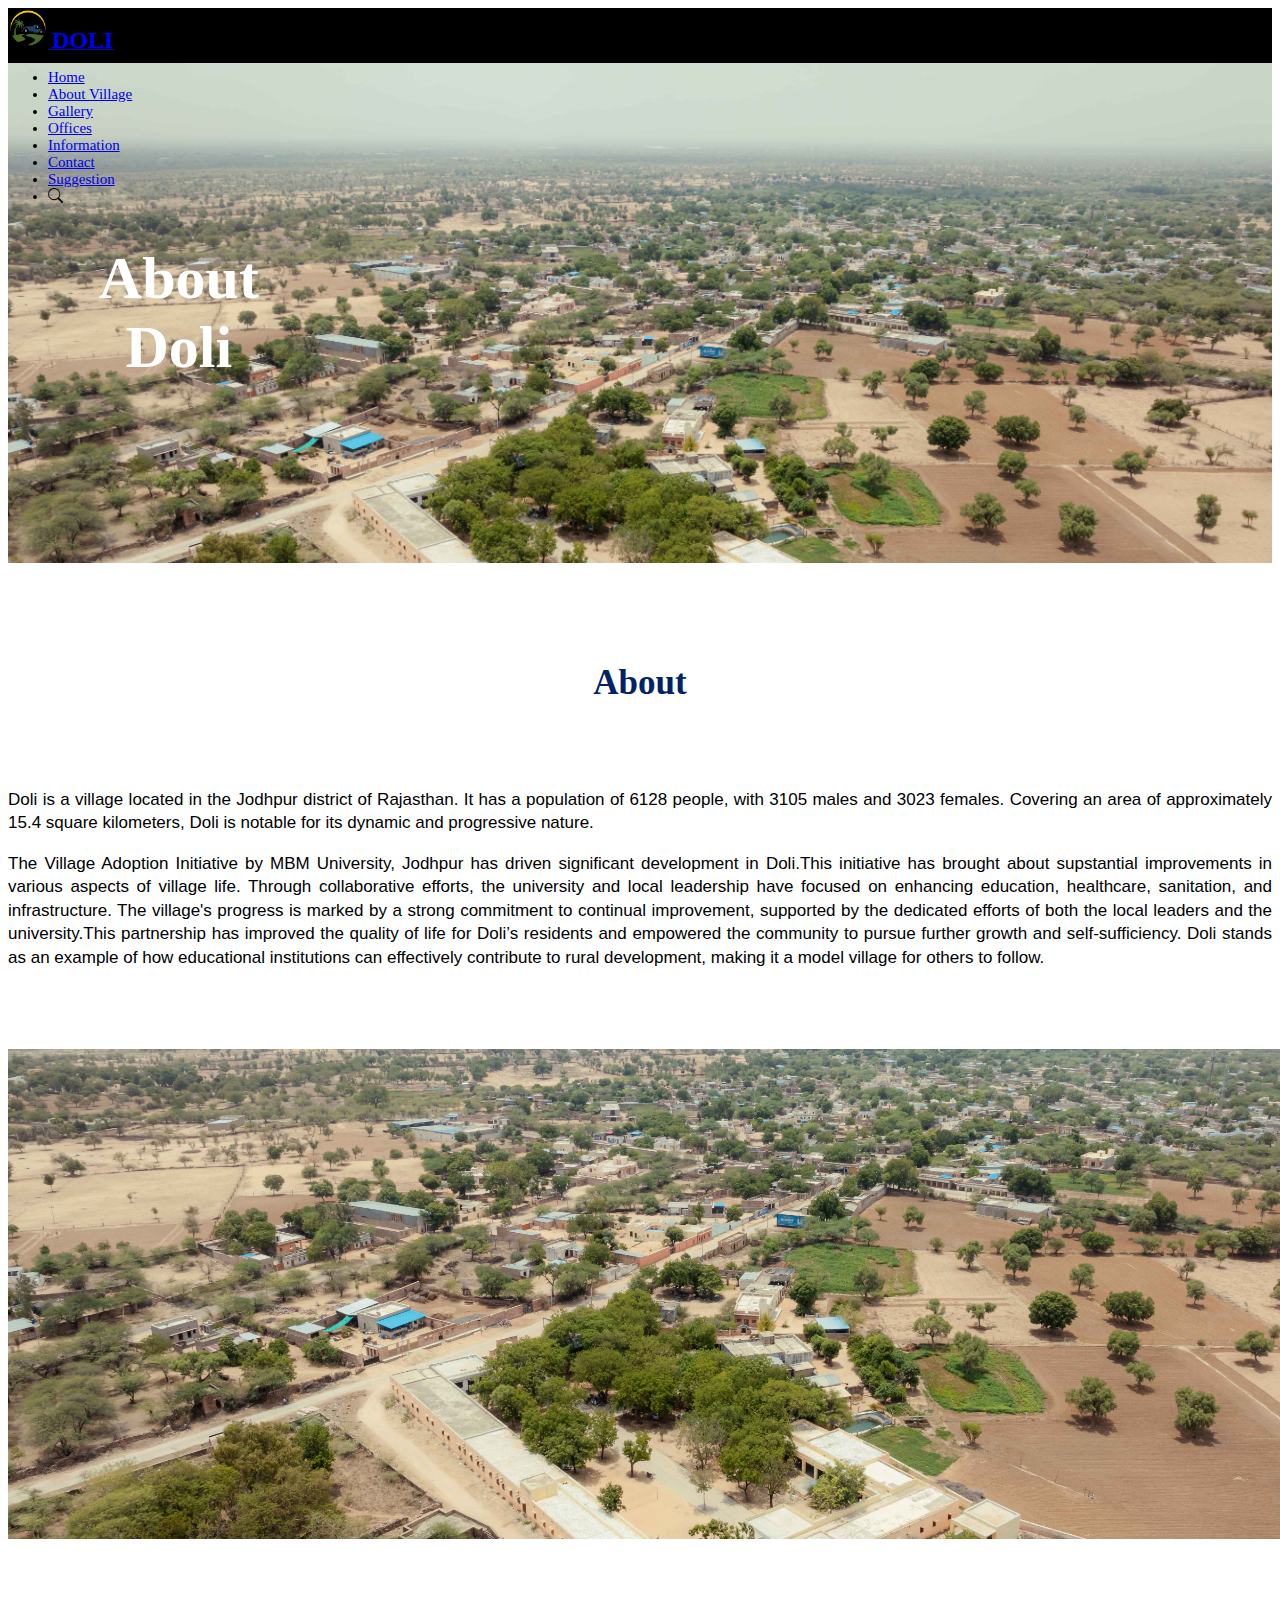
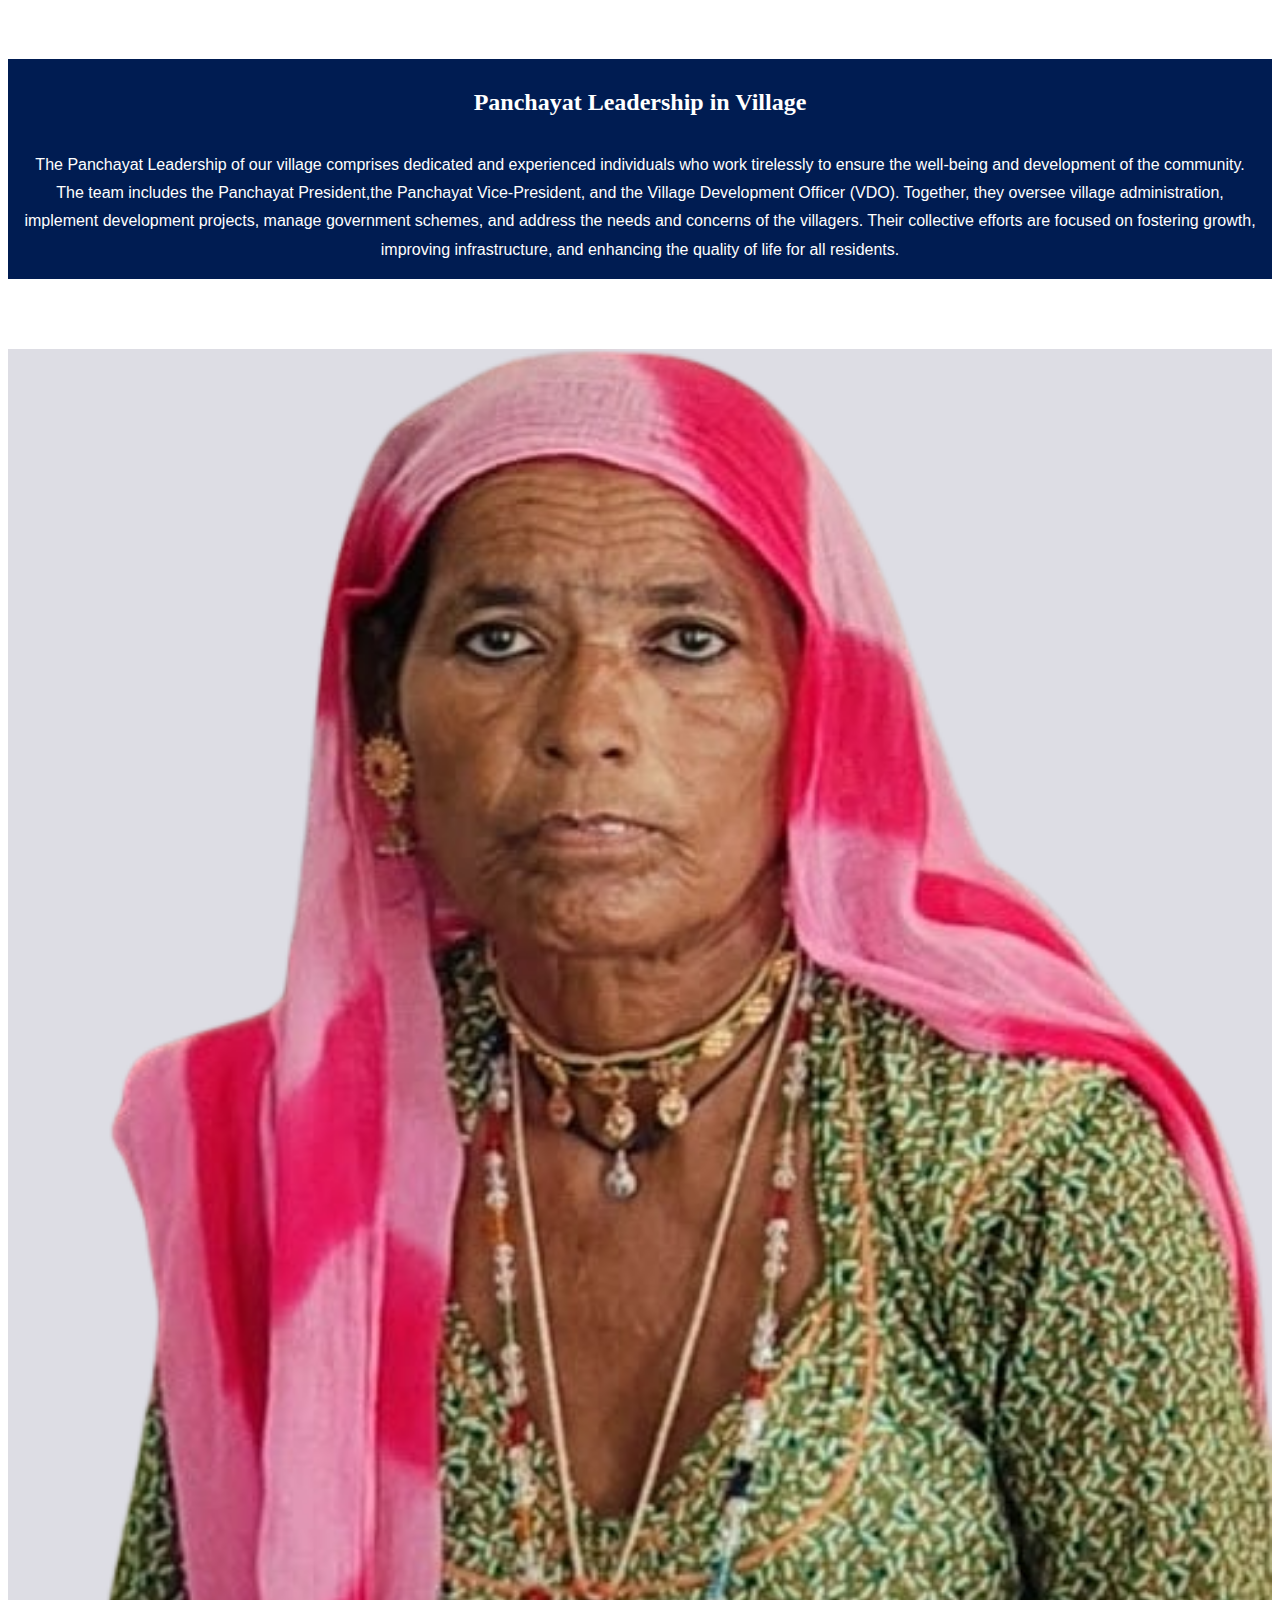
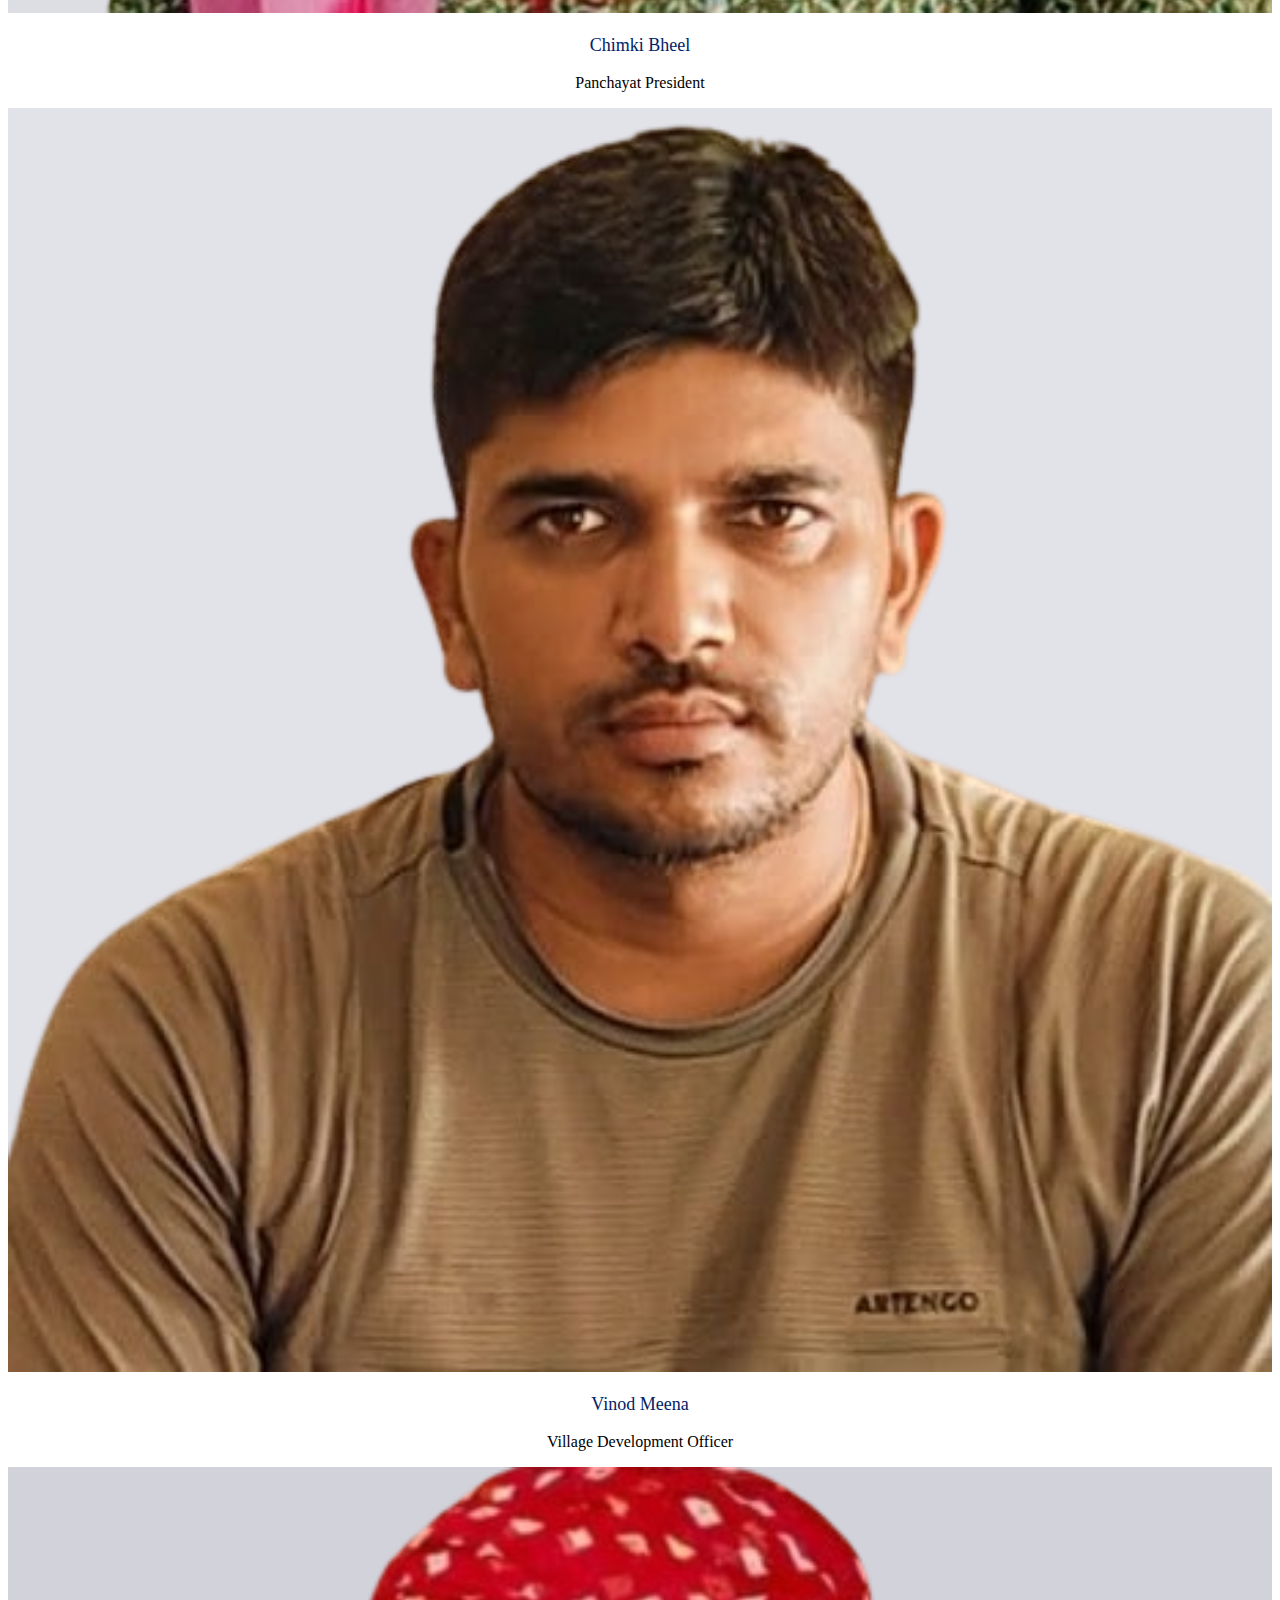
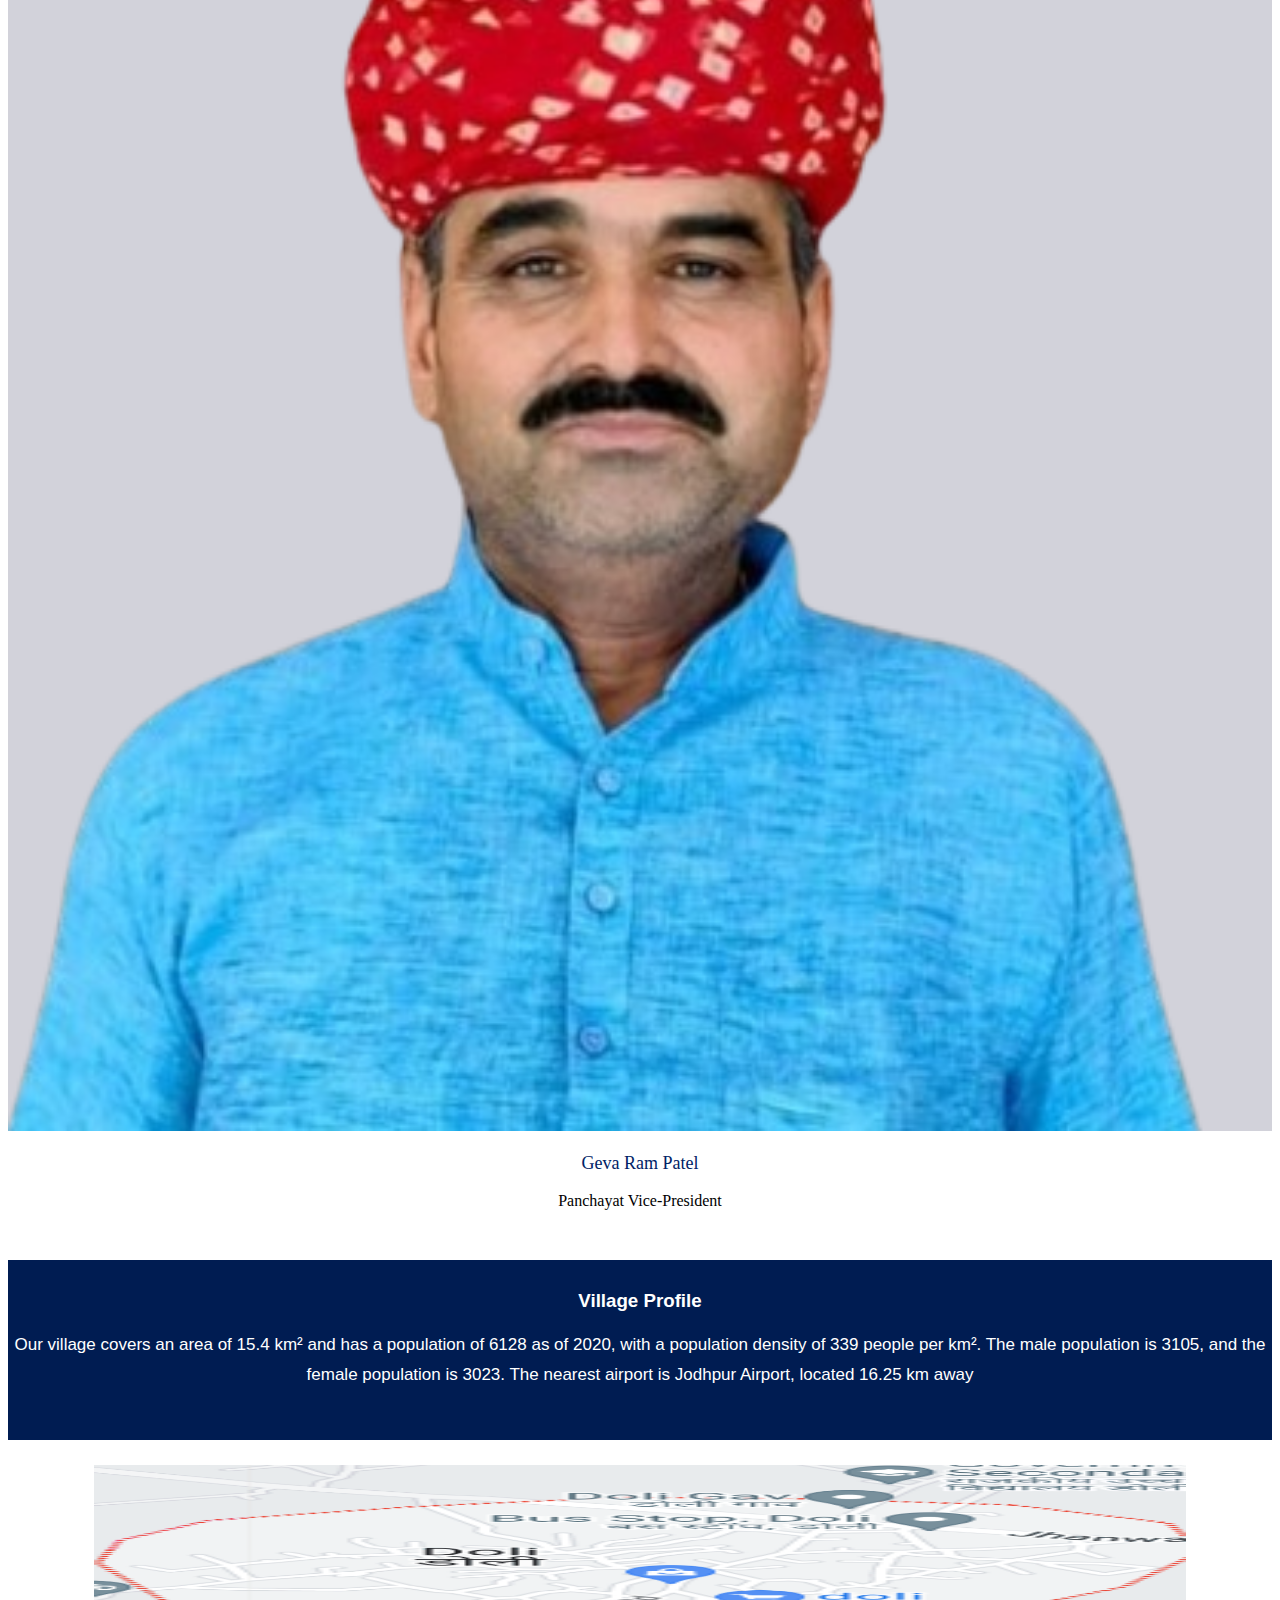
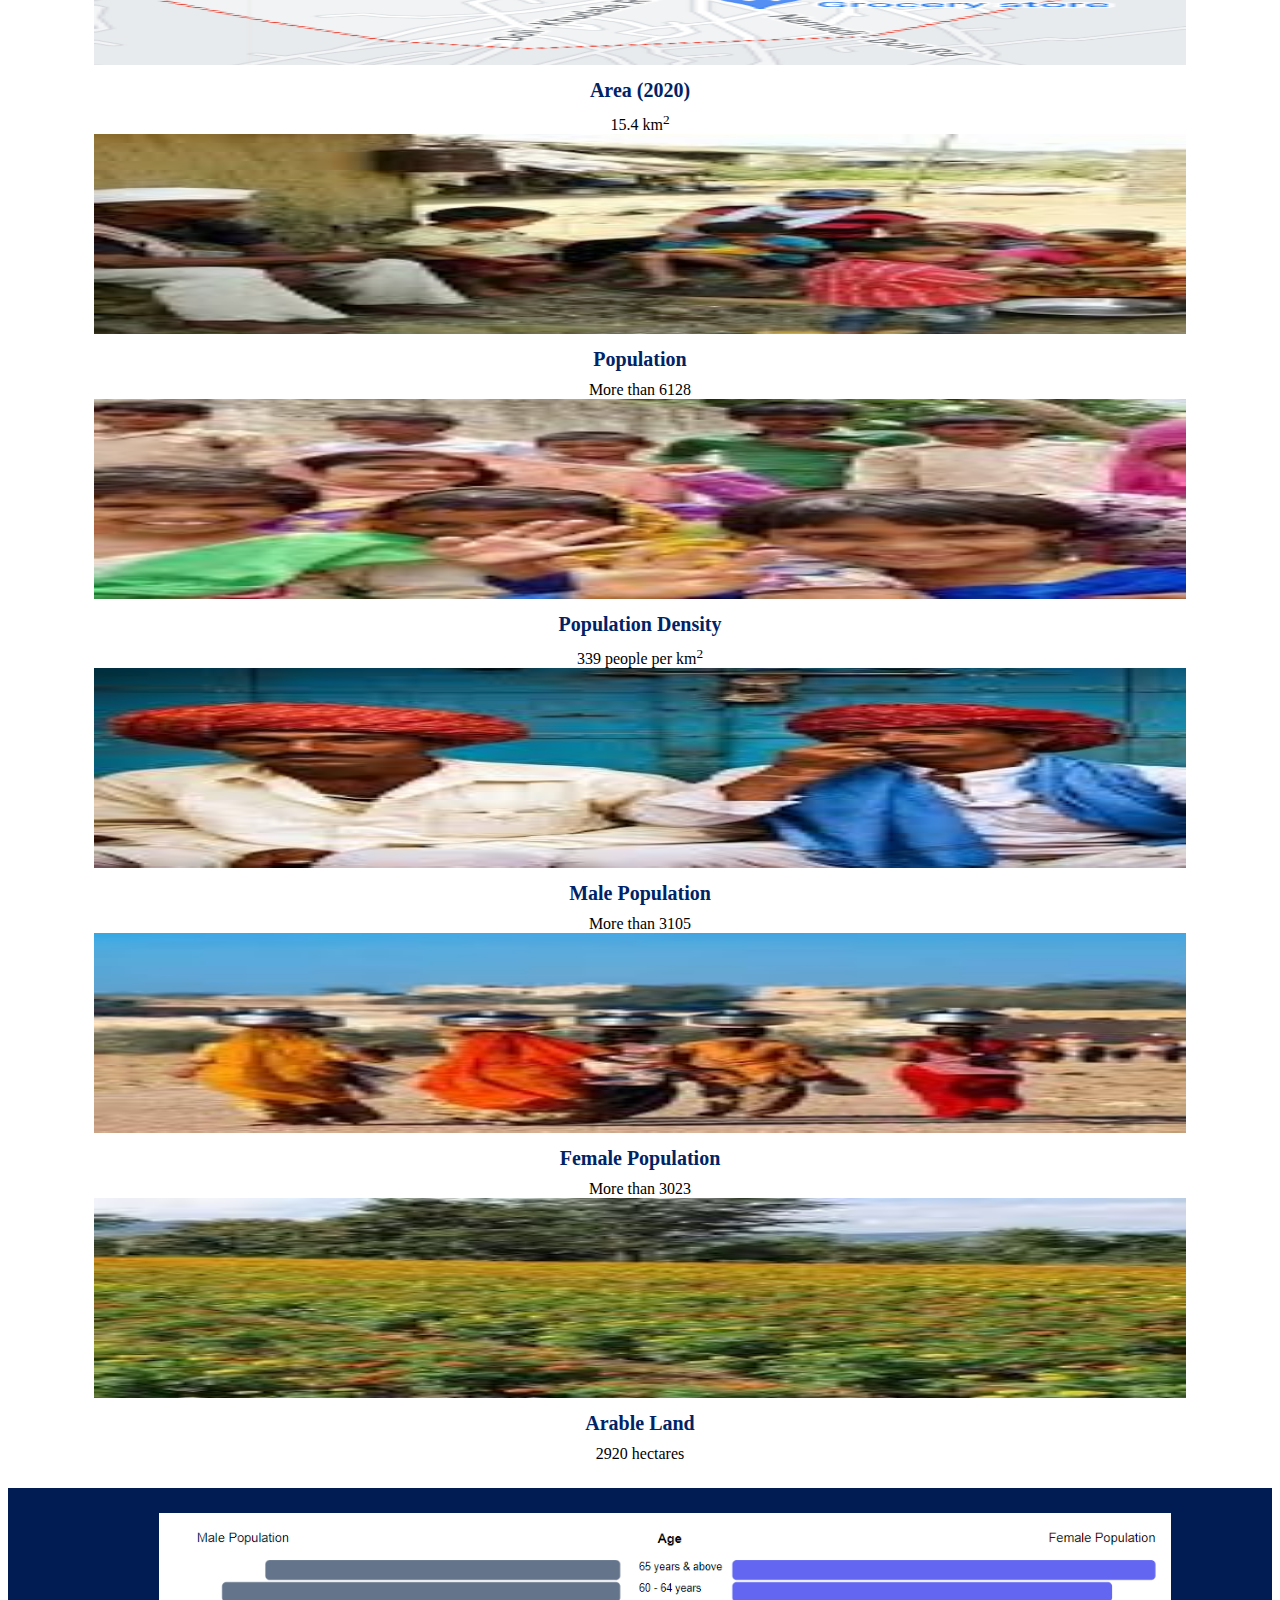
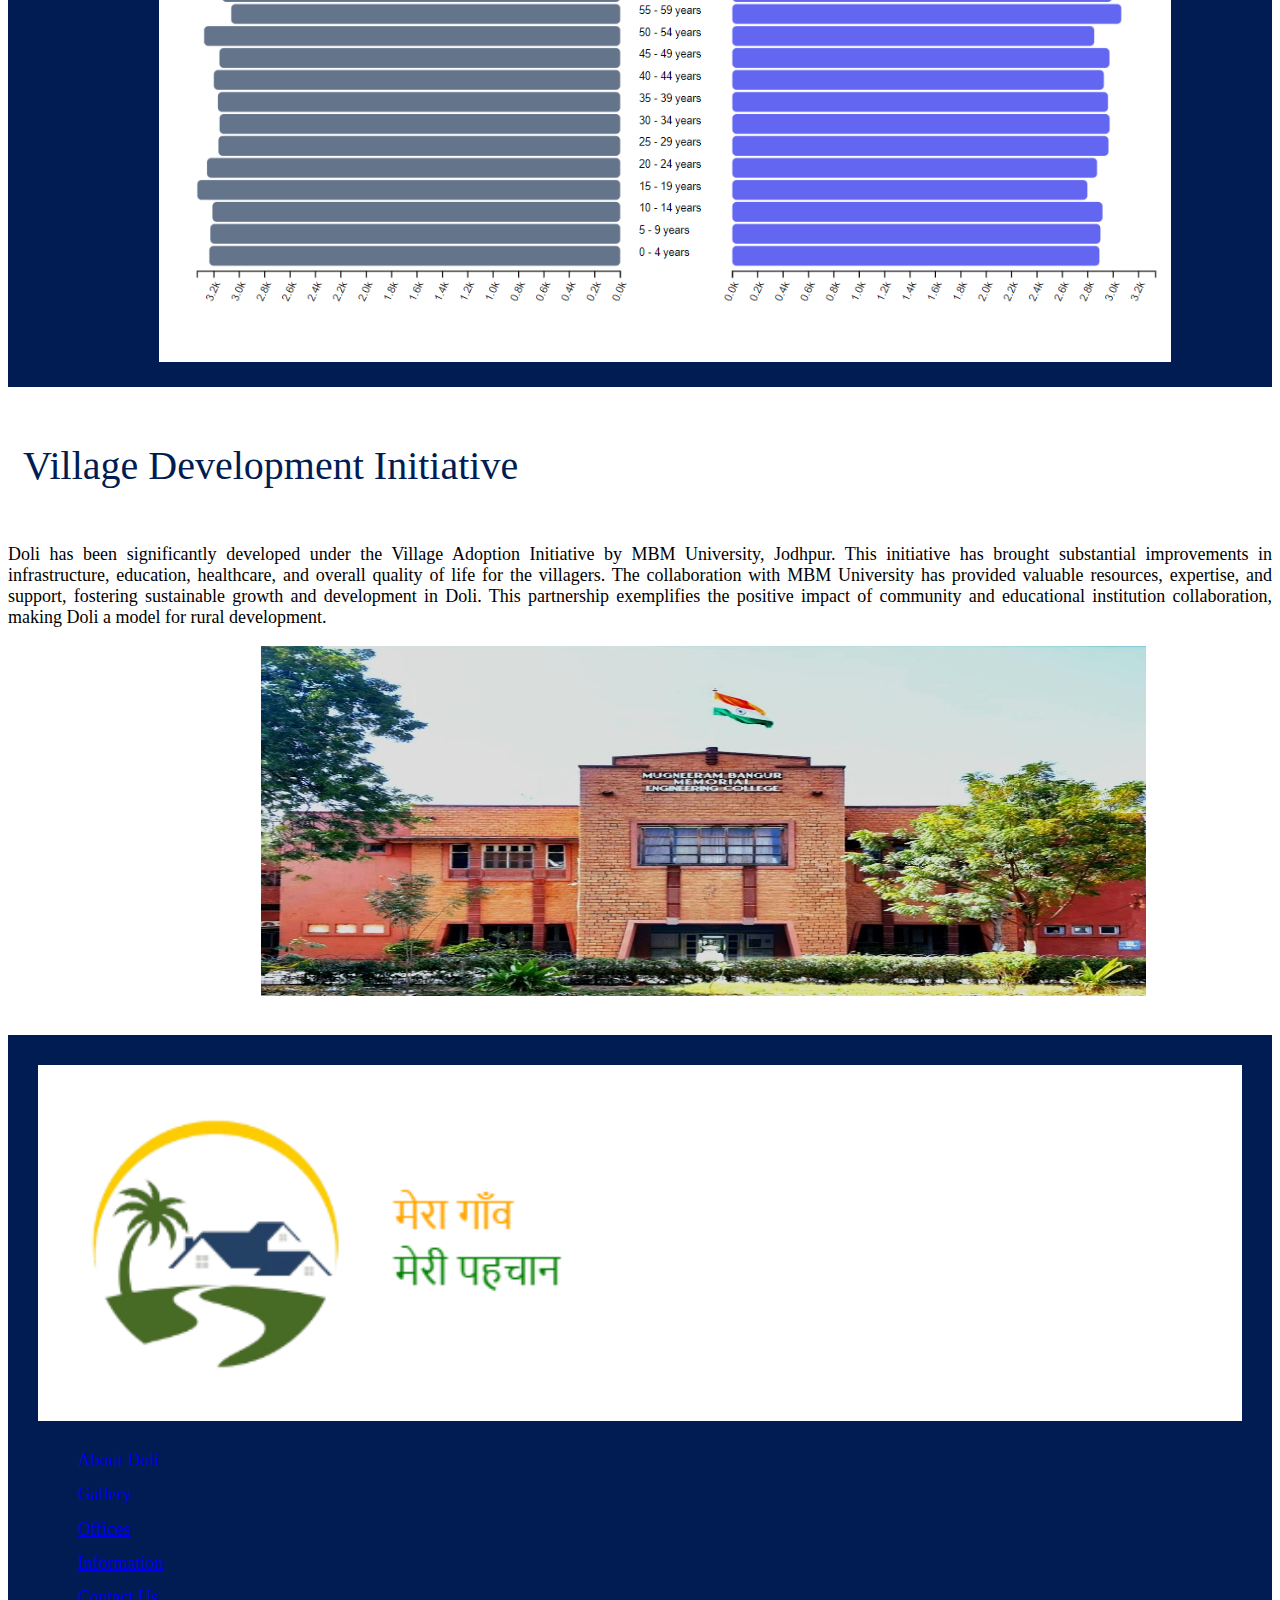
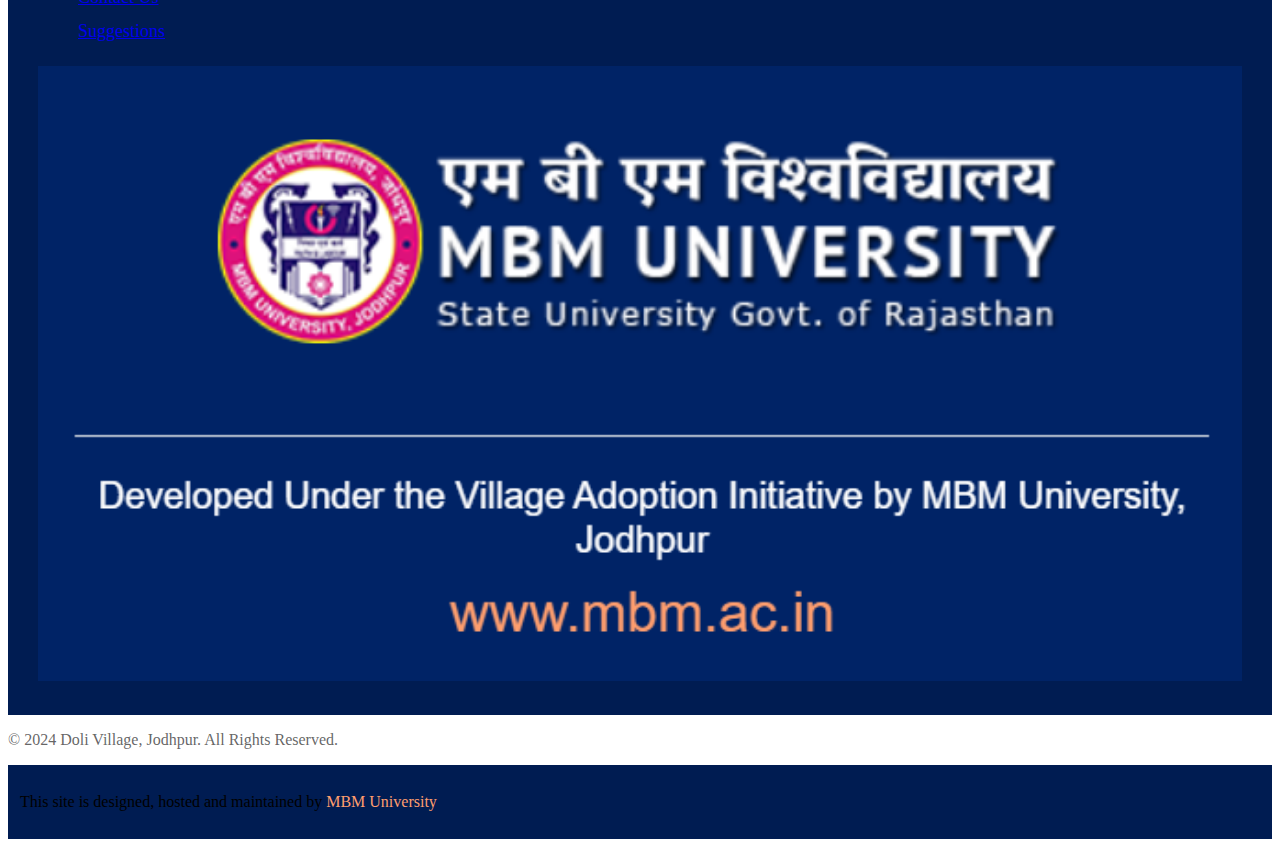
<file: about.html>
<!DOCTYPE html>
<html lang="en">

<head>
    <meta charset="UTF-8">
    <meta name="viewport" content="width=device-width, initial-scale=1.0">
    <title>About</title>
    <link href="https://cdn.jsdelivr.net/npm/bootstrap@5.0.2/dist/css/bootstrap.min.css" rel="stylesheet"
        integrity="sha384-EVSTQN3/azprG1Anm3QDgpJLIm9Nao0Yz1ztcQTwFspd3yD65VohhpuuCOmLASjC" crossorigin="anonymous">
    <link rel="stylesheet" href="https://cdn.jsdelivr.net/npm/bootstrap-icons@1.11.3/font/bootstrap-icons.min.css">
    <link rel="stylesheet" href="style.css">
    <style>
        .content h3 {
            text-align: center;
            margin-top: 50px;
            padding: 50px;
            font-family: 'Playfair Display', serif;
            font-size: 35px;
            color: rgba(0, 35, 102, 1);
            font-weight: 700;
        }

        .content p {
            top: 10%;
            color: #000000;
            font-family: 'Open Sans', Arial;
            font-weight: 500;
            text-align: justify;
            font-size: 17px;
            line-height: 1.38;
        }

        .background-div {
            width: 100%;
            height: 350px;
            background-image: url('image/village-drone.jpg');
            background-size: cover;
            background-position: center center;
            background-repeat: no-repeat;
            margin-top: 80px;
            padding: 70px;

        }

        .Panchayat {
            background-color: rgba(0, 28, 82, 1);
            color: #fff;
            text-align: center;
            margin-top: 120px;
        }

        .Panchayat h2 {
            margin-top: 40px;
            padding-top: 30px;
        }

        .Panchayat p {
            font-family: 'Open Sans', sans-serif;
            font-size: 16px;
            text-align: center;
            font-weight: 400;
            line-height: 1.76;
            padding: 15px;
        }

        .leaders{
            margin-top: 70px;
        }

        .leaders p {
            text-align: center;
        }

        .Profile {
            background-color: rgba(0, 28, 82, 1);
            color: #fff;
            text-align: center;
            margin-top: 50px;
            height: 180px;
        }

        .Profile h3 {
            font-family: 'Playfair Display', Arial;
            font-weight: 700;
            margin-top: 40px;
            padding-top: 30px;
        }

        .Profile p {
            font-family: 'Open Sans', sans-serif;
            font-size: 17px;
            text-align: center;
            font-weight: 400;
            line-height: 1.76;
        }

        .profile-img {
            padding: 25px;
            text-align: center;
        }

        .profile-img img {
            width: 90%;
            height: 200px;
        }

        .profile-img p {
            color: #002366;
            font-size: 20px;
            font-weight: 600;
            word-wrap: break-word;
            margin: 10px;
            text-align: center;
        }

        .graph {
            background-color: rgba(0, 28, 82, 1);
        }

        .graph img {
            display: block;
            margin-left: 10%;
            width: 80%;
            height:150%;
            padding: 25px;
        }

        .initiative {
            margin-top: 30px;
        }

        .initiative p:nth-child(1) {
            font-family: 'Playfair Display', serif;
            color: #001c52;
            font-size: 40px;
            padding: 15px;
        }

        .initiative p:nth-child(2) {
            font-family: 'Playfair Display', serif;
            font-size: 18px;
            text-align: justify;
        }

        .initiative img {
            margin-left: 20%;
            width: 70%;
            height: 350px;
        }
    </style>
</head>

<body>
    <!-- Navbar -->
    <section style="background-color: black; height: 55px;" class="mb-0">
        <div class="container-fluid">
            <div class="row">
                <div class="col-lg-3 d-flex justify-content-start align-items-start mt-2">
                    <a href="#" class="text-decoration-none ms-3">
                        <img src="./image/logo.png" alt="logo" width="40px">
                        <span class="logo-text text-white p-2 top-3">DOLI</span>
                    </a>
                </div>
                <div class="col-lg-9 d-flex justify-content-end align-items-end my-2">
                    <ul class="nav" style="font-size: 15px;">
                        <li class="nav-item ">
                            <a class="nav-link active text-white" aria-current="page" href="index.html">Home</a>
                        </li>
                        <li class="nav-item ">
                            <a class="nav-link text-white" href="about.html">About Village</a>
                        </li>
                        <li class="nav-item ">
                            <a class="nav-link text-white" href="gallery.html">Gallery</a>
                        </li>
                        <li class="nav-item ">
                            <a class="nav-link text-white" href="office.html">Offices</a>
                        </li>
                        <li class="nav-item ">
                            <a class="nav-link text-white " href="info.html">Information</a>
                        </li>
                        <li class="nav-item ">
                            <a class="nav-link text-white " href="contact.html">Contact</a>
                        </li>
                        <li class="nav-item ">
                            <a class="nav-link text-white " href="suggestion.html">Suggestion</a>
                        </li>
                        <li class="nav-item ">
                            <i class="bi bi-search nav-link text-white"></i>
                        </li>
                    </ul>
                </div>
            </div>
        </div>
    </section>
    <!-- Header -->
    <div class="header">
        <div class="container">
            <div class="border border-5 border-white">
                <span>
                    About Doli
                </span>
            </div>
        </div>
    </div>
    <!-- Content -->
    <div class=" container">
        <div class="content">
            <h3>About</h3>
            <p class="mx-5 px-2">Doli is a village located in the Jodhpur district of Rajasthan. It has a population of
                6128 people, with 3105 males and 3023 females. Covering an area of approximately 15.4 square kilometers, Doli is notable
                for its dynamic and progressive nature.</p>

            <p class="mx-5 px-2">The Village Adoption Initiative by MBM University, Jodhpur has driven significant
                development in Doli.This initiative has brought about supstantial improvements in various aspects of village life. Through
                collaborative efforts, the university and local leadership have focused on enhancing education, healthcare, sanitation, and infrastructure. The village's progress is marked by a strong commitment to continual improvement, supported by the dedicated efforts of both the local leaders and the university.This partnership has improved the quality of life for Doli’s residents and empowered the community to pursue further growth and self-sufficiency. Doli stands as an example of how educational institutions
                can effectively contribute to rural development, making it a model village for others to follow.</p>
        </div>
    </div>
    <div class="container">
        <div class="background-div px-5 ">
        </div>
    </div>
    <!-- Panchayat Leadership -->
    <div class="Panchayat">
        <h2>Panchayat Leadership in Village</h2>
        <div class="container">
            <p class="mb-2">The Panchayat Leadership of our village comprises dedicated and experienced
                individuals who work tirelessly to ensure the well-being and development of the community. The team includes the Panchayat President,the Panchayat Vice-President, and the Village Development Officer (VDO). Together, they oversee village administration, implement development projects, manage government schemes, and address the needs and concerns of the villagers. Their collective efforts are focused on fostering growth, improving infrastructure, and enhancing the quality of life for all residents. </p>
        </div>
    </div>
    <div class="container">
        <div class="row leaders">
            <div class="col-lg-4 px-5">
                <img src="./image/chimki.png" alt="chimki" width="100%" height="70%">
                <p style="color: #002366; font-size: 18px; font-weight: 500;" class="my-0">Chimki Bheel</p>
                <p class="text-black-75 ">Panchayat President</p>
            </div>
            <div class="col-lg-4 px-5">
                <img src="./image/vinod.png" alt="vinod" width="100%" height="70%">
                <p style="color: #002366; font-size: 18px; font-weight: 500; " class="my-0">Vinod Meena</p>
                <p class="text-black-75 ">Village Development Officer</p>
            </div>
            <div class="col-lg-4 px-5">
                <img src="./image/geva.png" alt="geva" width="100%" height="70%">
                <p style="color: #002366; font-size: 18px; font-weight: 500;" class="my-0">Geva Ram Patel</p>
                <p class="text-black-75 ">Panchayat Vice-President</p>
            </div>
        </div>
    </div>
    <!-- Village Profile -->
    <div class=" Profile">
        <h3>Village Profile</h3>
        <div>
            <p class="mx-5 p-4 mb-2">Our village covers an area of 15.4 km² and has a population of 6128 as of 2020,
                with a population density of 339 people per km². The male population is 3105, and the female population
                is 3023. The nearest airport is Jodhpur Airport, located 16.25 km away </p>
        </div>
    </div>
    <div class="container">
        <div class="row profile-img mb-5">
            <div class="col-lg-2">
                <img src="./image/area.png" alt="area">
                <p>Area (2020)</p>
                <span>15.4 km<sup>2</sup></span>
            </div>
            <div class="col-lg-2">
                <img src="./image/people.jpeg" alt="people">
                <p>Population</p>
                <span>More than 6128</span>
            </div>
            <div class="col-lg-2">
                <img src="./image/density.jpeg" alt="density">
                <p>Population Density</p>
                <span>339 people per km<sup>2</sup></span>
            </div>
            <div class="col-lg-2">
                <img src="./image/male.jpeg" alt="male">
                <p>Male Population</p>
                <span>More than 3105</span>
            </div>
            <div class="col-lg-2">
                <img src="./image/female.jpeg" alt="female">
                <p>Female Population</p>
                <span>More than 3023</span>
            </div>
            <div class="col-lg-2">
                <img src="./image/land.jpeg" alt="land">
                <p>Arable Land</p>
                <span>2920 hectares</span>
            </div>
        </div>
    </div>
    <div class="graph">
        <img src="./image/graph.png" alt="graph">
    </div>
    <div class="container ">
        <div class="row initiative">
            <div class="col-lg-6">
                <p>Village Development Initiative </p>
                <p class="mx-3">Doli has been significantly developed under the Village Adoption Initiative by MBM
                    University,
                    Jodhpur. This initiative has brought substantial improvements in infrastructure, education,
                    healthcare, and overall quality of life for the villagers. The collaboration with MBM University has
                    provided valuable resources, expertise, and support, fostering sustainable growth and development in
                    Doli. This partnership exemplifies the positive impact of community and educational institution
                    collaboration, making Doli a model for rural development.</p>
            </div>
            <div class="col-lg-6">
                <img src="./image/mbm.jpg" alt="mbm">
            </div>
        </div>

    </div>
    <!-- Footer -->
    <footer>
        <div class="container">
            <div class="row foot">
                <div class="col-lg-4">
                    <img src="./image/footer-logo.png" alt="logo" width="100%">
                </div>
                <div class="col-lg-4">
                    <ul class="p-0 ps-md-5">
                        <li><a href="about.html" class="text-decoration-none text-white">About Doli</a></li>
                        <li><a href="gallery.html" class="text-decoration-none text-white">Gallery</a></li>
                        <li><a href="office.html" class="text-decoration-none text-white">Offices</a></li>
                        <li><a href="info.html" class="text-decoration-none text-white">Information</a></li>
                        <li><a href="contact.html" class="text-decoration-none text-white">Contact Us</a></li>
                        <li><a href="suggestion.html" class="text-decoration-none text-white">Suggestions</a></li>
                    </ul>
                </div>
                <div class="col-lg-4">
                    <img src="./image/mbm2.png" alt="logo" width="100%">
                </div>
            </div>
        </div>
    </footer>
    <div class=" text-center my-4 ">
        <p style="font-size: 16px; color: rgba(33, 33, 33, .7);">© 2024 Doli Village, Jodhpur. All Rights Reserved.
        </p>
    </div>
    <div style="background-color:rgba(0, 28, 82, 1); padding: 12px; font-size: 16px; font-weight: 400;">
        <p class="text-center text-white my-2">This site is designed, hosted and maintained by <a
                href="https://mbm.ac.in/" style="color: #ff9e6e; text-decoration: none;">MBM University </a></p>

    </div>


    <script src="https://cdn.jsdelivr.net/npm/bootstrap@5.0.2/dist/js/bootstrap.bundle.min.js"
        integrity="sha384-MrcW6ZMFYlzcLA8Nl+NtUVF0sA7MsXsP1UyJoMp4YLEuNSfAP+JcXn/tWtIaxVXM"
        crossorigin="anonymous"></script>
</body>

</html>
</file>
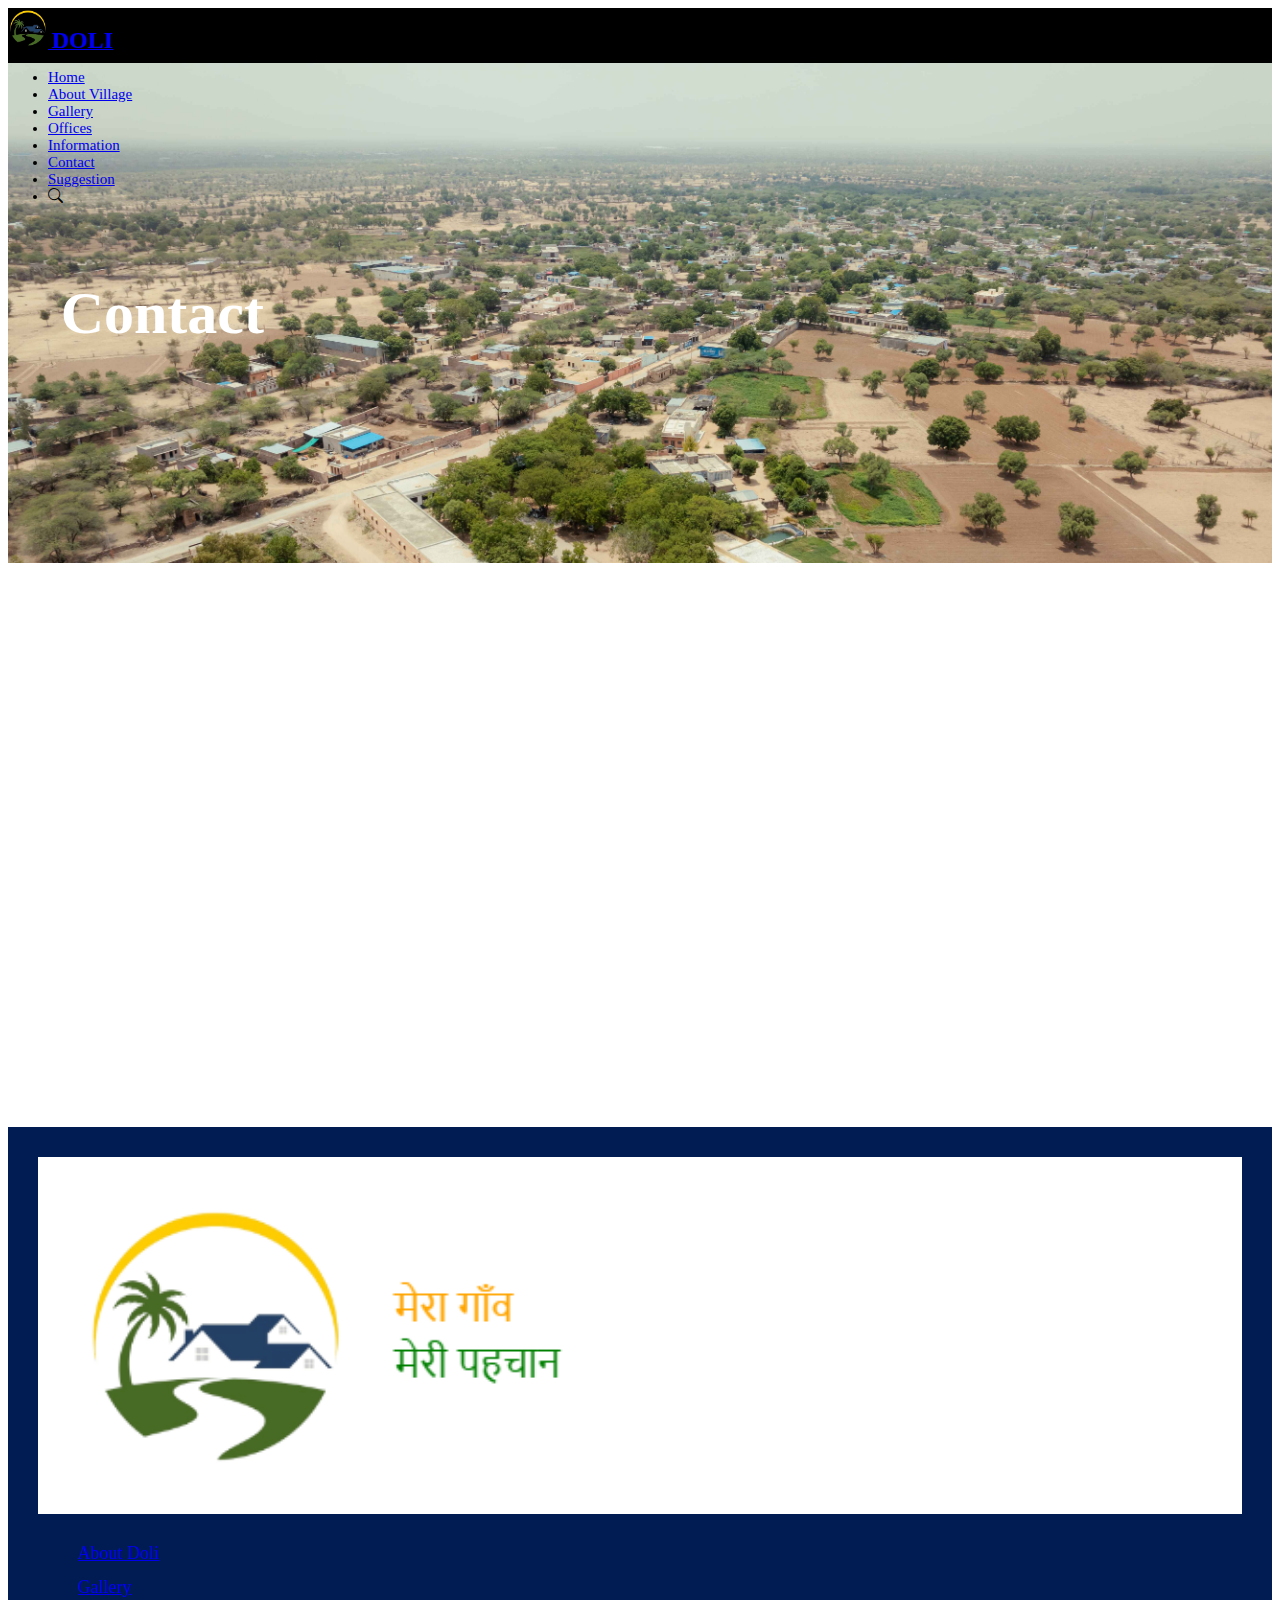
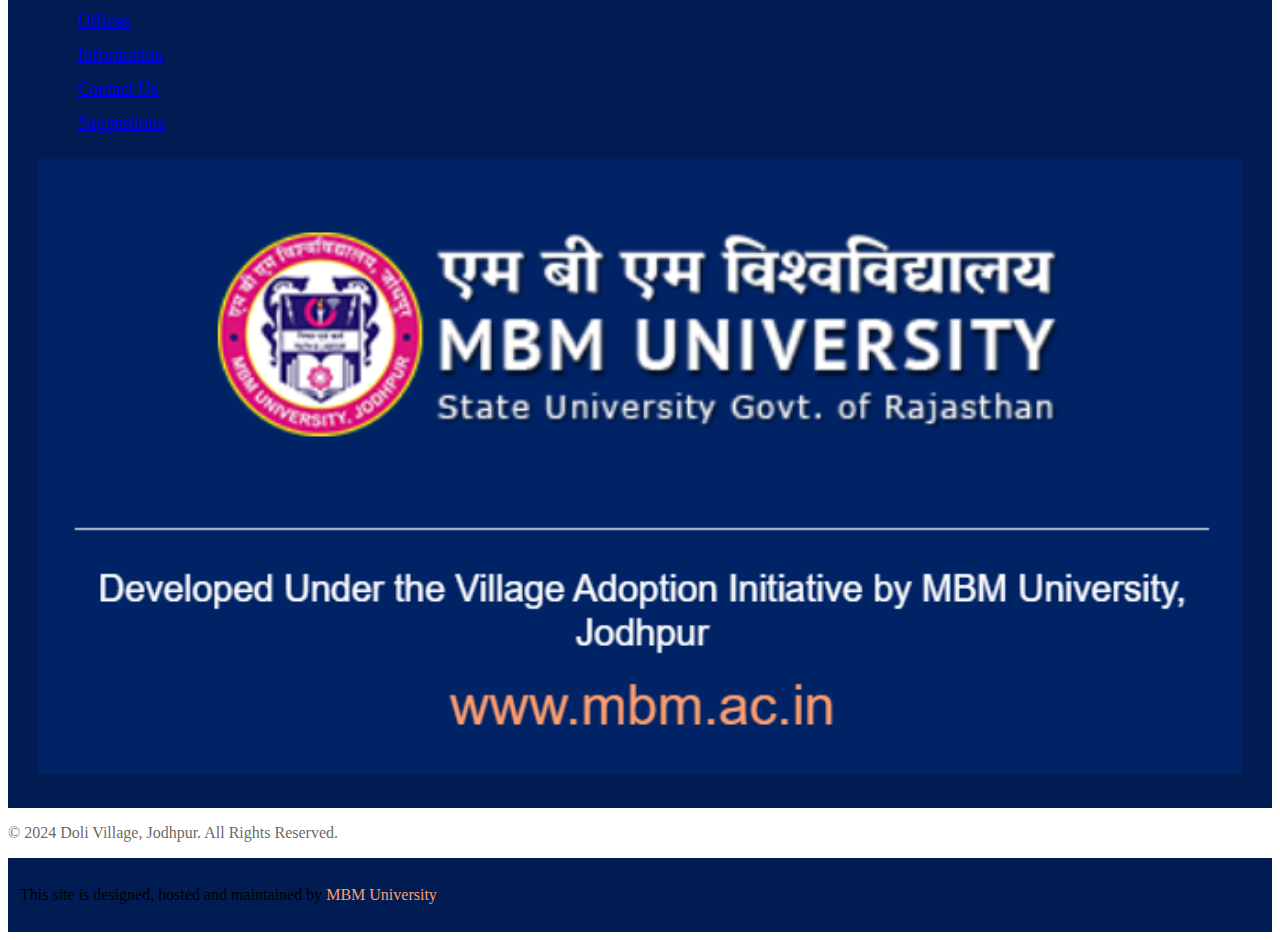
<file: contact.html>
<!DOCTYPE html>
<html lang="en">

<head>
    <meta charset="UTF-8">
    <meta name="viewport" content="width=device-width, initial-scale=1.0">
    <title>Contact</title>
    <link href="https://cdn.jsdelivr.net/npm/bootstrap@5.0.2/dist/css/bootstrap.min.css" rel="stylesheet"
        integrity="sha384-EVSTQN3/azprG1Anm3QDgpJLIm9Nao0Yz1ztcQTwFspd3yD65VohhpuuCOmLASjC" crossorigin="anonymous">
    <link rel="stylesheet" href="https://cdn.jsdelivr.net/npm/bootstrap-icons@1.11.3/font/bootstrap-icons.min.css">
    <link rel="stylesheet" href="style.css">
    <style>
        
        .hero-section{
           margin-top: 25px;
        }
        .hero-section img{
           padding: 5px;
        }
    </style>
</head>

<body>
    <!-- Navbar -->
    <section style="background-color: black; height: 55px;" class="mb-0">
        <div class="container-fluid">
            <div class="row">
                <div class="col-lg-3 d-flex justify-content-start align-items-start mt-2">
                    <a href="#" class="text-decoration-none ms-3">
                        <img src="./image/logo.png" alt="logo" width="40px">
                        <span class="logo-text text-white p-2 top-3">DOLI</span>
                    </a>
                </div>
                <div class="col-lg-9 d-flex justify-content-end align-items-end my-2">
                    <ul class="nav" style="font-size: 15px;">
                        <li class="nav-item ">
                            <a class="nav-link active text-white" aria-current="page" href="index.html">Home</a>
                        </li>
                        <li class="nav-item ">
                            <a class="nav-link text-white" href="about.html">About Village</a>
                        </li>
                        <li class="nav-item ">
                            <a class="nav-link text-white" href="gallery.html">Gallery</a>
                        </li>
                        <li class="nav-item ">
                            <a class="nav-link text-white" href="office.html">Offices</a>
                        </li>
                        <li class="nav-item ">
                            <a class="nav-link text-white " href="info.html">Information</a>
                        </li>
                        <li class="nav-item ">
                            <a class="nav-link text-white " href="contact.html">Contact</a>
                        </li>
                        <li class="nav-item ">
                            <a class="nav-link text-white " href="suggestion.html">Suggestion</a>
                        </li>
                        <li class="nav-item ">
                            <i class="bi bi-search nav-link text-white"></i>
                        </li>
                    </ul>
                </div>
            </div>
        </div>
    </section>
    <!-- Header -->
    <div class="header">
        <div class="container">
            <div class="border border-5 border-white">
                <span>
                    Contact
                </span>
            </div>
        </div>
    </div>
    <!-- HERO-SECTION -->
    <div class="container">
        <iframe src="https://www.google.com/maps/embed?pb=!1m18!1m12!1m3!1d6491.942430652344!2d72.88239630155536!3d26.173745283196613!2m3!1f0!2f0!3f0!3m2!1i1024!2i768!4f13.1!3m3!1m2!1s0x394187d207a2a375%3A0x361e0c53cd03707a!2sDoli%2C%20Rajasthan%20342014!5e1!3m2!1sen!2sin!4v1723466785631!5m2!1sen!2sin" width="100%" height="450" style="border:0; margin-top: 25px; padding: 25px;"   allowfullscreen="" loading="lazy" referrerpolicy="no-referrer-when-downgrade"></iframe>

    </div>
    <!-- footer -->
    <footer>
        <div class="container">
            <div class="row foot">
                <div class="col-lg-4">
                    <img src="./image/footer-logo.png" alt="logo" width="100%">
                </div>
                <div class="col-lg-4">
                    <ul>
                        <li><a href="about.html" class="text-decoration-none text-white">About Doli</a></li>
                        <li><a href="gallery.html" class="text-decoration-none text-white">Gallery</a></li>
                        <li><a href="office.html" class="text-decoration-none text-white">Offices</a></li>
                        <li><a href="info.html" class="text-decoration-none text-white">Information</a></li>
                        <li><a href="contact.html" class="text-decoration-none text-white">Contact Us</a></li>
                        <li><a href="suggestion.html" class="text-decoration-none text-white">Suggestions</a></li>
                    </ul>
                </div>
                <div class="col-lg-4">
                    <img src="./image/mbm2.png" alt="logo" width="100%">
                </div>
            </div>
        </div>
    </footer>
    <div class=" text-center my-4 ">
        <p style="font-size: 16px; color: rgba(33, 33, 33, .7);">© 2024 Doli Village, Jodhpur. All Rights Reserved.
        </p>
    </div>
    <div style="background-color:rgba(0, 28, 82, 1); padding: 12px; font-size: 16px; font-weight: 400;">
        <p class="text-center text-white my-2">This site is designed, hosted and maintained by <a href="https://mbm.ac.in/"  style="color: #ff9e6e; text-decoration: none;">MBM University </a></p>

    </div>
    <script src="https://cdn.jsdelivr.net/npm/bootstrap@5.0.2/dist/js/bootstrap.bundle.min.js"
        integrity="sha384-MrcW6ZMFYlzcLA8Nl+NtUVF0sA7MsXsP1UyJoMp4YLEuNSfAP+JcXn/tWtIaxVXM"
        crossorigin="anonymous"></script>
</body>

</html>
</file>
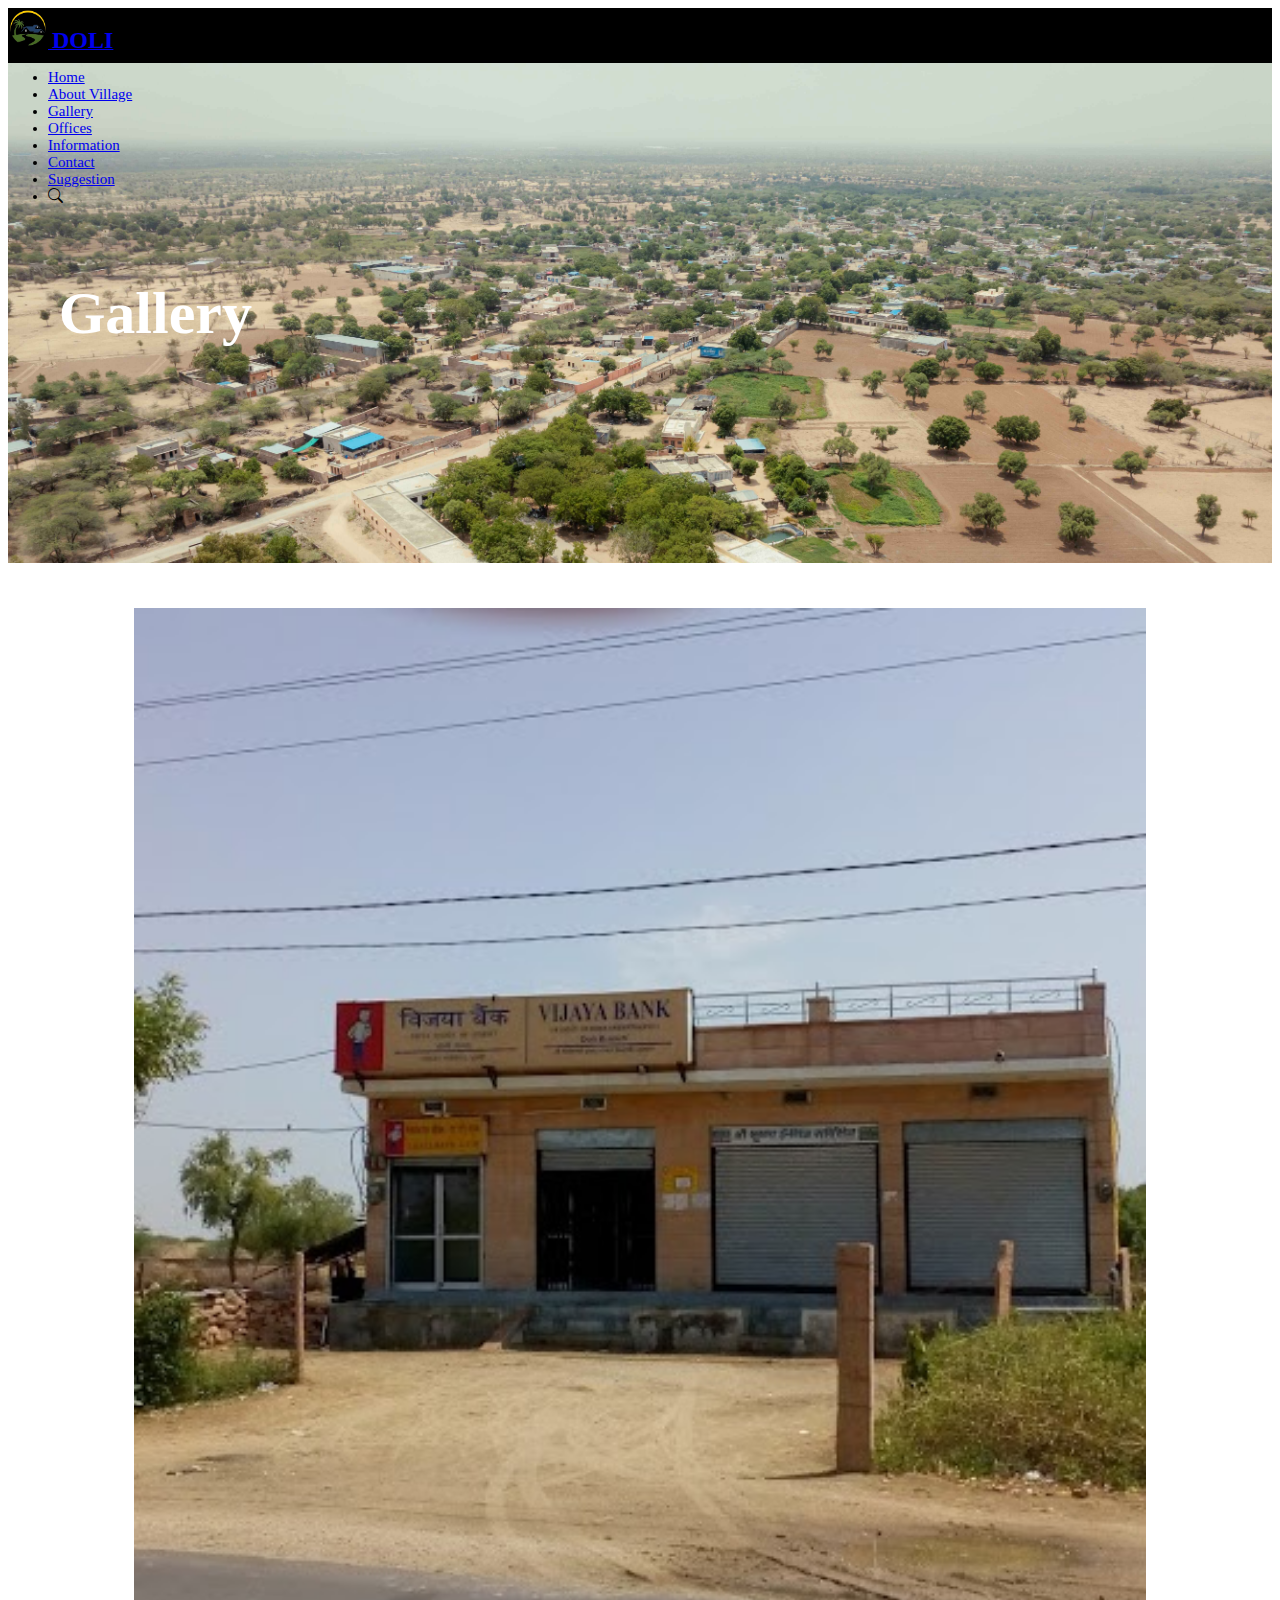
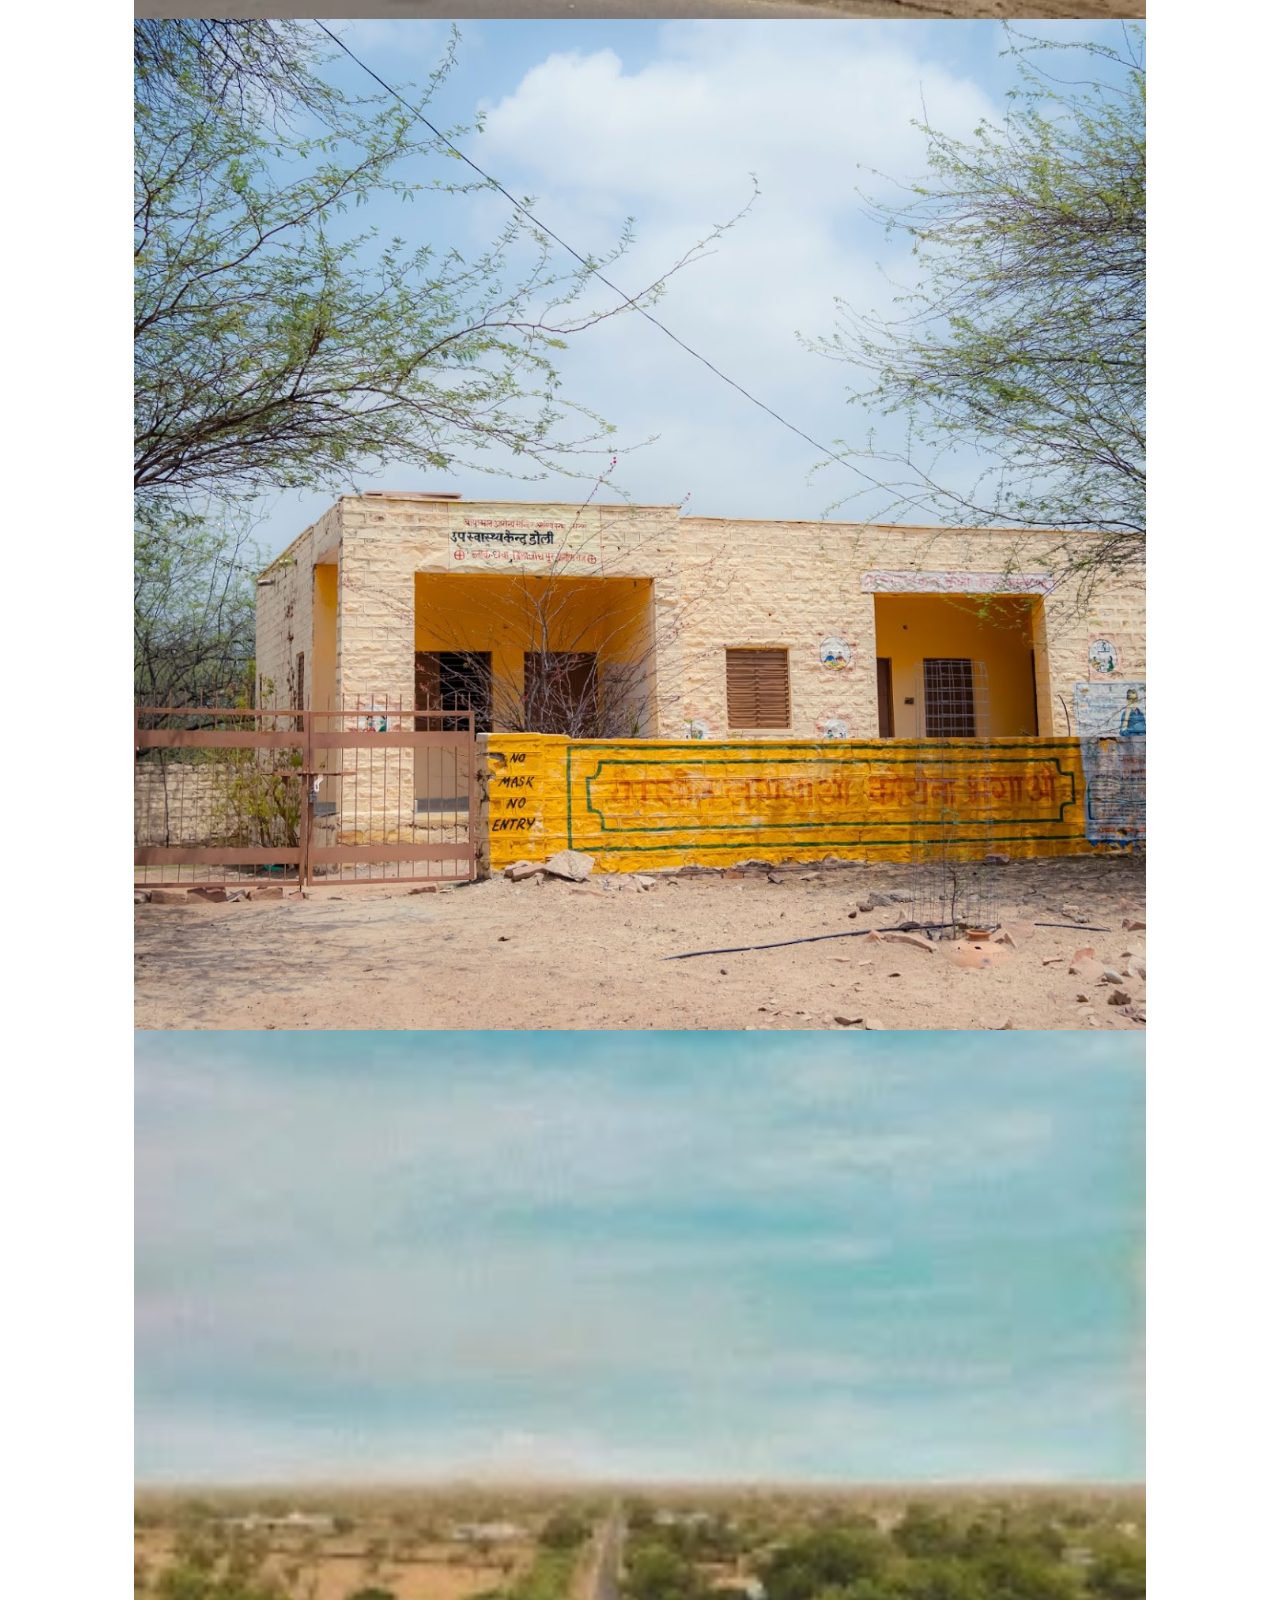
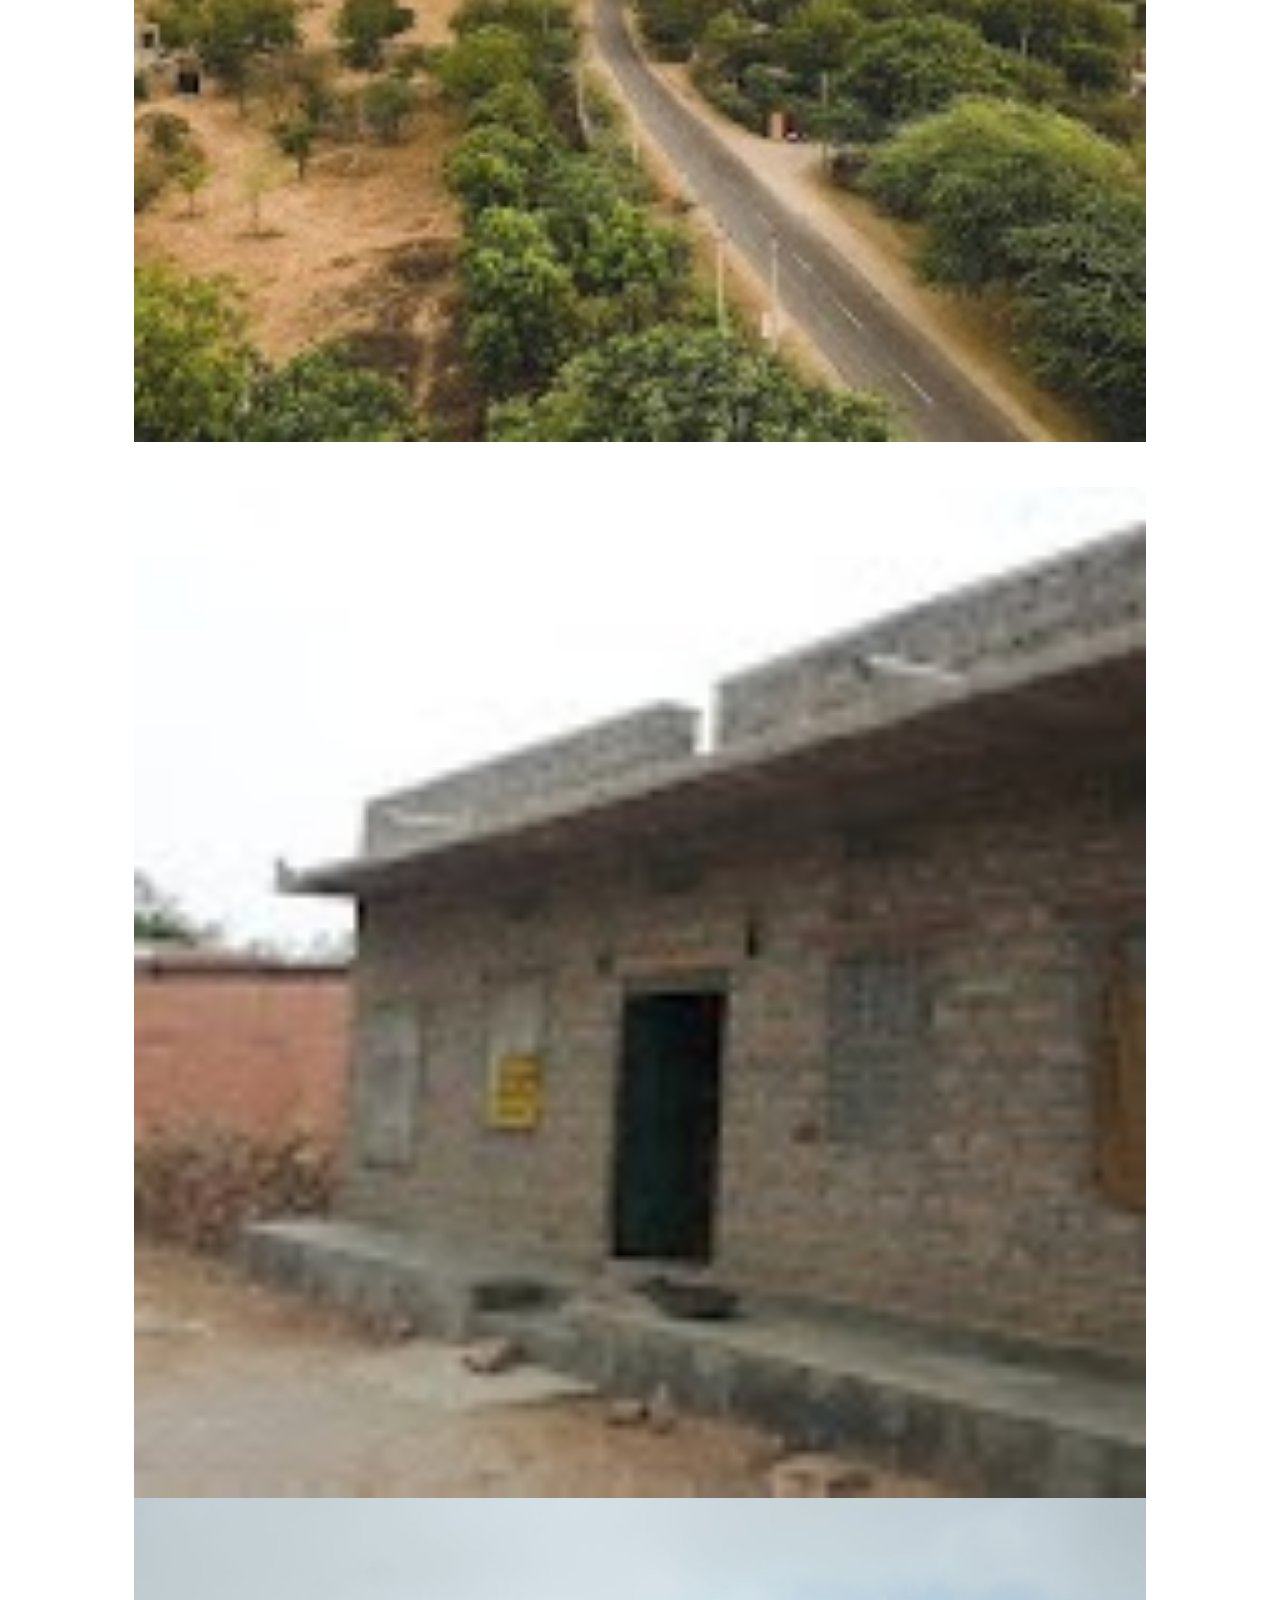
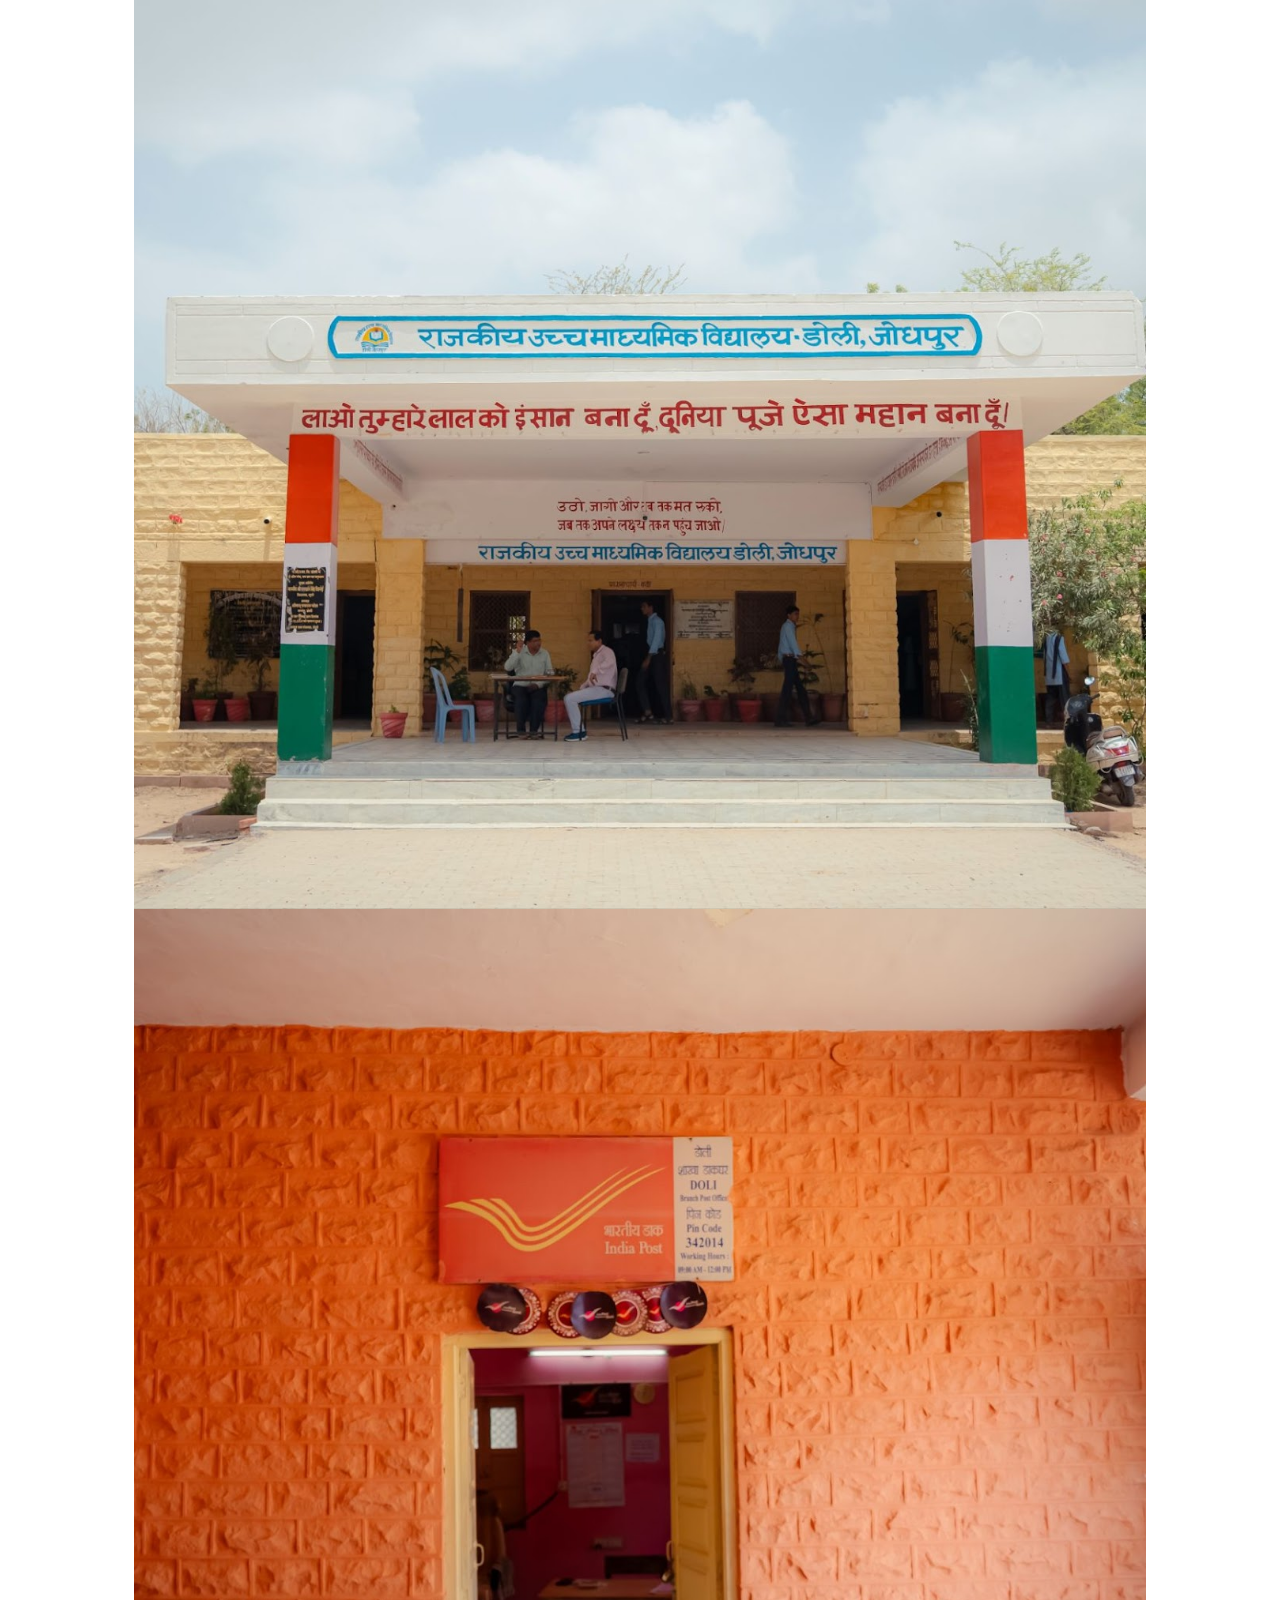
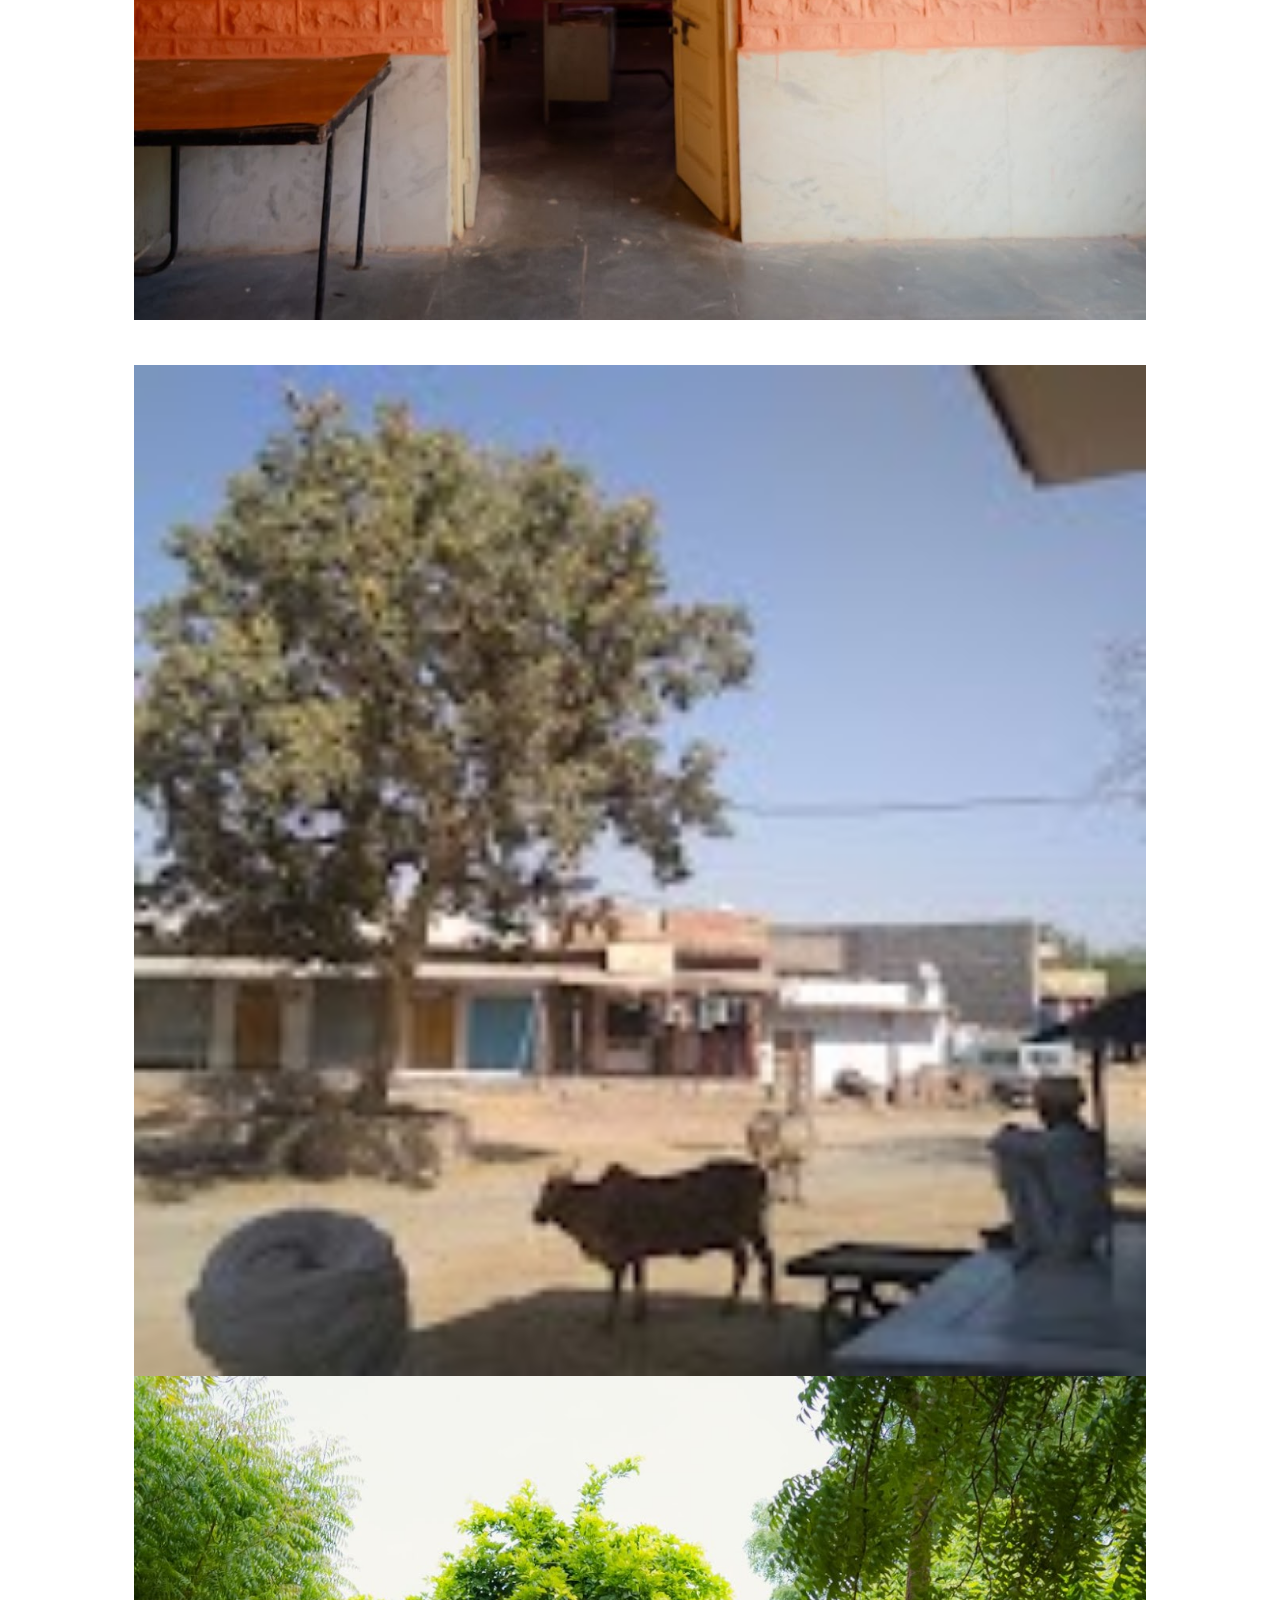
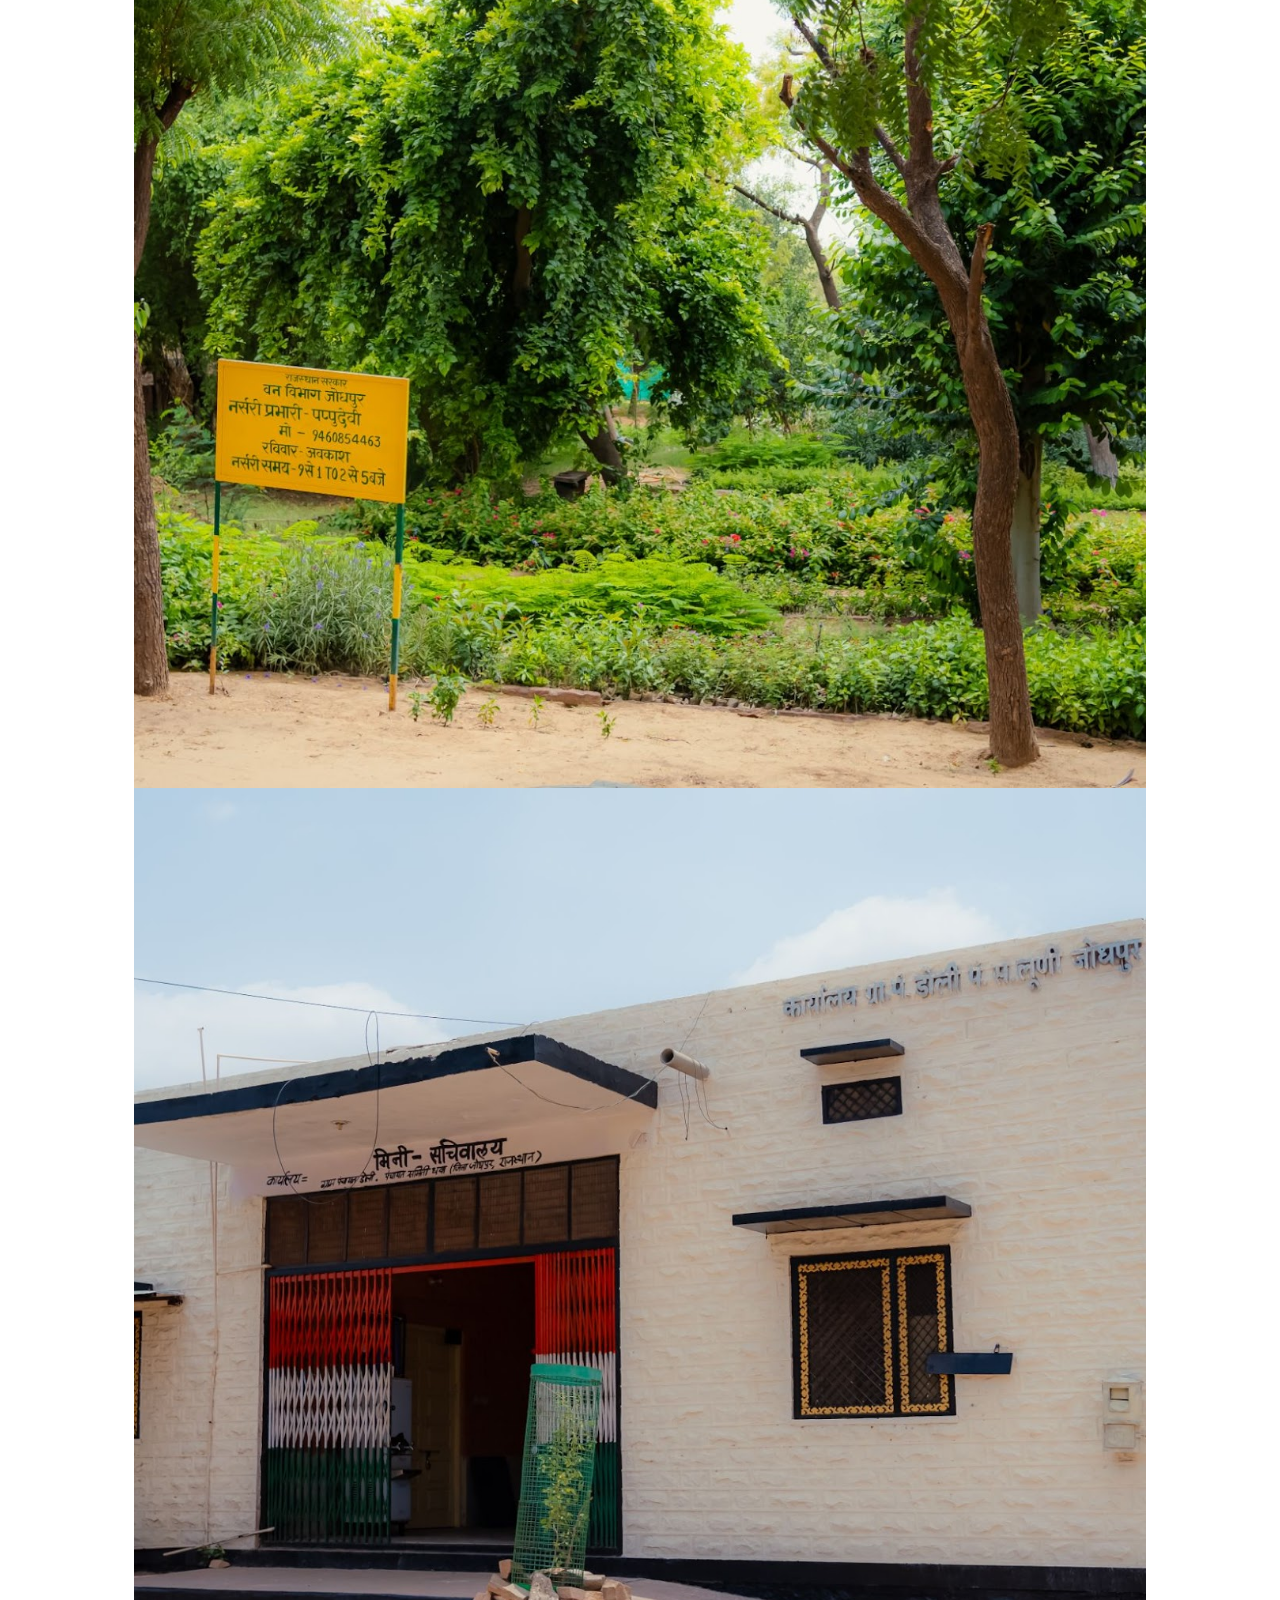
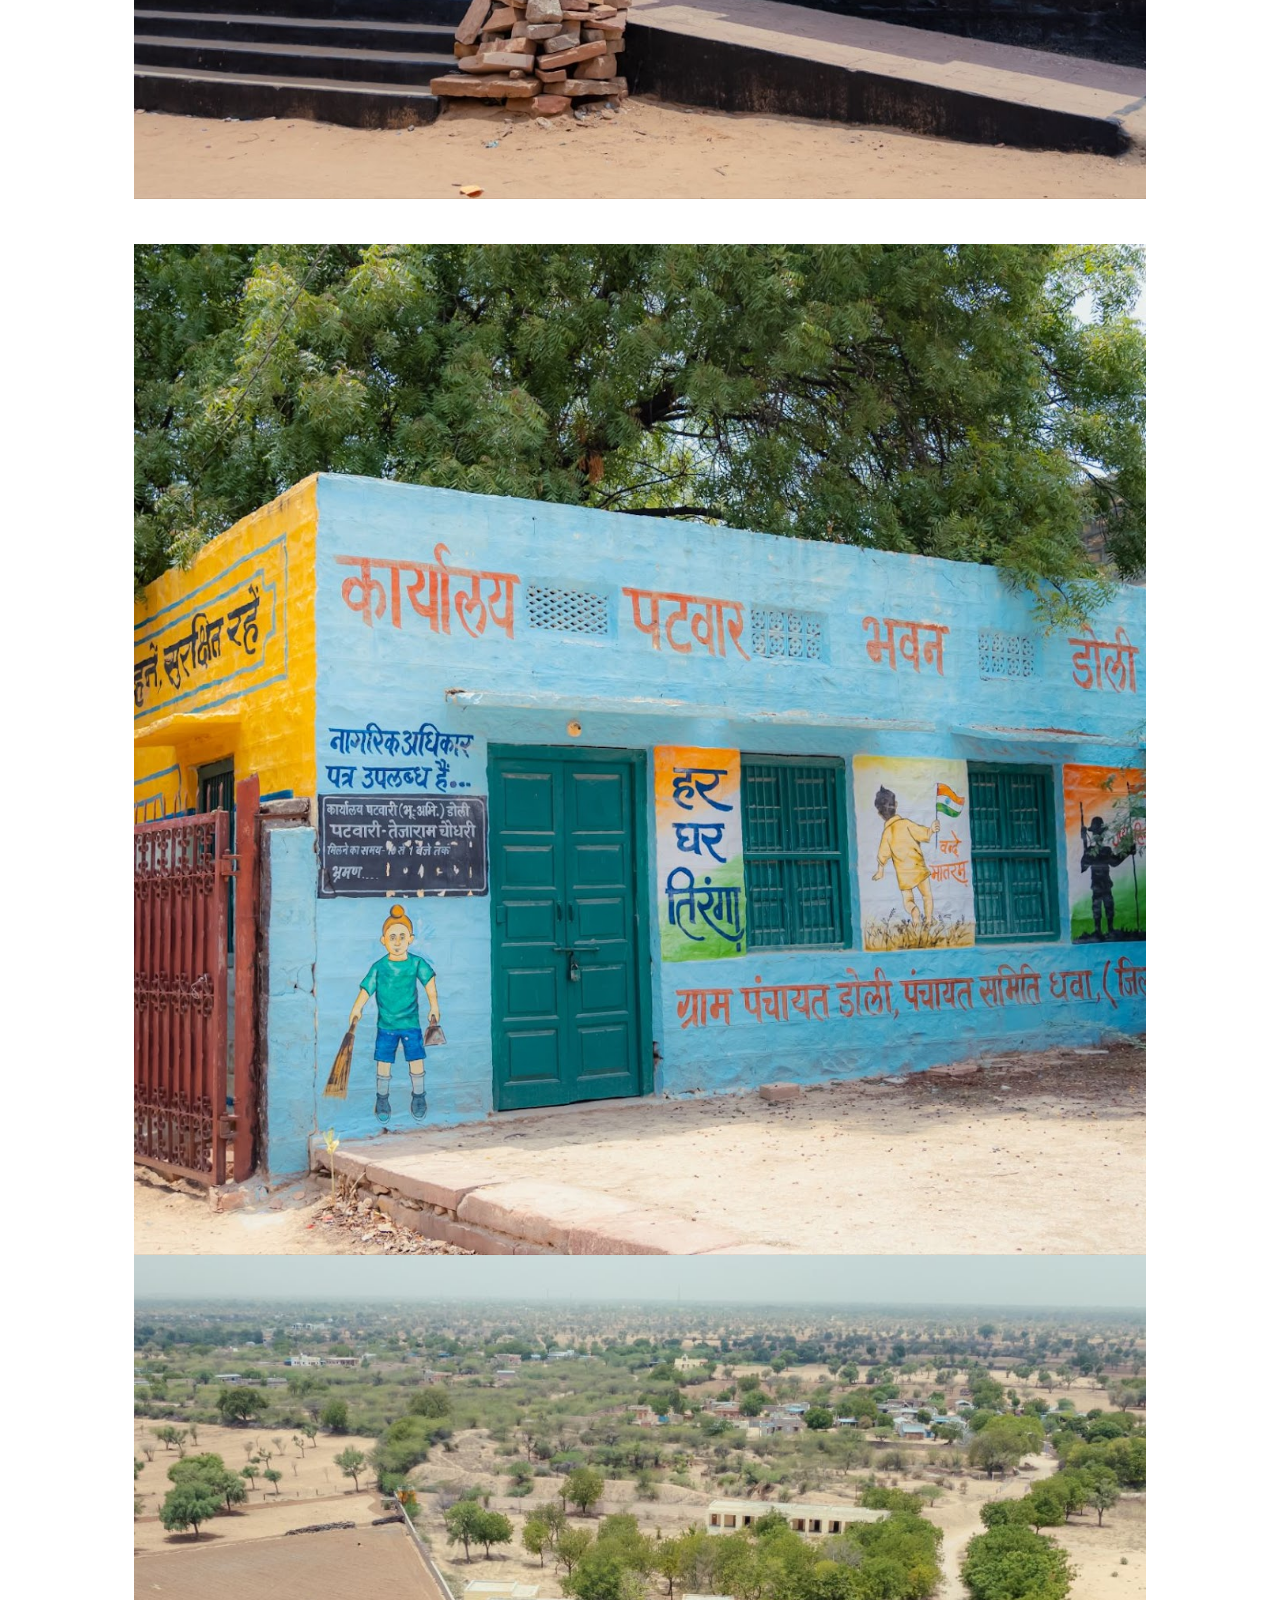
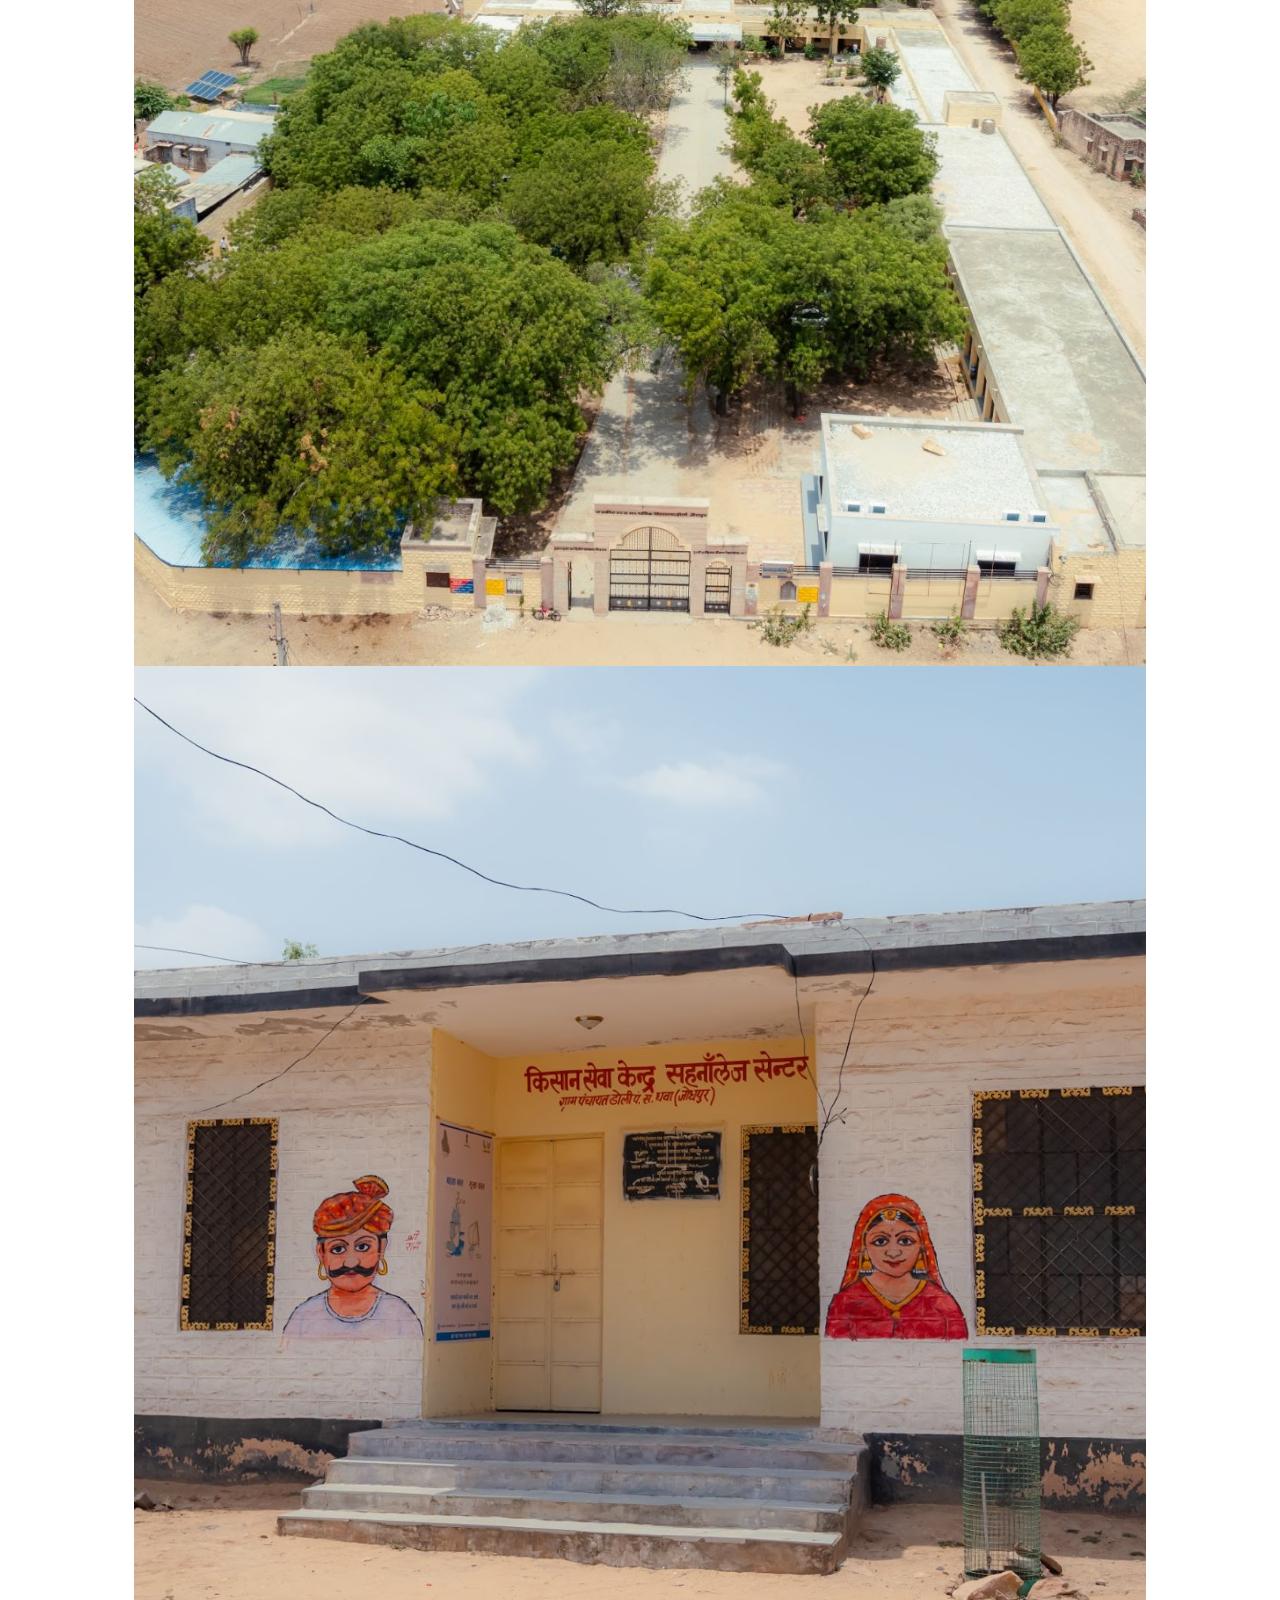
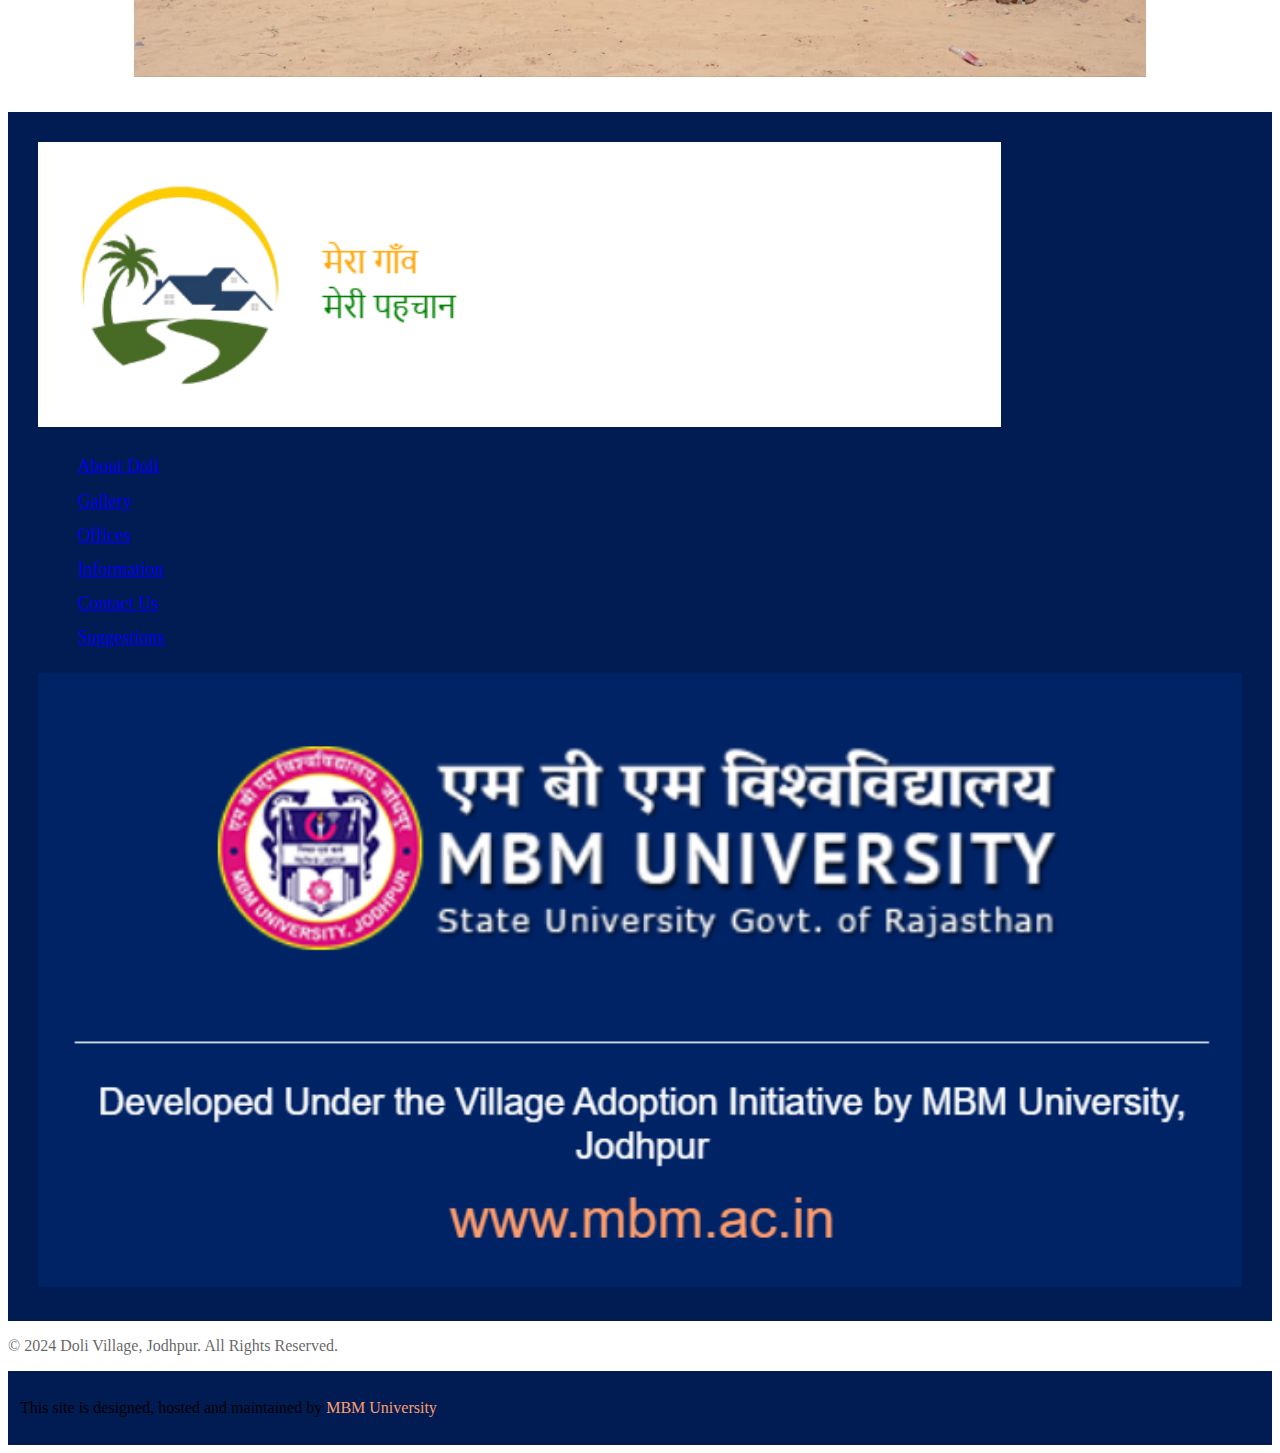
<file: gallery.html>
<!DOCTYPE html>
<html lang="en">

<head>
    <meta charset="UTF-8">
    <meta name="viewport" content="width=device-width, initial-scale=1.0">
    <title>Gallery</title>
    <link href="https://cdn.jsdelivr.net/npm/bootstrap@5.0.2/dist/css/bootstrap.min.css" rel="stylesheet"
        integrity="sha384-EVSTQN3/azprG1Anm3QDgpJLIm9Nao0Yz1ztcQTwFspd3yD65VohhpuuCOmLASjC" crossorigin="anonymous">
    <link rel="stylesheet" href="https://cdn.jsdelivr.net/npm/bootstrap-icons@1.11.3/font/bootstrap-icons.min.css">
    <link rel="stylesheet" href="style.css">
    <style>
        .hero-section{
           margin-top: 45px;
        }
        .hero-section img{
            display: block;
            margin-left: auto;
            margin-right: auto;
        
        }
    </style>
</head>

<body>
    <!-- Navbar -->
    <section style="background-color: black; height: 55px;" class="mb-0">
        <div class="container-fluid">
            <div class="row">
                <div class="col-lg-3 d-flex justify-content-start align-items-start mt-2">
                    <a href="#" class="text-decoration-none ms-3">
                        <img src="./image/logo.png" alt="logo" width="40px">
                        <span class="logo-text text-white p-2 top-3">DOLI</span>
                    </a>
                </div>
                <div class="col-lg-9 d-flex justify-content-end align-items-end my-2">
                    <ul class="nav" style="font-size: 15px;">
                        <li class="nav-item ">
                            <a class="nav-link active text-white" aria-current="page" href="index.html">Home</a>
                        </li>
                        <li class="nav-item ">
                            <a class="nav-link text-white" href="about.html">About Village</a>
                        </li>
                        <li class="nav-item ">
                            <a class="nav-link text-white" href="gallery.html">Gallery</a>
                        </li>
                        <li class="nav-item ">
                            <a class="nav-link text-white" href="office.html">Offices</a>
                        </li>
                        <li class="nav-item ">
                            <a class="nav-link text-white " href="info.html">Information</a>
                        </li>
                        <li class="nav-item ">
                            <a class="nav-link text-white " href="contact.html">Contact</a>
                        </li>
                        <li class="nav-item ">
                            <a class="nav-link text-white " href="suggestion.html">Suggestion</a>
                        </li>
                        <li class="nav-item ">
                            <i class="bi bi-search nav-link text-white"></i>
                        </li>
                    </ul>
                </div>
            </div>
        </div>
    </section>
    <!-- Header -->
    <div class="header">
        <div class="container">
            <div class="border border-5 border-white">
                <span>
                    Gallery
                </span>
            </div>
        </div>
    </div>
    <!-- HERO-SECTION -->
    <div class="container">
        <div class="row hero-section">
            <div class="col-lg-4 ">
                <img src="./image/gallery/1.jpeg" alt="gallery" width="80%">
            </div>
            <div class="col-lg-4">
                <img src="./image/gallery/2.jpg" alt="gallery" width="80%">
            </div>
            <div class="col-lg-4">
                <img src="./image/gallery/3.jpeg" alt="gallery" width="80%">
            </div>
        </div>
        <div class="row hero-section">
            <div class="col-lg-4">
                <img src="./image/gallery/4.jpeg" alt="gallery" width="80%">
            </div>
            <div class="col-lg-4">
                <img src="./image/gallery/5.1.jpg" alt="gallery" width="80%">
            </div>
            <div class="col-lg-4">
                <img src="./image/gallery/6.jpg" alt="gallery" width="80%">
            </div>
        </div>
        <div>
            <div class="row hero-section">
                <div class="col-lg-4">
                    <img src="./image/gallery/7.jpeg" alt="galliery" width="80%">
                </div>
                <div class="col-lg-4">
                    <img src="./image/gallery/8.jpg" alt="galliery" width="80%">
                </div>
                <div class="col-lg-4">
                    <img src="./image/gallery/9.jpg" alt="galliery" width="80%">
                </div>
            </div>
        </div>
        <div>
            <div class="row hero-section">
                <div class="col-lg-4">
                    <img src="./image/gallery/10.jpg" alt="galliery" width="80%">
                </div>
                <div class="col-lg-4">
                    <img src="./image/gallery/11.jpg" alt="galliery" width="80%">
                </div>
                <div class="col-lg-4">
                    <img src="./image/gallery/12.jpg" alt="galliery" width="80%">
                </div>
            </div>
        </div>
    </div>
    <!-- footer -->
    <footer>
        <div class="container">
            <div class="row foot">
                <div class="col-lg-4">
                    <img src="./image/footer-logo.png" alt="logo" width="80%">
                </div>
                <div class="col-lg-4">
                    <ul>
                        <li><a href="about.html" class="text-decoration-none text-white">About Doli</a></li>
                        <li><a href="gallery.html" class="text-decoration-none text-white">Gallery</a></li>
                        <li><a href="office.html" class="text-decoration-none text-white">Offices</a></li>
                        <li><a href="info.html" class="text-decoration-none text-white">Information</a></li>
                        <li><a href="contact.html" class="text-decoration-none text-white">Contact Us</a></li>
                        <li><a href="suggestion.html" class="text-decoration-none text-white">Suggestions</a></li>
                    </ul>
                </div>
                <div class="col-lg-4">
                    <img src="./image/mbm2.png" alt="logo" width="100%">
                </div>
            </div>
        </div>
    </footer>
    <div class=" text-center my-4 ">
        <p style="font-size: 16px; color: rgba(33, 33, 33, .7);">© 2024 Doli Village, Jodhpur. All Rights Reserved.
        </p>
    </div>
    <div style="background-color:rgba(0, 28, 82, 1); padding: 12px; font-size: 16px; font-weight: 400;">
        <p class="text-center text-white my-2">This site is designed, hosted and maintained by <a href="https://mbm.ac.in/"  style="color: #ff9e6e; text-decoration: none;">MBM University </a></p>

    </div>
    <script src="https://cdn.jsdelivr.net/npm/bootstrap@5.0.2/dist/js/bootstrap.bundle.min.js"
        integrity="sha384-MrcW6ZMFYlzcLA8Nl+NtUVF0sA7MsXsP1UyJoMp4YLEuNSfAP+JcXn/tWtIaxVXM"
        crossorigin="anonymous"></script>
</body>

</html>
</file>
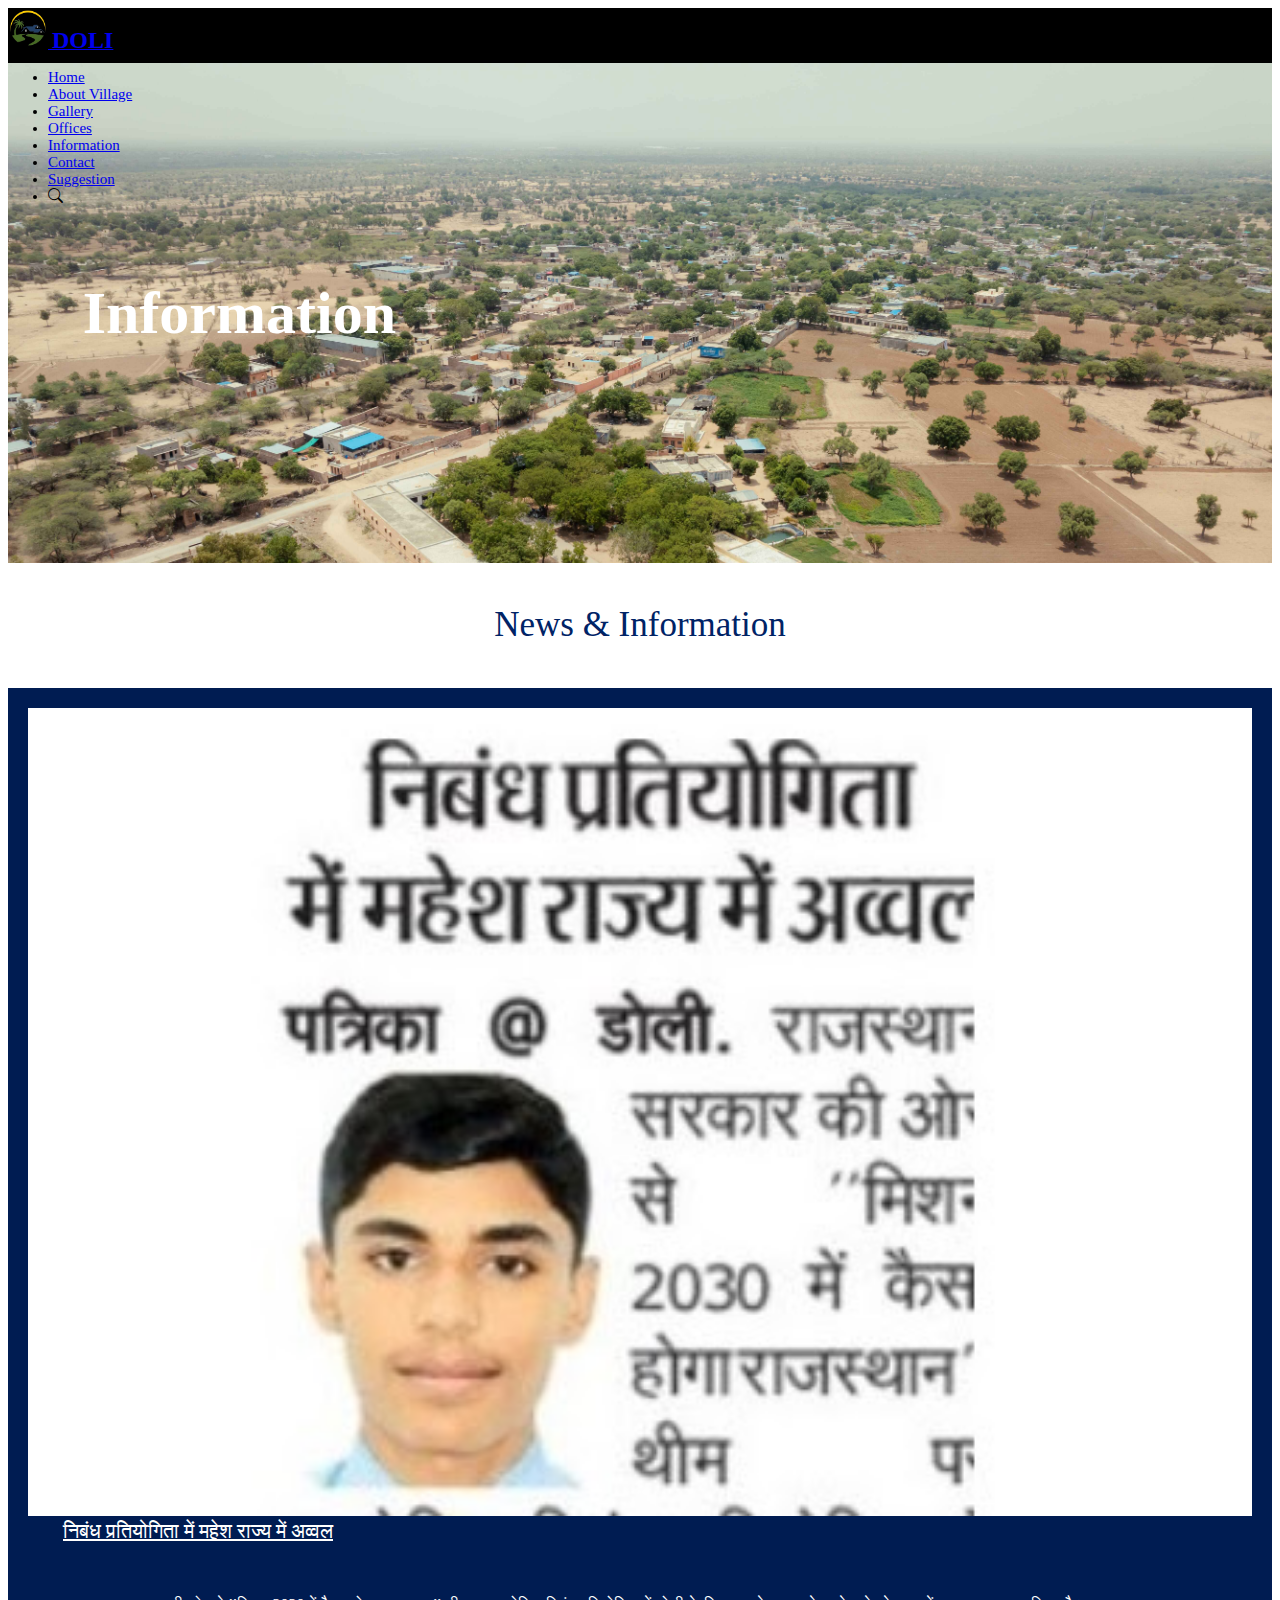
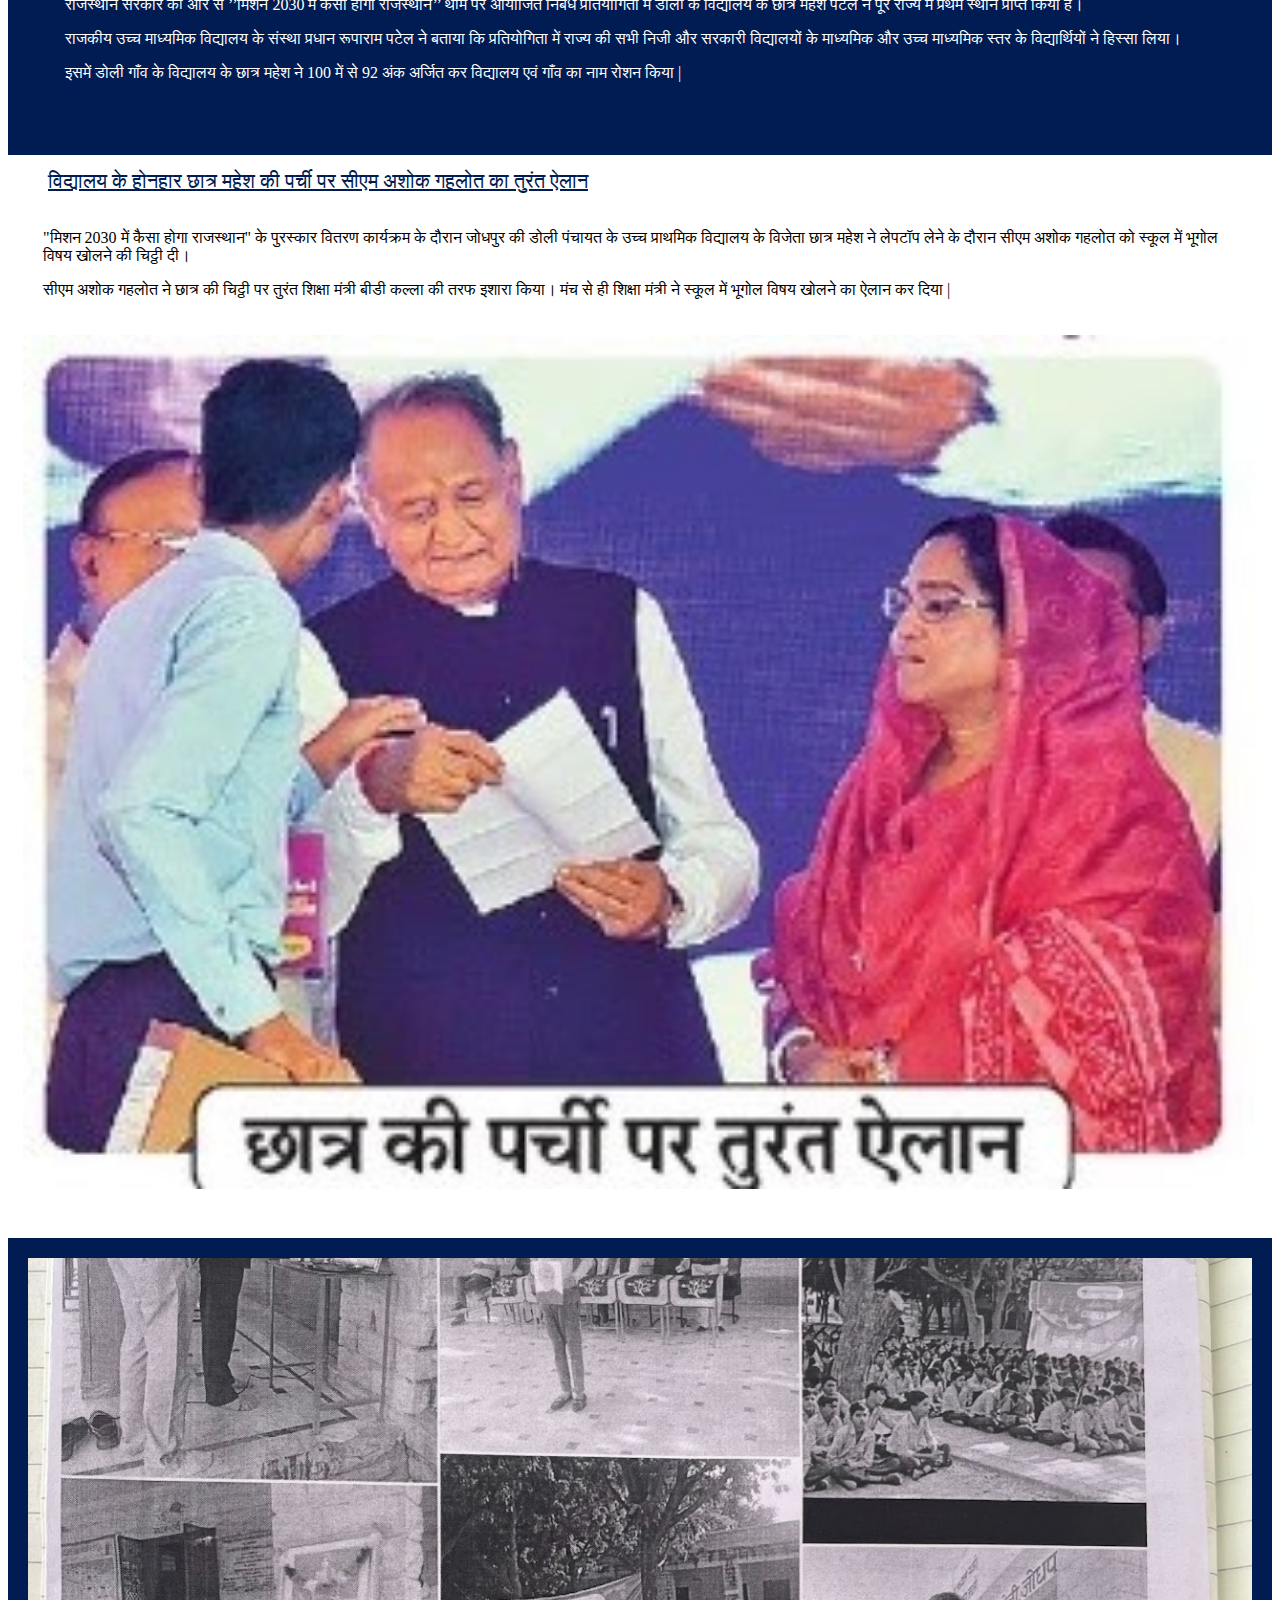
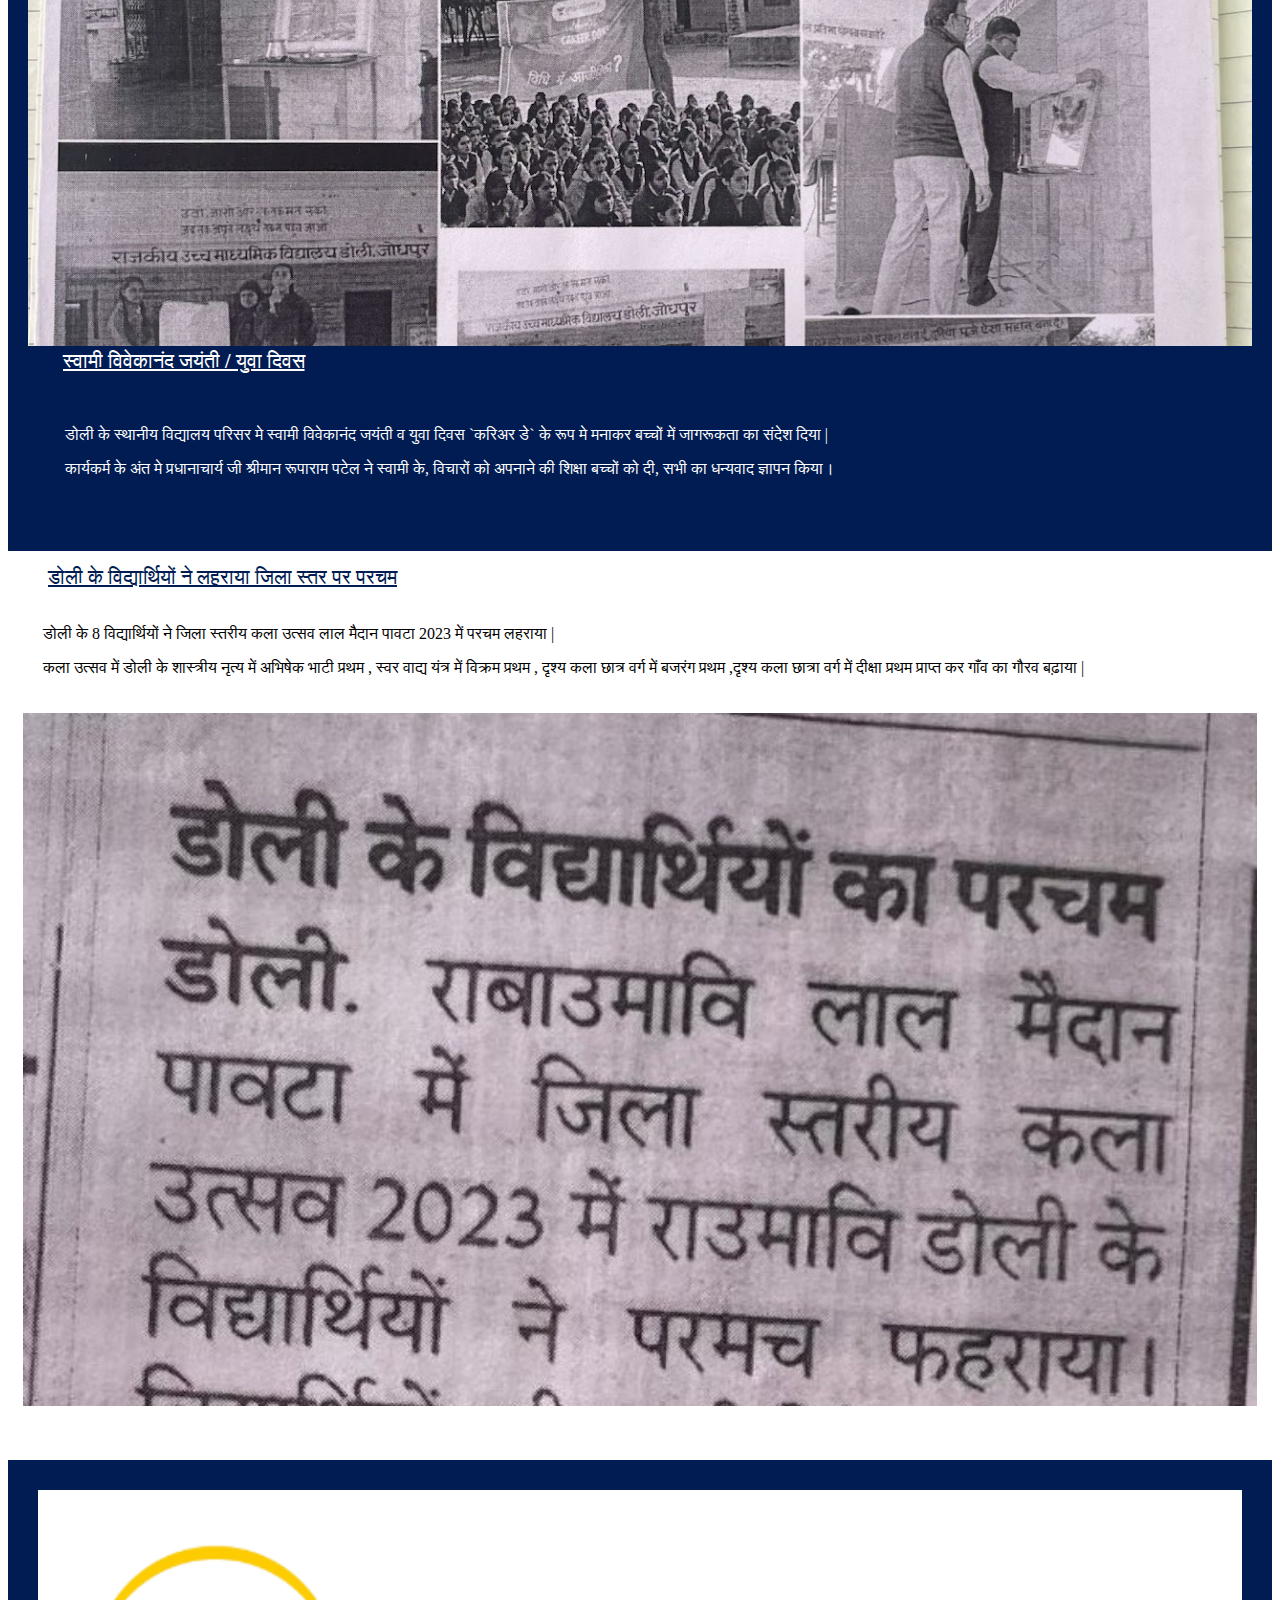
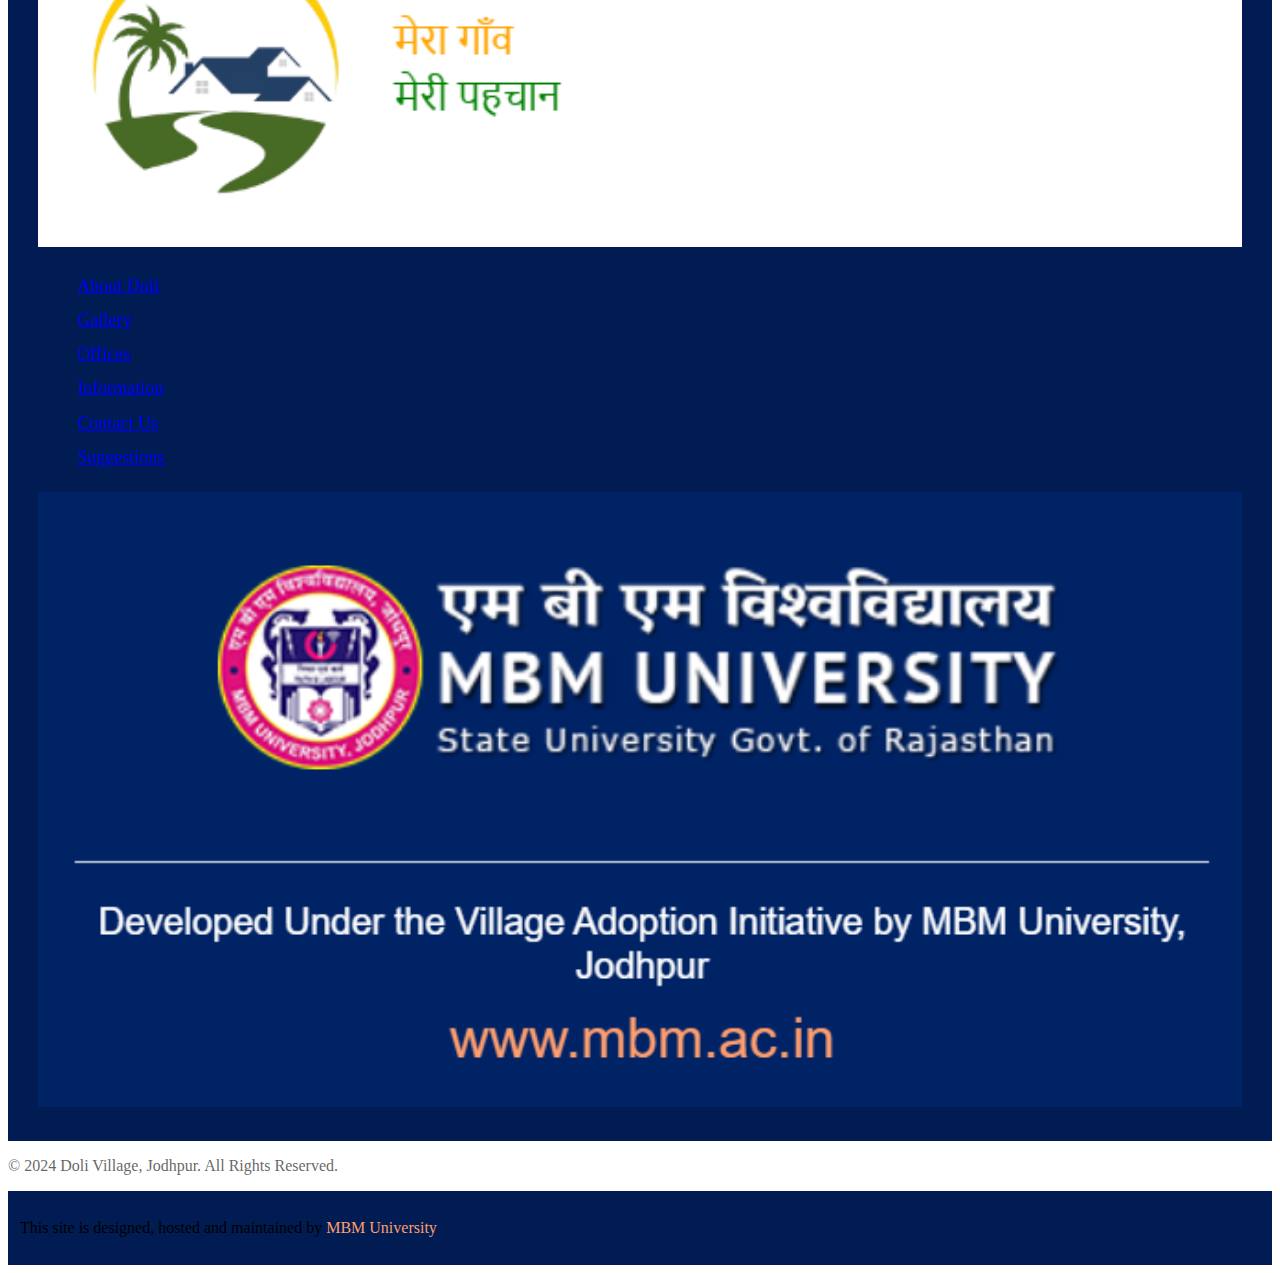
<file: info.html>
<!DOCTYPE html>
<html lang="en">

<head>
    <meta charset="UTF-8">
    <meta name="viewport" content="width=device-width, initial-scale=1.0">
    <title>Information</title>
    <link href="https://cdn.jsdelivr.net/npm/bootstrap@5.0.2/dist/css/bootstrap.min.css" rel="stylesheet"
        integrity="sha384-EVSTQN3/azprG1Anm3QDgpJLIm9Nao0Yz1ztcQTwFspd3yD65VohhpuuCOmLASjC" crossorigin="anonymous">
    <link rel="stylesheet" href="https://cdn.jsdelivr.net/npm/bootstrap-icons@1.11.3/font/bootstrap-icons.min.css">
    <link rel="stylesheet" href="style.css">
    <style>
        .hero-section {
            margin-top: 35px;
        }

        .hero-section h3 {
            text-align: center;
            color: rgba(0, 35, 102, 1);
            font-family: 'Playfair Display', serif;
            font-size: 35px;
            font-weight: 400;
            line-height: 1.56;
        }

        .info {
            background-color: rgba(0, 28, 82, 1);
            padding: 20px;
            margin-top: 30px;
            color: #fff
        }

        .info a {
            color: #fff;
            font-size: 20px;

            padding: 35px;
            font-weight: 550;
        }

        .info .para {
            margin: 25px;
            padding: 12px;
        }

        .A-info {
            padding: 15px;
            color: #000;
        }

        .A-info a {
            color: rgba(0, 28, 82, 1);
            font-size: 20px;
            padding: 25px;
            font-weight: 550;
        }

        .A-info .para {
           padding: 20px;

        }
    </style>
</head>

<body>
    <!-- Navbar -->
    <section style="background-color: black; height: 55px;" class="mb-0">
        <div class="container-fluid">
            <div class="row">
                <div class="col-lg-3 d-flex justify-content-start align-items-start mt-2">
                    <a href="#" class="text-decoration-none ms-3">
                        <img src="./image/logo.png" alt="logo" width="40px">
                        <span class="logo-text text-white p-2 top-3">DOLI</span>
                    </a>
                </div>
                <div class="col-lg-9 d-flex justify-content-end align-items-end my-2">
                    <ul class="nav" style="font-size: 15px;">
                        <li class="nav-item ">
                            <a class="nav-link active text-white" aria-current="page" href="index.html">Home</a>
                        </li>
                        <li class="nav-item ">
                            <a class="nav-link text-white" href="about.html">About Village</a>
                        </li>
                        <li class="nav-item ">
                            <a class="nav-link text-white" href="gallery.html">Gallery</a>
                        </li>
                        <li class="nav-item ">
                            <a class="nav-link text-white" href="office.html">Offices</a>
                        </li>
                        <li class="nav-item ">
                            <a class="nav-link text-white " href="info.html">Information</a>
                        </li>
                        <li class="nav-item ">
                            <a class="nav-link text-white " href="contact.html">Contact</a>
                        </li>
                        <li class="nav-item ">
                            <a class="nav-link text-white " href="suggestion.html">Suggestion</a>
                        </li>
                        <li class="nav-item ">
                            <i class="bi bi-search nav-link text-white"></i>
                        </li>
                    </ul>
                </div>
            </div>
        </div>
    </section>
    <!-- Header -->
    <div class="header">
        <div class="container">
            <div class="border border-5 border-white">
                <span>
                    Information
                </span>
            </div>
        </div>
    </div>
    <!-- HERO-SECTION -->
    <div class="hero-section">
        <h3>News & Information</h3>
    </div>
    <div class="info">
        <div class="container">
            <div class="row ">
                <div class="col-lg-4 mt-2">
                    <img src="./image/info/1.jpg" alt="info" width="100%">
                </div>
                <div class="col-lg-8 mt-4">
                    <a href="#">निबंध प्रतियोगिता में महेश राज्य में अव्वल</a>
                    <div class="para">
                        <p>राजस्थान सरकार की ओर से ’’मिशन 2030 में कैसा होगा राजस्थान’’ थीम पर आयोजित निबंध प्रतियोगिता
                            में डोली
                            के विद्यालय के छात्र महेश पटेल ने पूरे राज्य में प्रथम स्थान प्राप्त किया है।</p>

                        <p> राजकीय उच्च माध्यमिक विद्यालय के संस्था प्रधान रूपाराम पटेल ने बताया कि प्रतियोगिता में
                            राज्य की सभी
                            निजी और सरकारी विद्यालयों के माध्यमिक और उच्च माध्यमिक स्तर के विद्यार्थियों ने हिस्सा लिया।
                        </p>
                        <p>इसमें डोली गाँव के विद्यालय के छात्र महेश ने 100 में से 92 अंक अर्जित कर विद्यालय एवं गाँव का
                            नाम
                            रोशन किया |</p>
                    </div>

                </div>
            </div>
        </div>
    </div>

    <div class="A-info">
        <div class="container">
            <div class="row ">
                <div class="col-lg-8 mt-5">
                    <a href="#">विद्यालय के होनहार छात्र महेश की पर्ची पर सीएम अशोक गहलोत का तुरंत ऐलान </a>
                    <div class="para">
                        <p>"मिशन 2030 में कैसा होगा राजस्थान" के पुरस्कार वितरण कार्यक्रम के दौरान जोधपुर की डोली
                            पंचायत के उच्च प्राथमिक विद्यालय के विजेता छात्र महेश ने लेपटॉप लेने के दौरान सीएम अशोक
                            गहलोत को स्कूल में भूगोल विषय खोलने की चिट्ठी दी।</p>

                        <p> सीएम अशोक गहलोत ने छात्र की चिट्ठी पर तुरंत शिक्षा मंत्री बीडी कल्ला की तरफ इशारा किया। मंच
                            से ही शिक्षा मंत्री ने स्कूल में भूगोल विषय खोलने का ऐलान कर दिया | </p>
                    </div>
                </div>
                <div class="col-lg-4 my-2   ">
                    <img src="./image/info/2.jpg" alt="info" width="100%">
                </div>
            </div>
        </div>
    </div>


    <div class="info">
        <div class="container">
            <div class="row ">
                <div class="col-lg-4 my-3 p-2">
                    <img src="./image/info/3.jpg" alt="info" width="100%">
                </div>
                <div class="col-lg-8 mt-5">
                    <a href="#">स्वामी विवेकानंद जयंती / युवा दिवस</a>
                    <div class="para">
                        <p>डोली के स्थानीय विद्यालय परिसर मे स्वामी विवेकानंद जयंती व युवा दिवस `करिअर डे` के रूप मे
                            मनाकर बच्चों में जागरूकता का संदेश दिया |</p>
                        <p>कार्यकर्म के अंत मे प्रधानाचार्य जी श्रीमान रूपाराम पटेल ने स्वामी के, विचारों को अपनाने की
                            शिक्षा बच्चों को दी, सभी का धन्यवाद ज्ञापन किया।</p>
                    </div>

                </div>
            </div>
        </div>
    </div>
    <div class="A-info">
        <div class="container">
            <div class="row ">
                <div class="col-lg-8 mt-5">
                    <a href="#">डोली के विद्यार्थियों ने लहराया जिला स्तर पर परचम</a>
                    <div class="para">
                        <p>डोली के 8 विद्यार्थियों ने जिला स्तरीय कला उत्सव लाल मैदान पावटा 2023 में परचम लहराया |</p>

                        <p>कला उत्सव में डोली के  शास्त्रीय नृत्य में अभिषेक भाटी प्रथम , स्वर वाद्य यंत्र में विक्रम प्रथम , दृश्य कला छात्र वर्ग में बजरंग  प्रथम ,दृश्य कला छात्रा वर्ग में दीक्षा प्रथम प्राप्त कर  गाँव का गौरव बढ़ाया |</p>
                    </div>
                </div>
                <div class="col-lg-4 my-2   ">
                    <img src="./image/info/4.jpg" alt="info" width="100%">
                </div>
            </div>
        </div>
    </div>

    <!-- footer -->
    <footer>
        <div class="container">
            <div class="row foot">
                <div class="col-lg-4">
                    <img src="./image/footer-logo.png" alt="logo" width="100%">
                </div>
                <div class="col-lg-4">
                    <ul>
                        <li><a href="about.html" class="text-decoration-none text-white">About Doli</a></li>
                        <li><a href="gallery.html" class="text-decoration-none text-white">Gallery</a></li>
                        <li><a href="office.html" class="text-decoration-none text-white">Offices</a></li>
                        <li><a href="info.html" class="text-decoration-none text-white">Information</a></li>
                        <li><a href="contact.html" class="text-decoration-none text-white">Contact Us</a></li>
                        <li><a href="suggestion.html" class="text-decoration-none text-white">Suggestions</a></li>
                    </ul>
                </div>
                <div class="col-lg-4">
                    <img src="./image/mbm2.png" alt="logo" width="100%">
                </div>
            </div>
        </div>
    </footer>
    <div class=" text-center my-4 ">
        <p style="font-size: 16px; color: rgba(33, 33, 33, .7);">© 2024 Doli Village, Jodhpur. All Rights Reserved.
        </p>
    </div>
    <div style="background-color: rgba(0, 28, 82, 1); padding: 12px; font-size: 16px; font-weight: 400;">
        <p class="text-center text-white my-2">This site is designed, hosted and maintained by <a href="https://mbm.ac.in/"  style="color: #ff9e6e; text-decoration: none;">MBM University </a></p>

    </div>
    <script src="https://cdn.jsdelivr.net/npm/bootstrap@5.0.2/dist/js/bootstrap.bundle.min.js"
        integrity="sha384-MrcW6ZMFYlzcLA8Nl+NtUVF0sA7MsXsP1UyJoMp4YLEuNSfAP+JcXn/tWtIaxVXM"
        crossorigin="anonymous"></script>
</body>

</html>
</file>
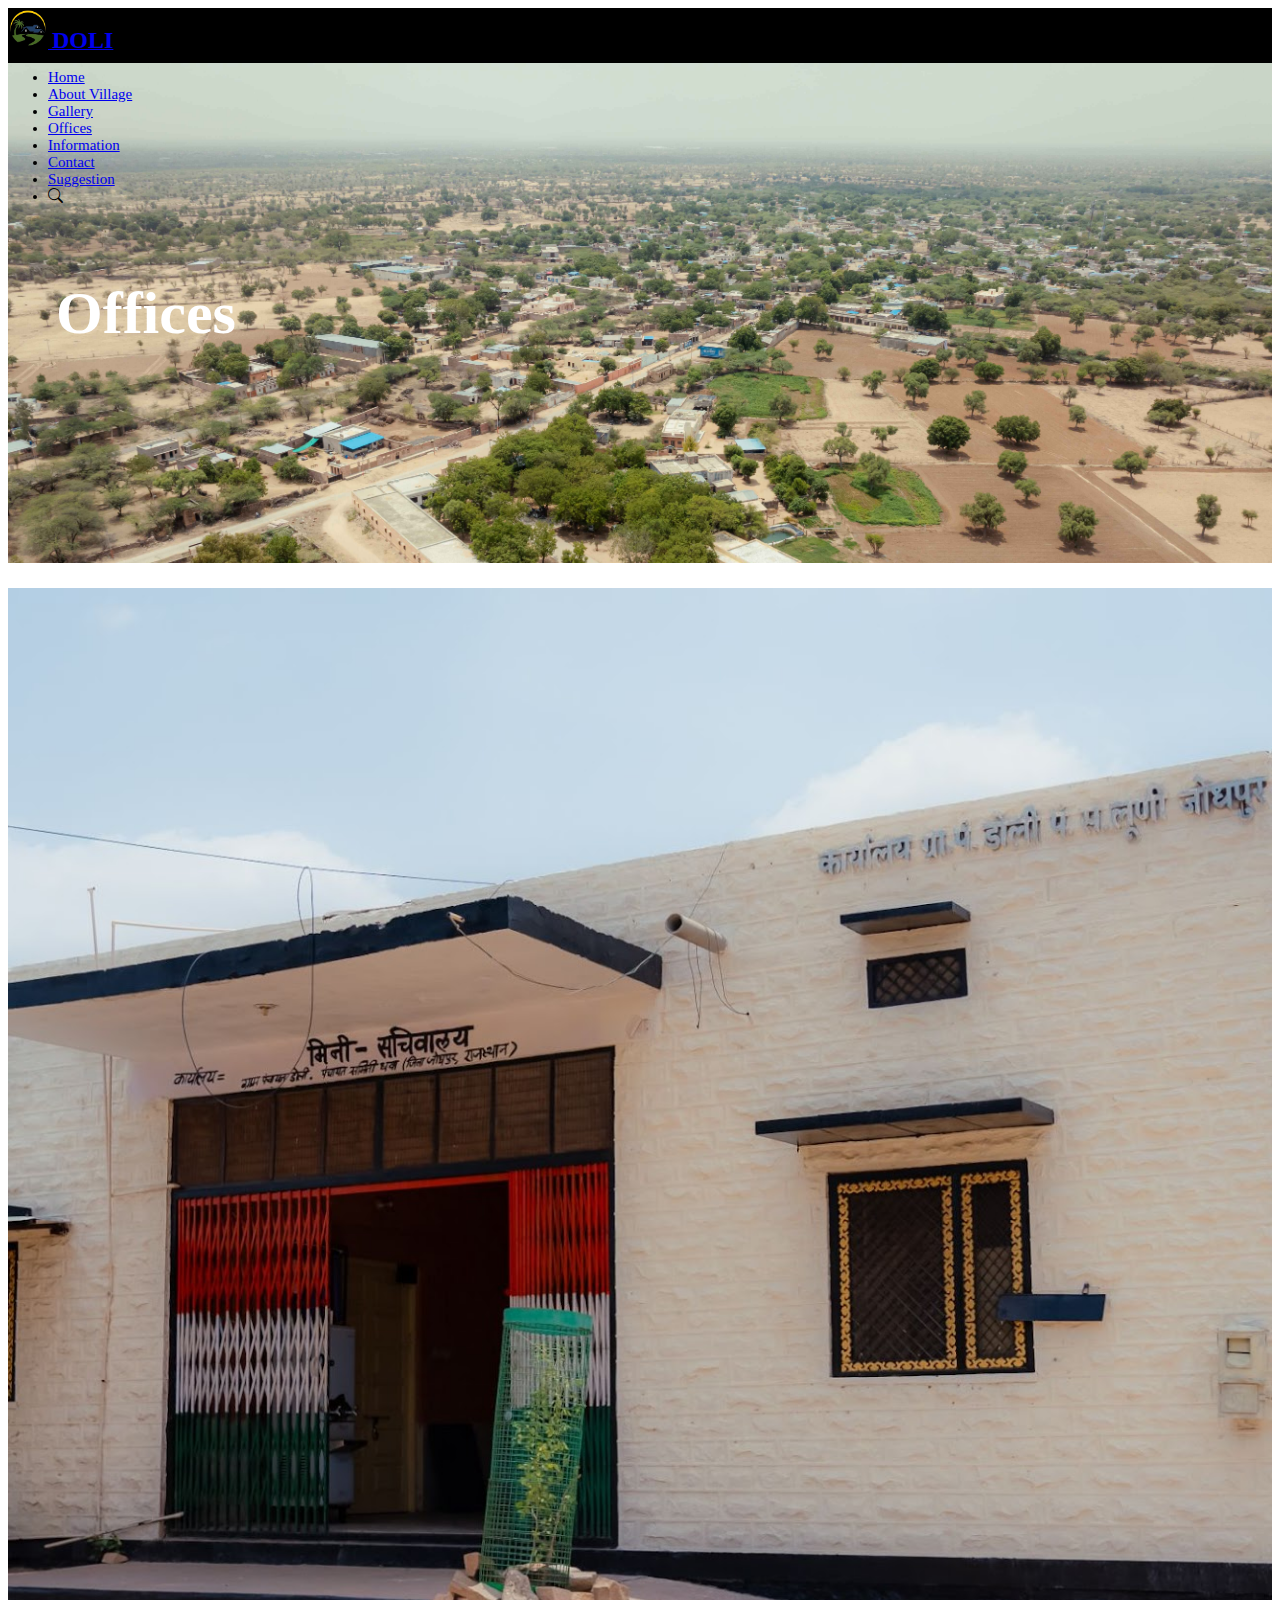
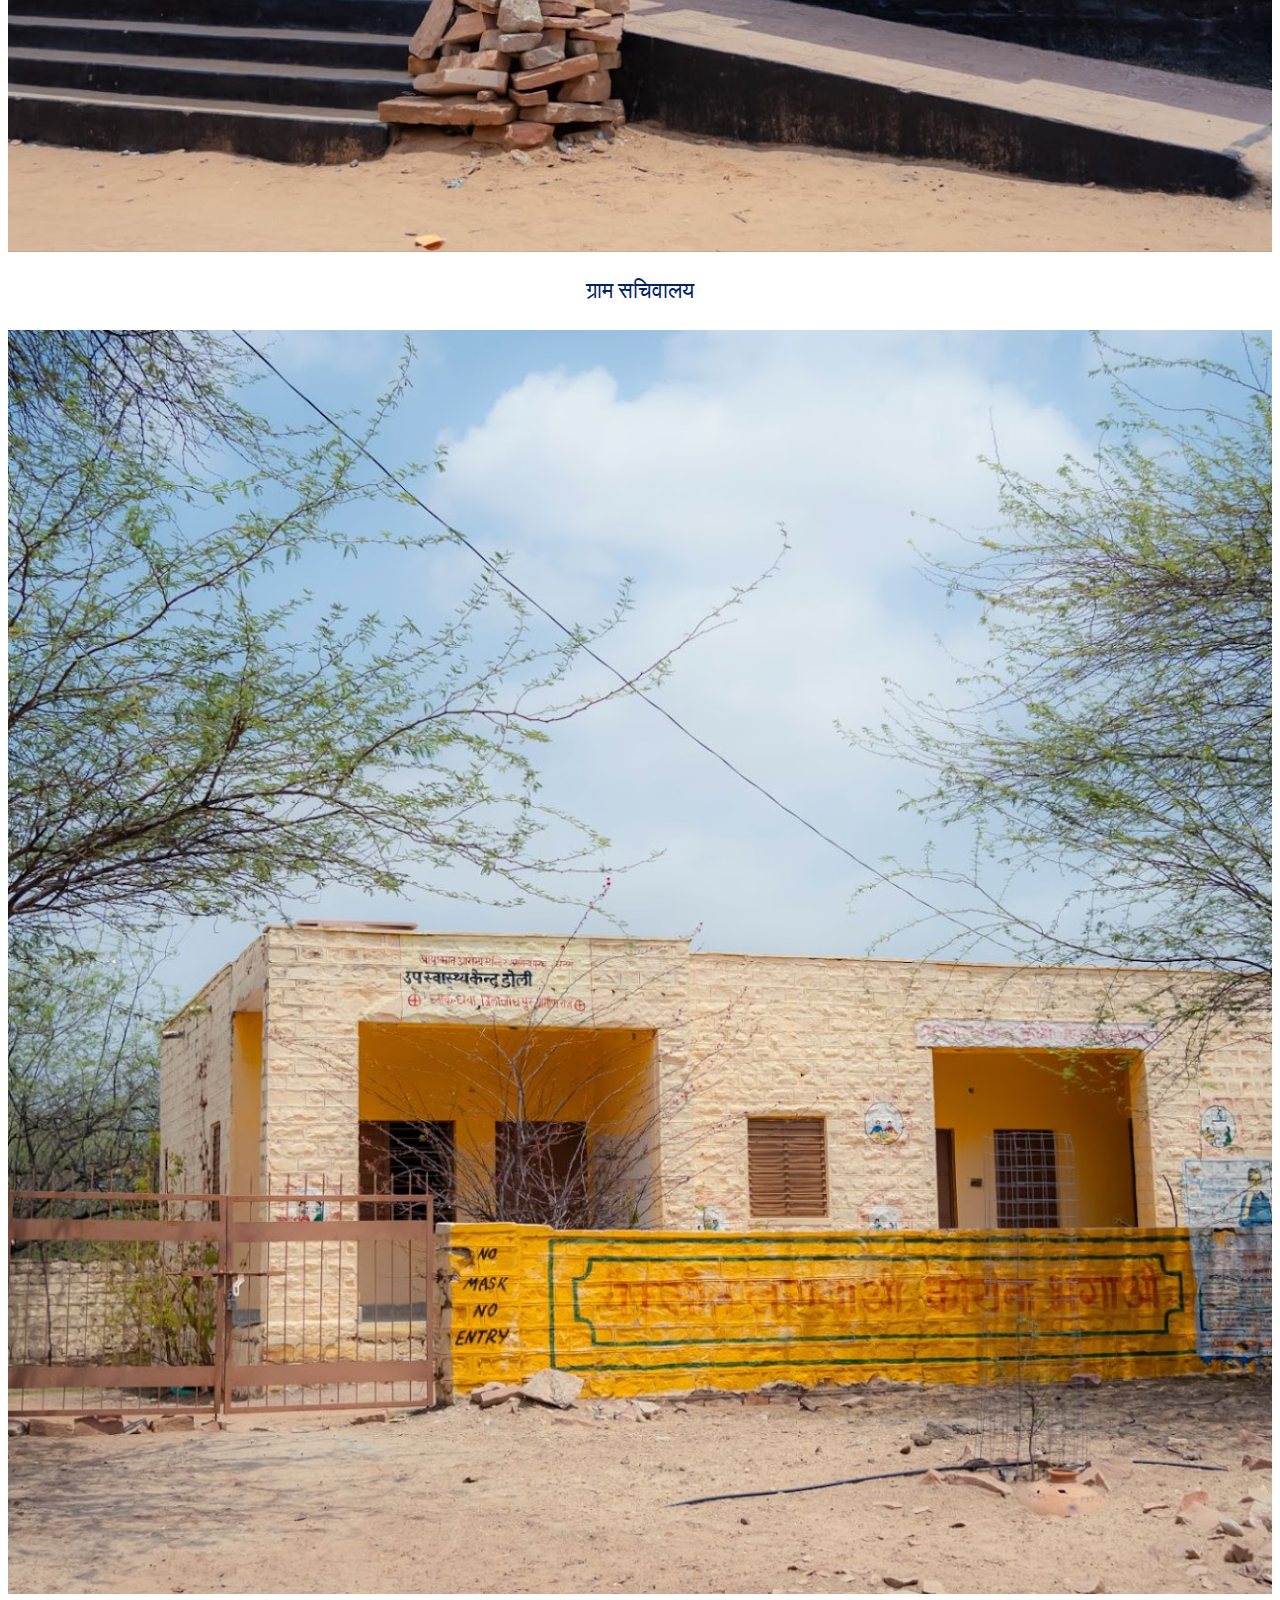
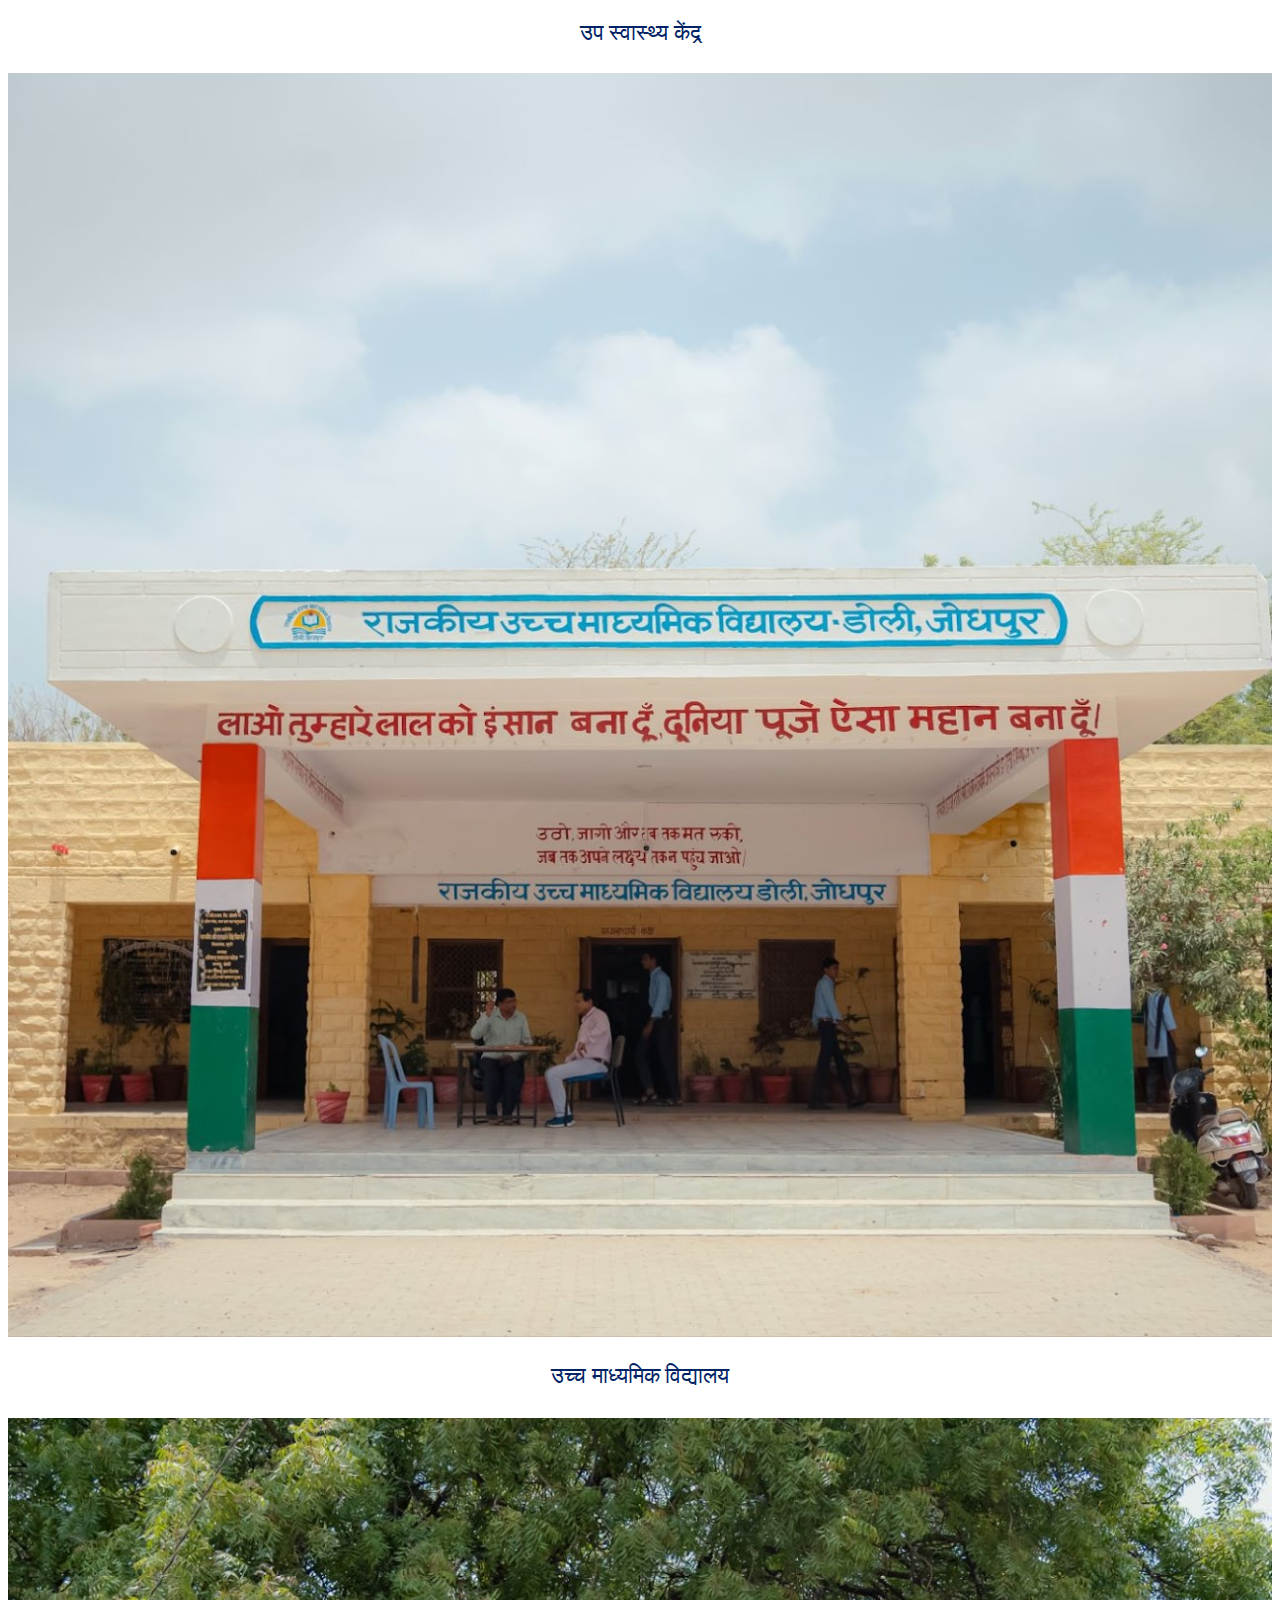
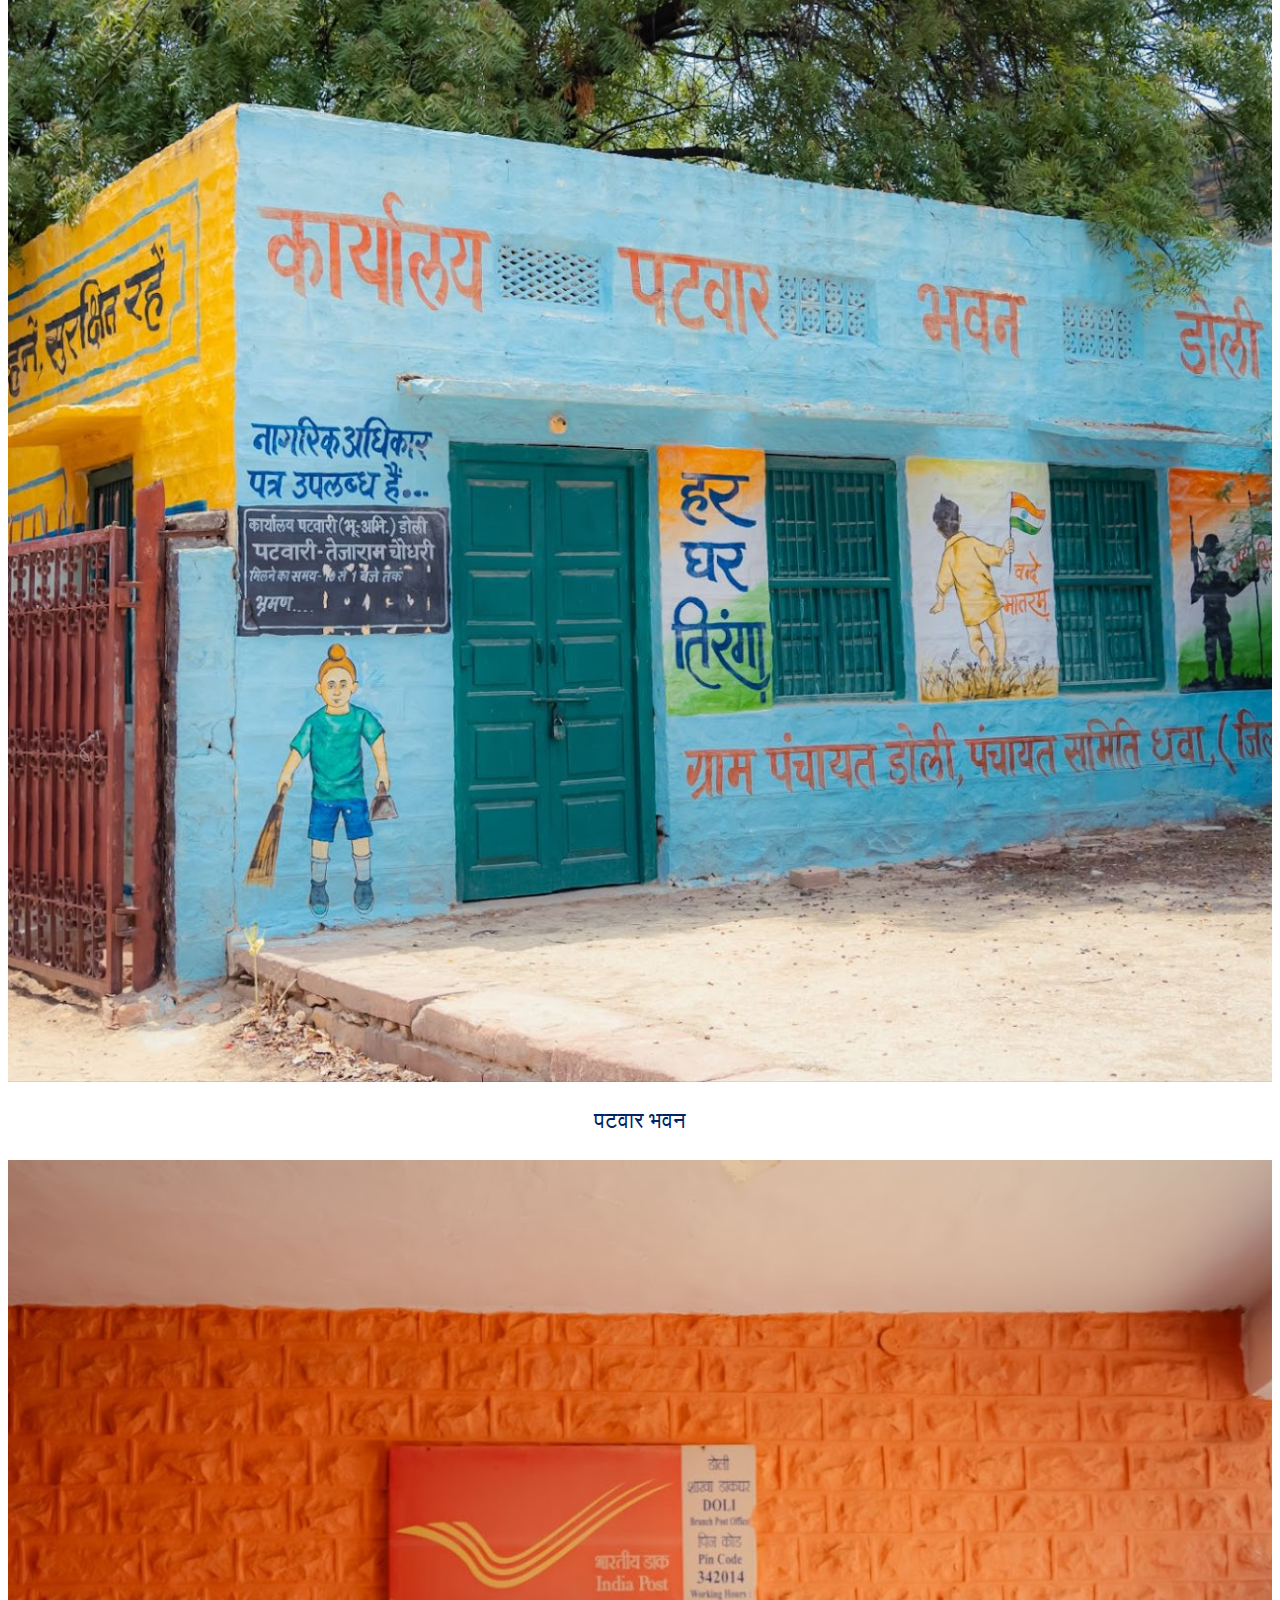
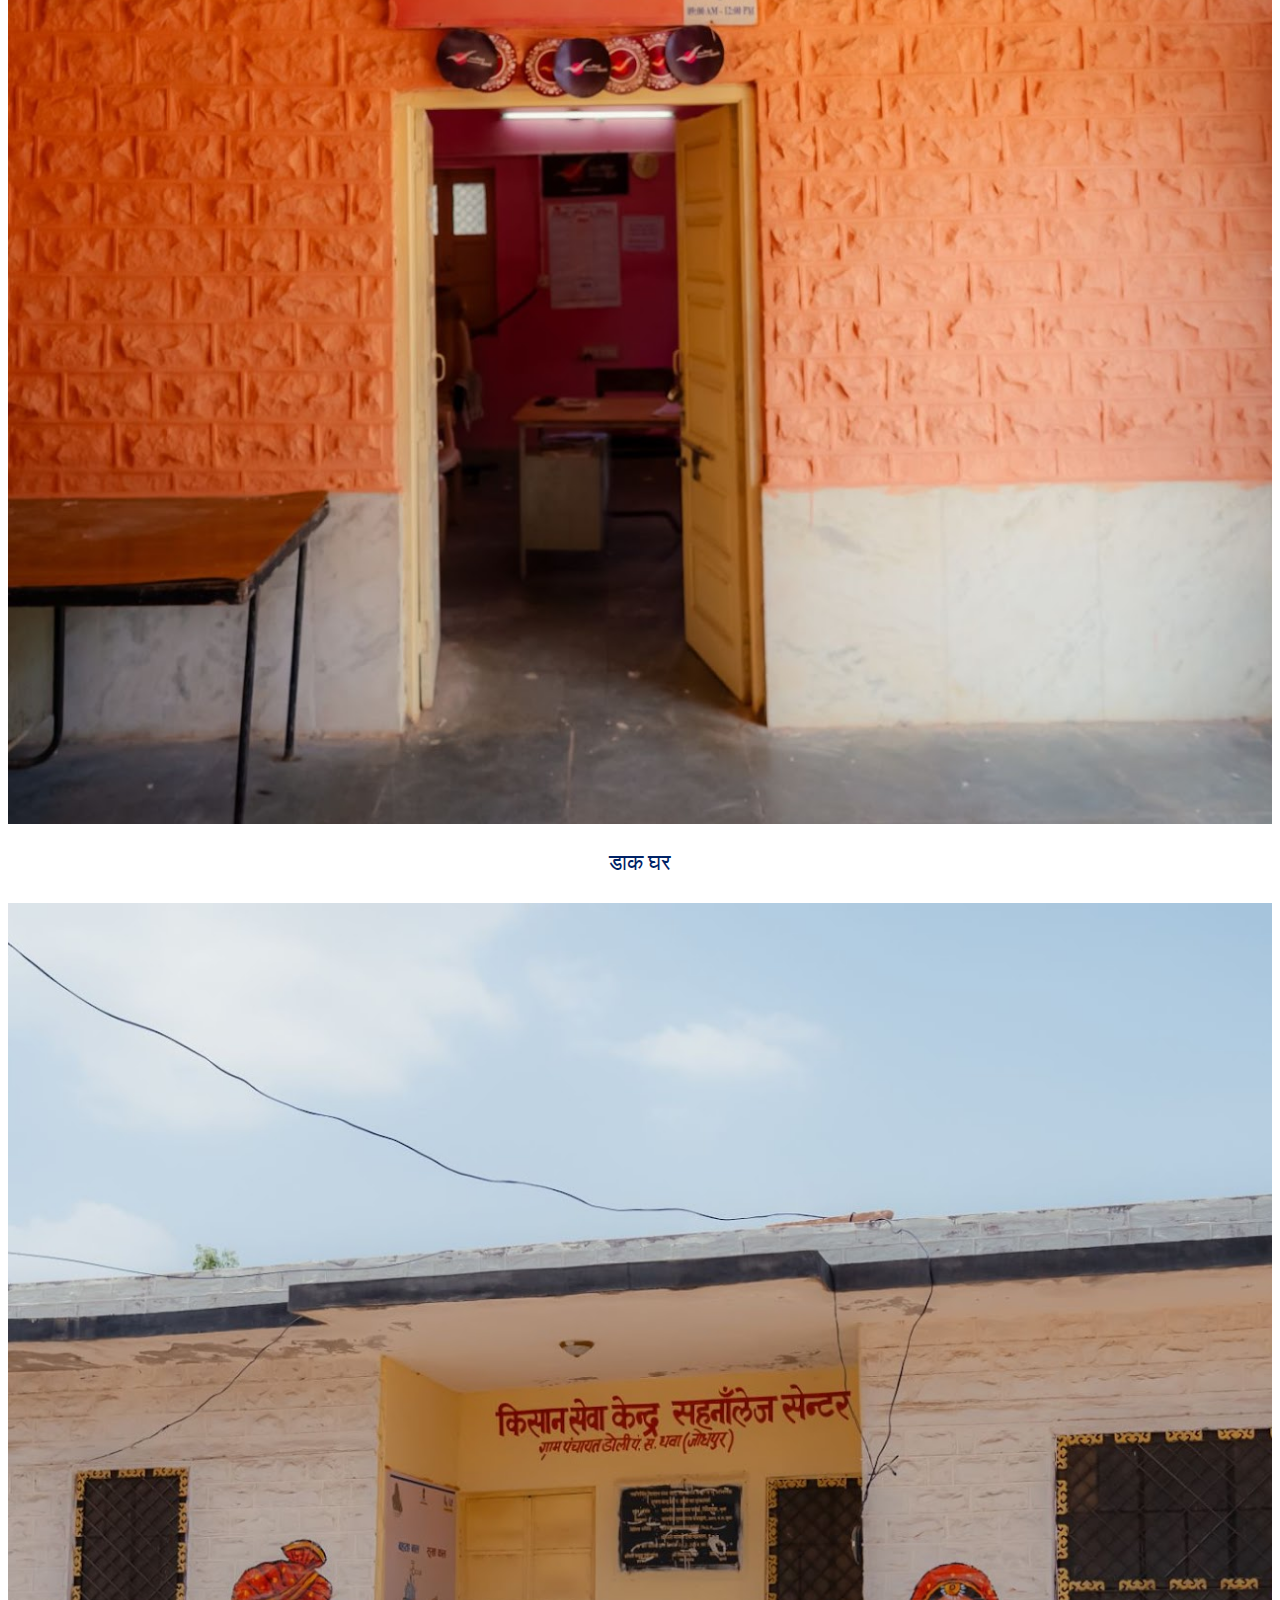
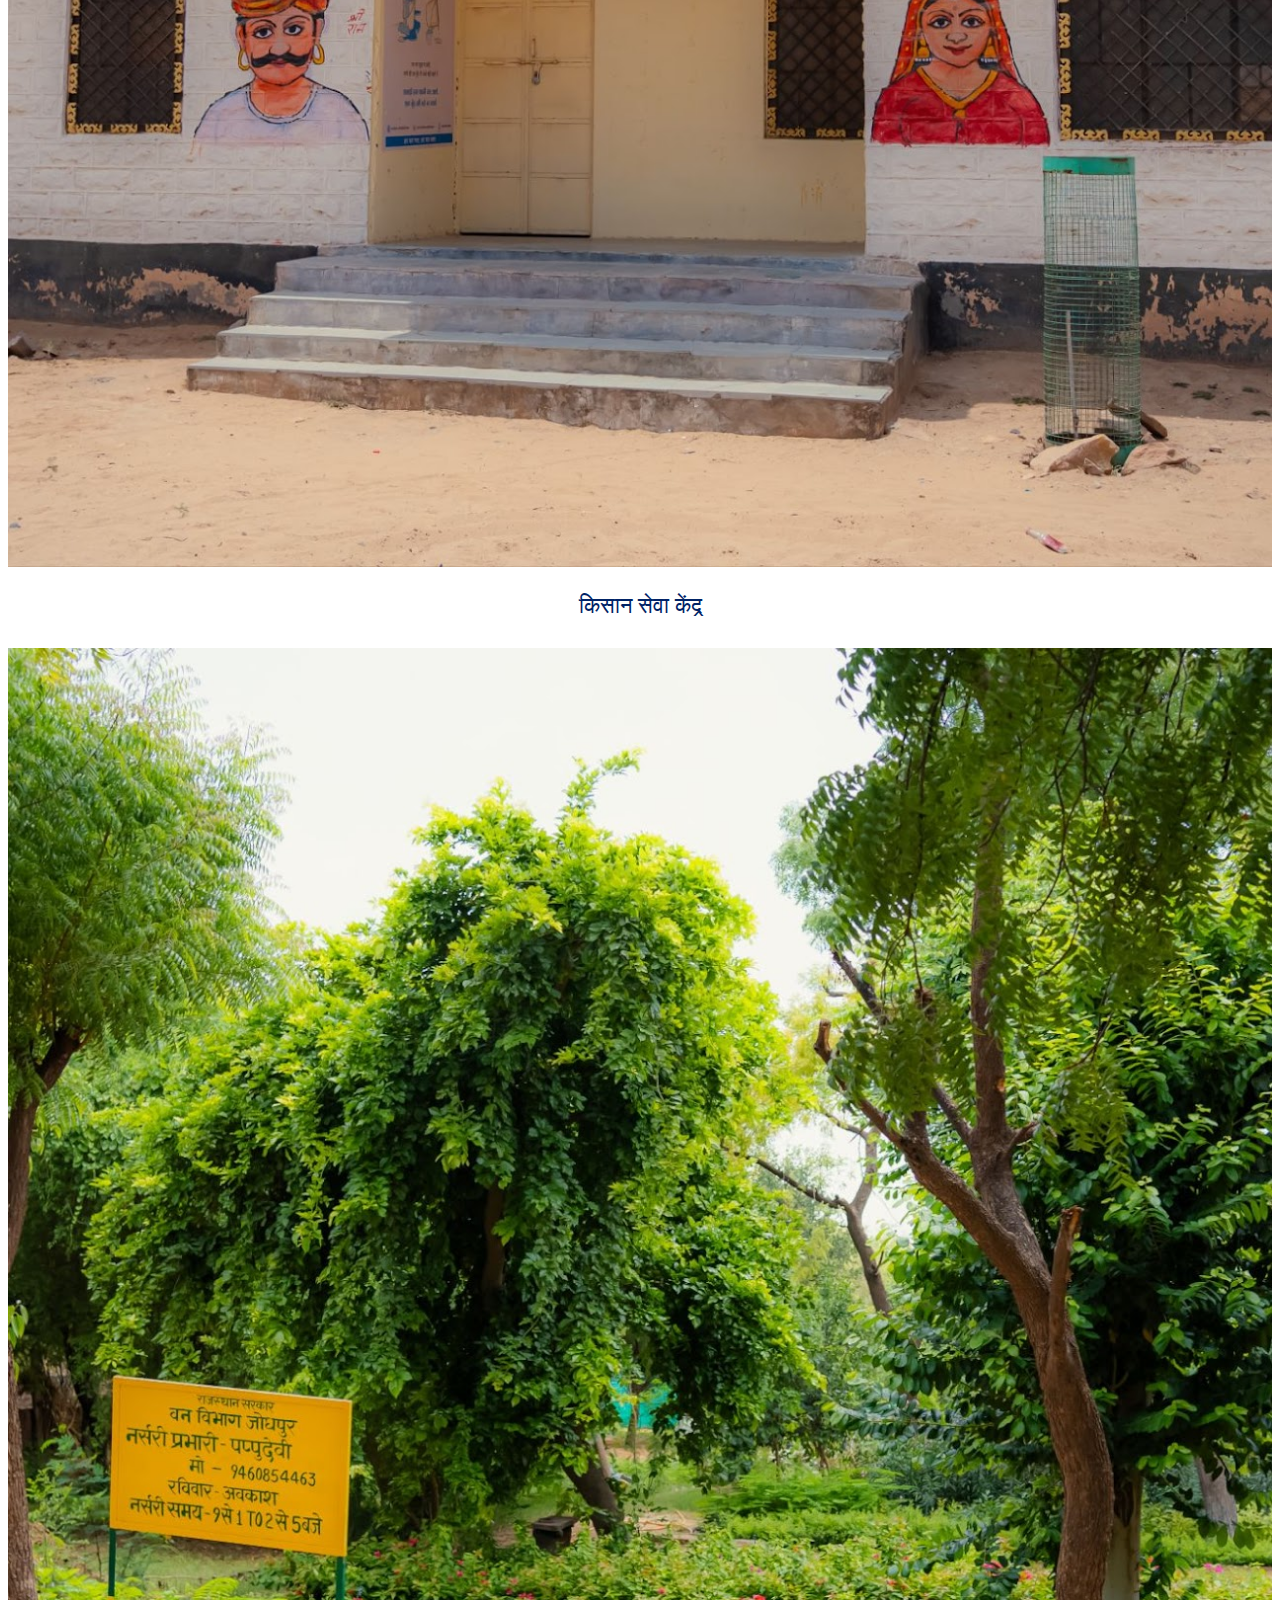
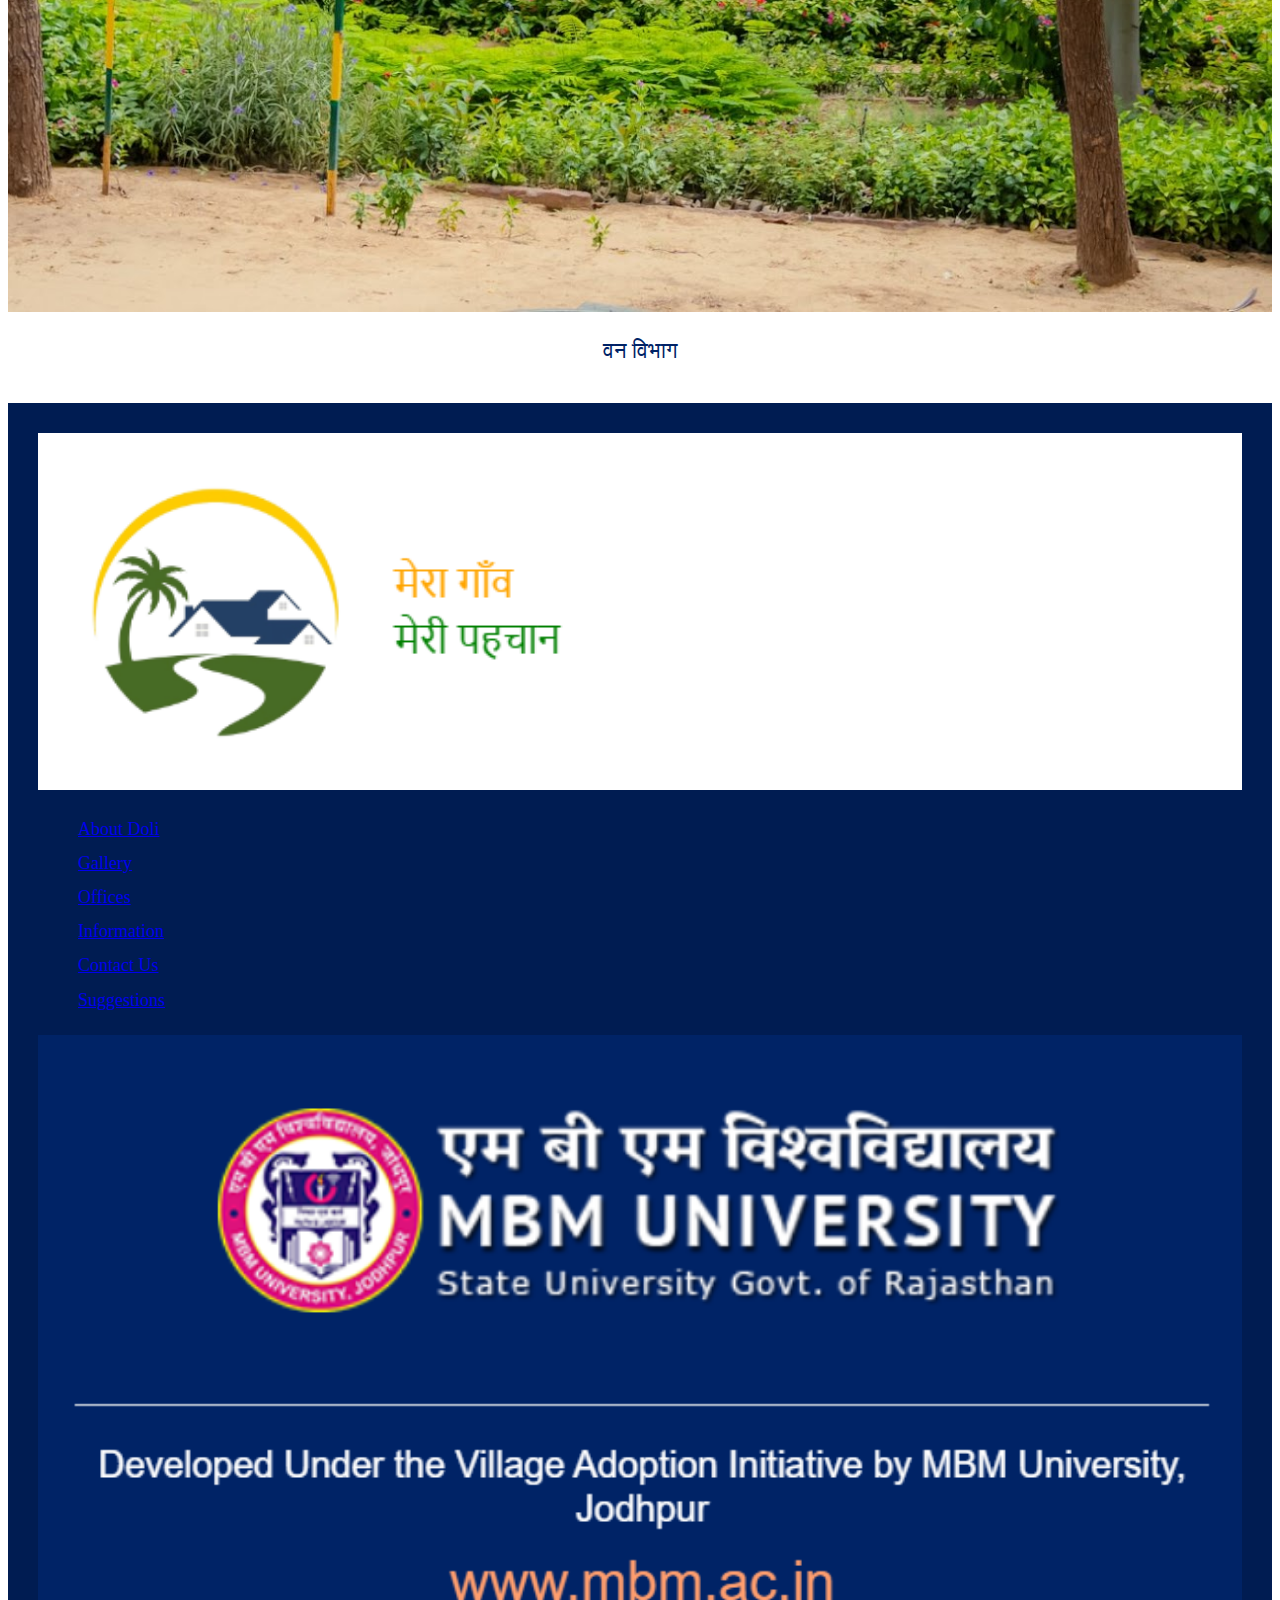
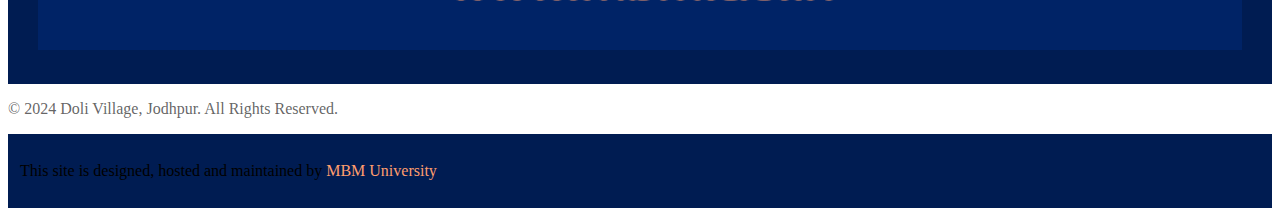
<file: office.html>
<!DOCTYPE html>
<html lang="en">

<head>
    <meta charset="UTF-8">
    <meta name="viewport" content="width=device-width, initial-scale=1.0">
    <title>Offices</title>
    <link href="https://cdn.jsdelivr.net/npm/bootstrap@5.0.2/dist/css/bootstrap.min.css" rel="stylesheet"
        integrity="sha384-EVSTQN3/azprG1Anm3QDgpJLIm9Nao0Yz1ztcQTwFspd3yD65VohhpuuCOmLASjC" crossorigin="anonymous">
    <link rel="stylesheet" href="https://cdn.jsdelivr.net/npm/bootstrap-icons@1.11.3/font/bootstrap-icons.min.css">
    <link rel="stylesheet" href="style.css">
    <style>
        .hero-section {
            margin-top: 25px;
        }

        .hero-section p {
            text-align: center;
            color: #002366;
            font-family: 'Playfair Display', serif;
            font-weight: 500;
            line-height: 1.56;
            font-size: 22px;
        }

        .hero-section img {
            display: block;
            margin-left: auto;
            margin-right: auto;
        }
    </style>
</head>

<body>
    <!-- Navbar -->
    <section style="background-color: black; height: 55px;" class="mb-0">
        <div class="container-fluid">
            <div class="row">
                <div class="col-lg-3 d-flex justify-content-start align-items-start mt-2">
                    <a href="#" class="text-decoration-none ms-3">
                        <img src="./image/logo.png" alt="logo" width="40px">
                        <span class="logo-text text-white p-2 top-3">DOLI</span>
                    </a>
                </div>
                <div class="col-lg-9 d-flex justify-content-end align-items-end my-2">
                    <ul class="nav" style="font-size: 15px;">
                        <li class="nav-item ">
                            <a class="nav-link active text-white" aria-current="page" href="index.html">Home</a>
                        </li>
                        <li class="nav-item ">
                            <a class="nav-link text-white" href="about.html">About Village</a>
                        </li>
                        <li class="nav-item ">
                            <a class="nav-link text-white" href="gallery.html">Gallery</a>
                        </li>
                        <li class="nav-item ">
                            <a class="nav-link text-white" href="office.html">Offices</a>
                        </li>
                        <li class="nav-item ">
                            <a class="nav-link text-white " href="info.html">Information</a>
                        </li>
                        <li class="nav-item ">
                            <a class="nav-link text-white " href="contact.html">Contact</a>
                        </li>
                        <li class="nav-item ">
                            <a class="nav-link text-white " href="suggestion.html">Suggestion</a>
                        </li>
                        <li class="nav-item ">
                            <i class="bi bi-search nav-link text-white"></i>
                        </li>
                    </ul>
                </div>
            </div>
        </div>
    </section>
    <!-- Header -->
    <div class="header">
        <div class="container">
            <div class="border border-5 border-white">
                <span>
                    Offices
                </span>
            </div>
        </div>
    </div>
    <!-- HERO-SECTION -->
    <div class="container">
        <div class="row hero-section">
            <div class="col-lg-4">
                <img src="./image/gallery/9.jpg" alt="gallery" width="100%">
                <p>ग्राम सचिवालय</p>
            </div>
            <div class="col-lg-4">
                <img src="./image/gallery/2.jpg" alt="gallery" width="100%">
                <p>उप स्वास्थ्य केंद्र</p>
            </div>
            <div class="col-lg-4">
                <img src="./image/gallery/5.1.jpg" alt="gallery" width="100%">
                <p>उच्च माध्यमिक विद्यालय</p>
            </div>
        </div>
        <div class="row hero-section ">
            <div class="col-lg-4">
                <img src="./image/gallery/10.jpg" alt="gallery" width="100%">
                <p>पटवार भवन</p>
            </div>
            <div class="col-lg-4">
                <img src="./image/gallery/6.jpg" alt="gallery" width="100%">
                <p>डाक घर</p>
            </div>
            <div class="col-lg-4">
                <img src="./image/gallery/12.jpg" alt="gallery" width="100%">
                <p>किसान सेवा केंद्र</p>
            </div>
        </div>
        <div>
            <div class="row hero-section ">
                <div class="col-lg-4">
                    <img src="./image/gallery/8.jpg" alt="galliery" width="100%">
                    <p>वन विभाग</p>
                </div>

            </div>
        </div>
    </div>
    <!-- footer -->
    <footer>
        <div class="container">
            <div class="row foot">
                <div class="col-lg-4">
                    <img src="./image/footer-logo.png" alt="logo" width="100%">
                </div>
                <div class="col-lg-4">
                    <ul>
                        <li><a href="about.html" class="text-decoration-none text-white">About Doli</a></li>
                        <li><a href="gallery.html" class="text-decoration-none text-white">Gallery</a></li>
                        <li><a href="office.html" class="text-decoration-none text-white">Offices</a></li>
                        <li><a href="info.html" class="text-decoration-none text-white">Information</a></li>
                        <li><a href="contact.html" class="text-decoration-none text-white">Contact Us</a></li>
                        <li><a href="suggestion.html" class="text-decoration-none text-white">Suggestions</a></li>
                    </ul>
                </div>
                <div class="col-lg-4">
                    <img src="./image/mbm2.png" alt="logo" width="100%">
                </div>
            </div>
        </div>
    </footer>
    <div class=" text-center my-4 ">
        <p style="font-size: 16px; color: rgba(33, 33, 33, .7);">© 2024 Doli Village, Jodhpur. All Rights Reserved.
        </p>
    </div>
    <div style="background-color: rgba(0, 28, 82, 1); padding: 12px; font-size: 16px; font-weight: 400;">
        <p class="text-center text-white my-2">This site is designed, hosted and maintained by <a href="https://mbm.ac.in/"  style="color: #ff9e6e; text-decoration: none;">MBM University </a></p>

    </div>
    <script src="https://cdn.jsdelivr.net/npm/bootstrap@5.0.2/dist/js/bootstrap.bundle.min.js"
        integrity="sha384-MrcW6ZMFYlzcLA8Nl+NtUVF0sA7MsXsP1UyJoMp4YLEuNSfAP+JcXn/tWtIaxVXM"
        crossorigin="anonymous"></script>
</body>

</html>
</file>
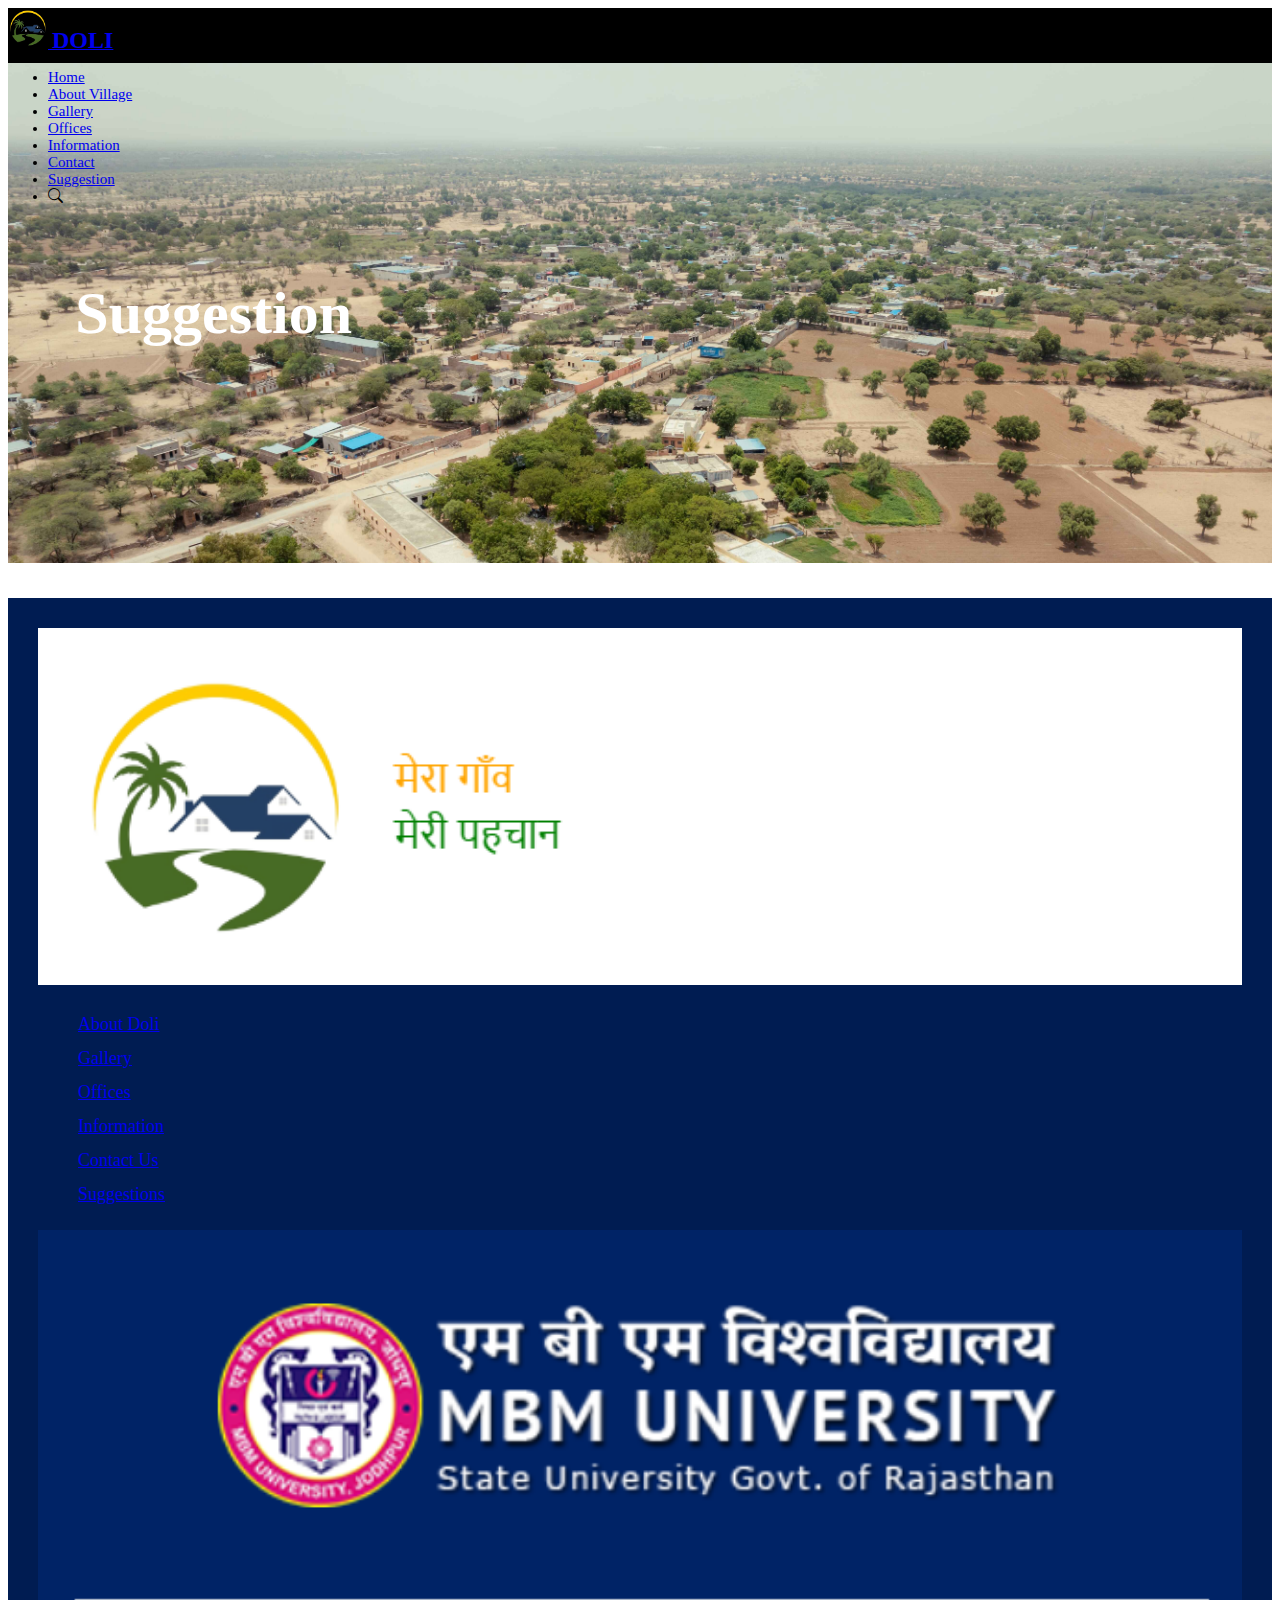
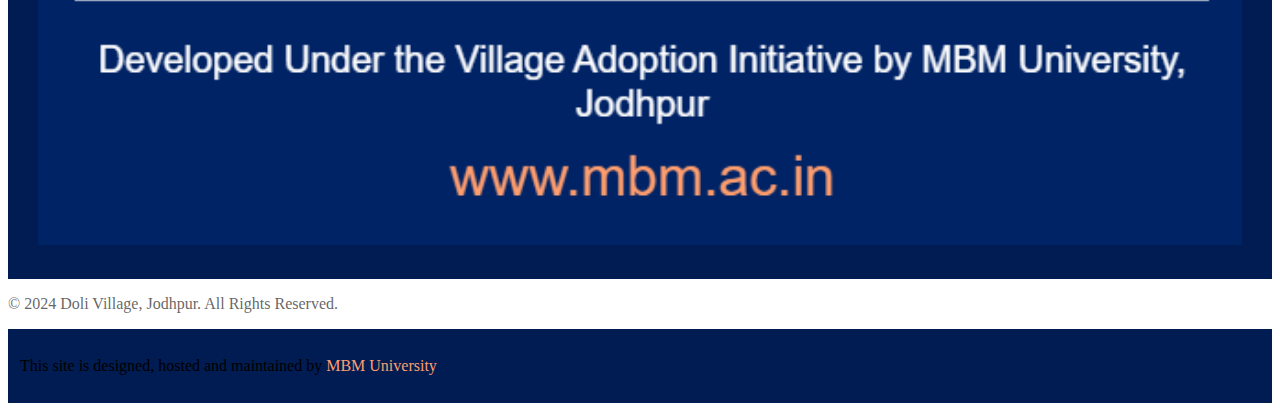
<file: suggestion.html>
<!DOCTYPE html>
<html lang="en">

<head>
    <meta charset="UTF-8">
    <meta name="viewport" content="width=device-width, initial-scale=1.0">
    <title>Suggestions</title>
    <link href="https://cdn.jsdelivr.net/npm/bootstrap@5.0.2/dist/css/bootstrap.min.css" rel="stylesheet"
        integrity="sha384-EVSTQN3/azprG1Anm3QDgpJLIm9Nao0Yz1ztcQTwFspd3yD65VohhpuuCOmLASjC" crossorigin="anonymous">
    <link rel="stylesheet" href="https://cdn.jsdelivr.net/npm/bootstrap-icons@1.11.3/font/bootstrap-icons.min.css">
    <link rel="stylesheet" href="style.css">
    <style>
        /* body {
            background-color: #fff;
            font-family: Roboto, Sans-serif;
        }

        .form {
            height: 1100px;
            width: 50%;
            margin-left: 25%;
            border-radius: 8px;
            border-top: 8px solid #6703c4;
            align-items: center;
        }

        .required {
            font-size: 14px;
            color: red;
        }

        .title-div {
            height: 150px;
            width: 100%;
            background-color: #FDFEFE;
            border-radius: 9px;
            border: 2px solid #e5e7e9;
            margin: 15px;
            padding: 15px;
        }

        .name-div,
        .college-div,
        .gmail-div,
        .mobile-div {
            height: 150px;
            width: 100%;
            background-color: #FDFEFE;
            margin: 15px;
            border-radius: 9px;
            border: 2px solid #e5e7e9;
        }

        .name {
            padding-top: 20px;
            padding-left: 25px;
            padding-bottom: 25px;
            font-size: 15px;
        }

        .input-div {
            padding-top: 25px;
            padding-left: 25px;
        }

        .input-div input {
            width: 300px;
            border: 0;
            outline: 0;
            border-bottom: 1.5px solid #DCD7D7;
            font-size: 15px;
        }

        .btn {
            height: 36px;
            width: 100px;
            background-color: #6703c4;
            border-radius: 5px;
            font-size: 14px;
            letter-spacing: .5px;
            font-weight: 540;
            border: none;
            padding: 10px;
            position: absolute;
            margin: 15px;
            color: white;
        }

        .last-div h2 {
            text-align: center;
            padding-top: 50px;
            color: #a2a4a6;
            font-weight: 200;
        }

        .term {
            font-size: 15px;
            padding-left: 15px;
            padding-top: 5px;
            position: absolute;
        }

        .never {
            padding-left: 15px;
            font-size: 15px;
            padding-top: 70px;
            font-weight: 400;

        }

        .form-container {
            max-width: 600px;
            margin: 50px auto;
            padding: 20px;
            border-radius: 8px;
            box-shadow: 0 0 10px rgba(0, 0, 0, 0.1);
            background-color: #fff;
        }

        .form-title {
            font-size: 24px;
            margin-bottom: 20px;
            text-align: center;
            color: #4a4a4a;
        }

        .form-group label {
            font-weight: bold;
        }

        .submit-btn {
            background-color: #6f42c1;
            color: white;
        } */
    </style>
</head>

<body>
    <!-- Navbar -->
    <section style="background-color: black; height: 55px;" class="mb-0">
        <div class="container-fluid">
            <div class="row">
                <div class="col-lg-3 d-flex justify-content-start align-items-start mt-2">
                    <a href="#" class="text-decoration-none ms-3">
                        <img src="./image/logo.png" alt="logo" width="40px">
                        <span class="logo-text text-white p-2 top-3">DOLI</span>
                    </a>
                </div>
                <div class="col-lg-9 d-flex justify-content-end align-items-end my-2">
                    <ul class="nav" style="font-size: 15px;">
                        <li class="nav-item ">
                            <a class="nav-link active text-white" aria-current="page" href="index.html">Home</a>
                        </li>
                        <li class="nav-item ">
                            <a class="nav-link text-white" href="about.html">About Village</a>
                        </li>
                        <li class="nav-item ">
                            <a class="nav-link text-white" href="gallery.html">Gallery</a>
                        </li>
                        <li class="nav-item ">
                            <a class="nav-link text-white" href="office.html">Offices</a>
                        </li>
                        <li class="nav-item ">
                            <a class="nav-link text-white " href="info.html">Information</a>
                        </li>
                        <li class="nav-item ">
                            <a class="nav-link text-white " href="contact.html">Contact</a>
                        </li>
                        <li class="nav-item ">
                            <a class="nav-link text-white " href="suggestion.html">Suggestion</a>
                        </li>
                        <li class="nav-item ">
                            <i class="bi bi-search nav-link text-white"></i>
                        </li>
                    </ul>
                </div>
            </div>
        </div>
    </section>
    <!-- Header -->
    <div class="header">
        <div class="container">
            <div class="border border-5 border-white">
                <span>
                    Suggestion
                </span>
            </div>
        </div>
    </div>
    <!-- HERO-SECTION -->
    <!-- <div class="container">
        <div class="form mt-5">
            <div class="title-div  border border-top-0">
                <h2>Public Suggestions (आमजन के सुझाव)</h2>
                <p>This is a google form. This form is created with HTML and CSS.</p>
                <p class="required">* Indicates required question</p>
            </div>

            <div class="name-div">
                <div class="name">Name<span class="required">*</span></div>
                <div class="input-div"><input type="input" name="answer" placeholder="Your answer"></div>
            </div>

            <div class="college-div">
                <div class="name">Phone Number<span class="required">*</span></div>
                <div class="input-div"><input type="input" name="answer" placeholder="Your answer"></div>
            </div>

            <div class="gmail-div">
                <div class="name">Suggestion<span class="required">*</span></div>
                <div class="input-div"><input type="input" name="answer" placeholder="Your email"></div>
            </div>

            <div>
                <input class="btn" type="submit" name="Submit">
            </div>

            <div class="last-div">
                <p class="never text-muted">Never submit passwords through Google Forms.</p>
                <p class="term text-muted mt-0 pt-0">This form was created inside of MBM University, Jodhpur.</p>
                <h2>Google Forms</h2>
            </div>
        </div>
    </div> -->

    <!-- footer -->
    <footer>
        <div class="container">
            <div class="row foot">
                <div class="col-lg-4">
                    <img src="./image/footer-logo.png" alt="logo" width="100%">
                </div>
                <div class="col-lg-4">
                    <ul>
                        <li><a href="about.html" class="text-decoration-none text-white">About Doli</a></li>
                        <li><a href="gallery.html" class="text-decoration-none text-white">Gallery</a></li>
                        <li><a href="office.html" class="text-decoration-none text-white">Offices</a></li>
                        <li><a href="info.html" class="text-decoration-none text-white">Information</a></li>
                        <li><a href="contact.html" class="text-decoration-none text-white">Contact Us</a></li>
                        <li><a href="suggestion.html" class="text-decoration-none text-white">Suggestions</a></li>
                    </ul>
                </div>
                <div class="col-lg-4">
                    <img src="./image/mbm2.png" alt="logo" width="100%">
                </div>
            </div>
        </div>
    </footer>
    <div class=" text-center my-4 ">
        <p style="font-size: 16px; color: rgba(33, 33, 33, .7);">© 2024 Doli Village, Jodhpur. All Rights Reserved.
        </p>
    </div>
    <div style="background-color:rgba(0, 28, 82, 1); padding: 12px; font-size: 16px; font-weight: 400;">
        <p class="text-center text-white my-2">This site is designed, hosted and maintained by <a
                href="https://mbm.ac.in/" style="color: #ff9e6e; text-decoration: none;">MBM University </a></p>

    </div>
    <script src="https://cdn.jsdelivr.net/npm/bootstrap@5.0.2/dist/js/bootstrap.bundle.min.js"
        integrity="sha384-MrcW6ZMFYlzcLA8Nl+NtUVF0sA7MsXsP1UyJoMp4YLEuNSfAP+JcXn/tWtIaxVXM"
        crossorigin="anonymous"></script>
    <script src="https://code.jquery.com/jquery-3.5.1.slim.min.js"></script>
    <script src="https://cdn.jsdelivr.net/npm/@popperjs/core@2.5.2/dist/umd/popper.min.js"></script>
    <script src="https://maxcdn.bootstrapcdn.com/bootstrap/4.5.2/js/bootstrap.min.js"></script>
</body>

</html>
</file>
<file: style.css>
.logo-text {
    font-family: 'Playfair Display', serif;
    font-size: 18pt;
    font-weight: 700;
    letter-spacing: 0px;
}

.header {
    background-image: url("image/village-drone.jpg");
    background-size: cover;
    width: 100%;
    height: 500px;
    display: flex;
    align-items: center;
}

.header .border {
    text-align: center;
    color: #fff;
    font-size: 60px;
    font-family: 'Playfair Display', serif;
    font-weight: 600;
    padding: 30px;
    width: 60%;
    margin: auto;
}

@media(max-width:568px) {
    /* 0 - 567 px */
    .header .border {
        width: 90%;
        font-size: 30px;
    }
}
footer {
    margin-top: 35px;
    background-color:  rgba(0, 28, 82, 1);
}

footer .foot {
    padding: 30px;
}

footer ul {
    color: #fff;
    list-style: none;
    font-size: 18px;
    line-height: 1.9;
    font-weight: 400;
}
</file>
